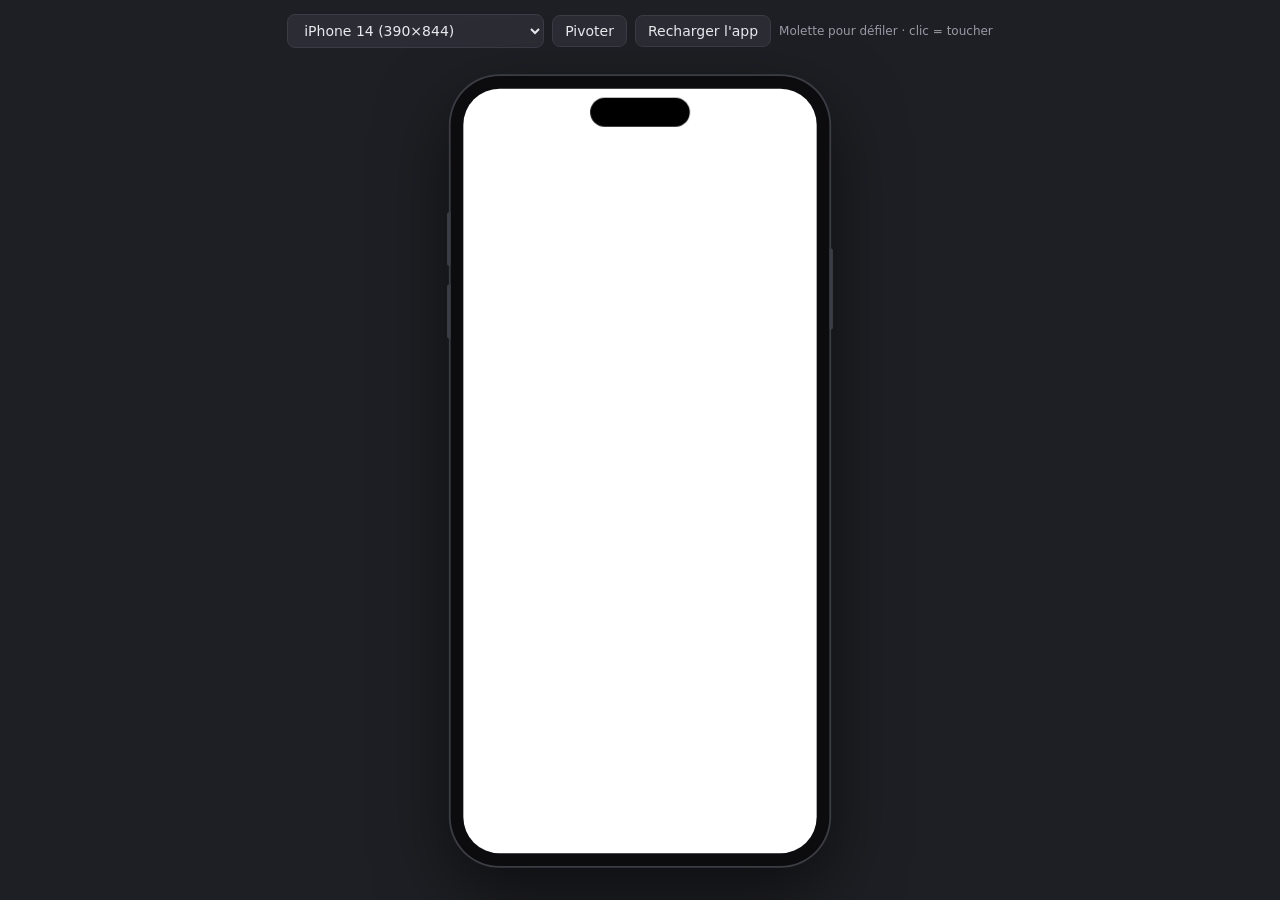
<file: .claude/phone/index.html>
<!doctype html>
<html lang="fr">
<head>
<meta charset="utf-8">
<title>Émulateur Dermaly</title>
<style>
  :root { --bg: #1e1f24; --ink: #e9e9ee; --muted: #9a9aa6; --frame: #0c0c0f; --btn: #2c2d34; }
  * { box-sizing: border-box; }
  body { margin: 0; height: 100vh; overflow: hidden; background: var(--bg); color: var(--ink);
         font: 14px system-ui, sans-serif; display: flex; flex-direction: column; align-items: center; }
  header { display: flex; gap: 8px; align-items: center; padding: 14px; flex-wrap: wrap; justify-content: center; }
  select, button { background: var(--btn); color: var(--ink); border: 1px solid #3a3b44; border-radius: 8px;
                   padding: 7px 12px; font: inherit; cursor: pointer; }
  button:hover, select:hover { border-color: #5a5b66; }
  .stage { flex: 1; display: flex; align-items: center; justify-content: center; padding: 10px 16px 30px; }
  .phone { position: relative; background: var(--frame); border-radius: 54px; padding: 14px;
           box-shadow: 0 0 0 2px #3b3c44, 0 30px 80px rgba(0,0,0,.55); transform-origin: top center; }
  .phone::before { content: ""; position: absolute; left: -4px; top: 150px; width: 4px; height: 60px;
                   background: #3b3c44; border-radius: 3px 0 0 3px; box-shadow: 0 80px 0 #3b3c44; }
  .phone::after { content: ""; position: absolute; right: -4px; top: 190px; width: 4px; height: 90px;
                  background: #3b3c44; border-radius: 0 3px 3px 0; }
  .screen { position: relative; overflow: hidden; border-radius: 40px; background: #fff; }
  .notch { position: absolute; top: 10px; left: 50%; transform: translateX(-50%); width: 110px; height: 32px;
           background: #000; border-radius: 20px; z-index: 2; pointer-events: none; }
  .phone.landscape .notch { top: 50%; left: 10px; transform: translateY(-50%); width: 32px; height: 110px; }
  iframe { display: block; border: 0; width: 100%; height: 100%; }
  .hint { color: var(--muted); font-size: 12px; }
</style>
</head>
<body>
<header>
  <select id="device">
    <option value="390x844">iPhone 14 (390×844)</option>
    <option value="430x932">iPhone 14 Pro Max (430×932)</option>
    <option value="375x667">iPhone SE (375×667)</option>
    <option value="412x915">Pixel 7 (412×915)</option>
    <option value="360x800">Galaxy S20 (360×800)</option>
  </select>
  <button id="rotate">Pivoter</button>
  <button id="reload">Recharger l'app</button>
  <span class="hint">Molette pour défiler · clic = toucher</span>
</header>
<div class="stage">
  <div class="phone" id="phone">
    <div class="screen" id="screen">
      <div class="notch"></div>
      <iframe id="app" src="http://localhost:5600/" allow="camera; microphone; clipboard-read; clipboard-write"></iframe>
    </div>
  </div>
</div>
<script>
  const phone = document.getElementById('phone');
  const screen = document.getElementById('screen');
  const device = document.getElementById('device');
  const app = document.getElementById('app');
  let landscape = false;

  function layout() {
    let [w, h] = device.value.split('x').map(Number);
    if (landscape) [w, h] = [h, w];
    screen.style.width = w + 'px';
    screen.style.height = h + 'px';
    phone.classList.toggle('landscape', landscape);
    // Shrink the whole phone when the window is too small to show it at 1:1.
    const availH = window.innerHeight - 110, availW = window.innerWidth - 40;
    const scale = Math.min(1, availH / (h + 28), availW / (w + 28));
    phone.style.transform = `scale(${scale})`;
    phone.style.marginBottom = `${(h + 28) * (scale - 1)}px`;
  }

  device.onchange = layout;
  document.getElementById('rotate').onclick = () => { landscape = !landscape; layout(); };
  document.getElementById('reload').onclick = () => { app.src = app.src; };
  window.onresize = layout;
  layout();
</script>
</body>
</html>
</file>
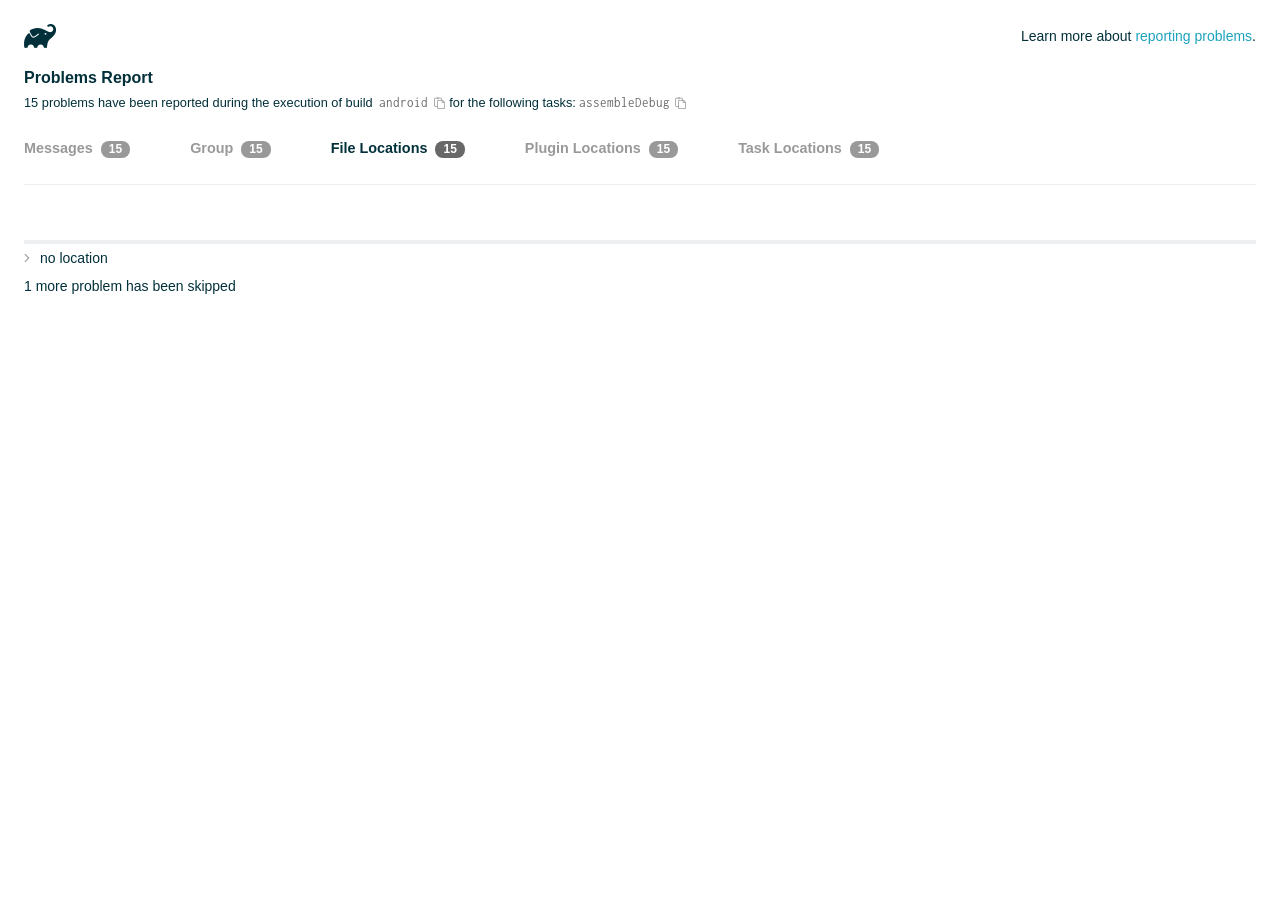
<file: android/build/reports/problems/problems-report.html>
<!DOCTYPE html>

<html lang="en">
<head>
    <!-- Required meta tags -->
    <meta charset="utf-8">
    <meta name="viewport" content="width=device-width, initial-scale=1, shrink-to-fit=no">

                    <style type="text/css">
                /*! normalize.css v7.0.0 | MIT License | github.com/necolas/normalize.css */
html {
    line-height: 1.15;
    -ms-text-size-adjust: 100%;
    -webkit-text-size-adjust: 100%
}

body {
    margin: 0
}

article, aside, footer, header, nav, section {
    display: block
}

h1 {
    font-size: 2em;
    margin: .67em 0
}

figcaption, figure, main {
    display: block
}

figure {
    margin: 1em 40px
}

hr {
    box-sizing: content-box;
    height: 0;
    overflow: visible
}

pre {
    font-family: monospace, monospace;
    font-size: 1em
}

a {
    background-color: transparent;
    -webkit-text-decoration-skip: objects
}

abbr[title] {
    border-bottom: none;
    text-decoration: underline;
    text-decoration: underline dotted
}

b, strong {
    font-weight: inherit
}

b, strong {
    font-weight: bolder
}

code, kbd, samp {
    font-family: monospace, monospace;
    font-size: 1em
}

dfn {
    font-style: italic
}

mark {
    background-color: #ff0;
    color: #000
}

small {
    font-size: 80%
}

sub, sup {
    font-size: 75%;
    line-height: 0;
    position: relative;
    vertical-align: baseline
}

sub {
    bottom: -.25em
}

sup {
    top: -.5em
}

audio, video {
    display: inline-block
}

audio:not([controls]) {
    display: none;
    height: 0
}

img {
    border-style: none
}

svg:not(:root) {
    overflow: hidden
}

button, input, optgroup, select, textarea {
    font-family: sans-serif;
    font-size: 100%;
    line-height: 1.15;
    margin: 0
}

button, input {
    overflow: visible
}

button, select {
    text-transform: none
}

[type=reset], [type=submit], button, html [type=button] {
    -webkit-appearance: button
}

[type=button]::-moz-focus-inner, [type=reset]::-moz-focus-inner, [type=submit]::-moz-focus-inner, button::-moz-focus-inner {
    border-style: none;
    padding: 0
}

[type=button]:-moz-focusring, [type=reset]:-moz-focusring, [type=submit]:-moz-focusring, button:-moz-focusring {
    outline: 1px dotted ButtonText
}

fieldset {
    padding: .35em .75em .625em
}

legend {
    box-sizing: border-box;
    color: inherit;
    display: table;
    max-width: 100%;
    padding: 0;
    white-space: normal
}

progress {
    display: inline-block;
    vertical-align: baseline
}

textarea {
    overflow: auto
}

[type=checkbox], [type=radio] {
    box-sizing: border-box;
    padding: 0
}

[type=number]::-webkit-inner-spin-button, [type=number]::-webkit-outer-spin-button {
    height: auto
}

[type=search] {
    -webkit-appearance: textfield;
    outline-offset: -2px
}

[type=search]::-webkit-search-cancel-button, [type=search]::-webkit-search-decoration {
    -webkit-appearance: none
}

::-webkit-file-upload-button {
    -webkit-appearance: button;
    font: inherit
}

details, menu {
    display: block
}

summary {
    display: list-item
}

canvas {
    display: inline-block
}

template {
    display: none
}

[hidden] {
    display: none
}

/* configuration cache styles */

.report-wrapper {
    margin: 0;
    padding: 0 24px;
}

.gradle-logo {
    width: 32px;
    height: 24px;
    background-image: url("[data-uri]");
    background-size: contain;
}

.header {
    display: flex;
    flex-wrap: wrap;
    position: fixed;
    top: 0;
    left: 0;
    width: 100%;
    padding: 24px 24px 0 24px;
    background-color: white;
    z-index: 1;
}

.learn-more {
    margin-left: auto;
    align-self: center;
    font-size: 0.875rem;
    font-weight: normal;
}

.title {
    display: flex;
    align-items: center;
    padding: 18px 0 24px 0;
    flex: 1 0 100%;
}

.content {
    font-size: 0.875rem;
    padding: 240px 0 48px;
    overflow-x: auto;
    white-space: nowrap;
}

.content ol:first-of-type {
    margin: 0;
}

.tree-btn {
    cursor: pointer;
    display: inline-block;
    width: 16px;
    height: 16px;
    background-size: contain;
    background-repeat: no-repeat;
    vertical-align: middle;
    margin-top: -0.2em;
}

.tree-btn.collapsed {
    background-image: url('data:image/svg+xml;utf8,<svg xmlns="http://www.w3.org/2000/svg" viewBox="0 0 192 512"><path d="M166.9 264.5l-117.8 116c-4.7 4.7-12.3 4.7-17 0l-7.1-7.1c-4.7-4.7-4.7-12.3 0-17L127.3 256 25.1 155.6c-4.7-4.7-4.7-12.3 0-17l7.1-7.1c4.7-4.7 12.3-4.7 17 0l117.8 116c4.6 4.7 4.6 12.3-.1 17z" fill="%23999999" stroke="%23999999"/></svg>');
}

.tree-btn.expanded {
    background-image: url('data:image/svg+xml;utf8,<svg xmlns="http://www.w3.org/2000/svg" viewBox="0 0 256 512"><path d="M119.5 326.9L3.5 209.1c-4.7-4.7-4.7-12.3 0-17l7.1-7.1c4.7-4.7 12.3-4.7 17 0L128 287.3l100.4-102.2c4.7-4.7 12.3-4.7 17 0l7.1 7.1c4.7 4.7 4.7 12.3 0 17L136.5 327c-4.7 4.6-12.3 4.6-17-.1z" fill="%23999999" stroke="%23999999"/></svg>');
}

ul .tree-btn {
    margin-right: 3px;
}

.leaf-icon {
    display: inline-block;
    width: 16px;
    height: 16px;
    background-image: url('data:image/svg+xml;utf8,<svg xmlns="http://www.w3.org/2000/svg" viewBox="0 0 256 512"><path d="M32 256 H224" stroke="%23999999" stroke-width="48" stroke-linecap="round"/></svg>');
    background-size: contain;
    background-repeat: no-repeat;
    vertical-align: middle;
    margin-top: -0.2em;
}

.invisible-text {
    user-select: all; /* Allow the text to be selectable */
    color: transparent; /* Hide the text */
    text-indent: -9999px; /* Move the text out of view */
    position: relative;
    white-space: pre; /* Preserve meaningful whitespace in the invisible text for copying */
}

.text-for-copy {
    display: inline-block;
}

.enum-icon {
    display: inline-block;
    width: 16px;
    height: 16px;
    background-image: url('data:image/svg+xml;utf8,<svg xmlns="http://www.w3.org/2000/svg" viewBox="0 0 1024 1024"><circle cx="512" cy="512" r="200" /></svg>');
    background-size: contain;
    background-repeat: no-repeat;
    vertical-align: middle;
    margin-inline-start: 0.5ex;
    margin-inline-end: 0.5ex;
    margin-top: -0.2em;
}

.error-icon {
    display: inline-block;
    width: 16px;
    height: 16px;
    background-image: url('data:image/svg+xml;utf8,<svg xmlns="http://www.w3.org/2000/svg" viewBox="0 0 320 512"><path d="M193.94 256L296.5 153.44l21.15-21.15c3.12-3.12 3.12-8.19 0-11.31l-22.63-22.63c-3.12-3.12-8.19-3.12-11.31 0L160 222.06 36.29 98.34c-3.12-3.12-8.19-3.12-11.31 0L2.34 120.97c-3.12 3.12-3.12 8.19 0 11.31L126.06 256 2.34 379.71c-3.12 3.12-3.12 8.19 0 11.31l22.63 22.63c3.12 3.12 8.19 3.12 11.31 0L160 289.94 262.56 392.5l21.15 21.15c3.12 3.12 8.19 3.12 11.31 0l22.63-22.63c3.12-3.12 3.12-8.19 0-11.31L193.94 256z" fill="%23FC461E" stroke="%23FC461E"/></svg>');
    background-size: contain;
    background-repeat: no-repeat;
    vertical-align: middle;
    margin-inline-start: 0.5ex;
    margin-inline-end: 0.5ex;
    margin-top: -0.2em;
}

.advice-icon {
    display: inline-block;
    width: 16px;
    height: 16px;
    background-image: url('data:image/svg+xml;utf8,<svg width="800px" height="800px" viewBox="-4.93 0 122.88 122.88" version="1.1" id="Layer_1" xmlns="http://www.w3.org/2000/svg" xmlns:xlink="http://www.w3.org/1999/xlink"  style="enable-background:new 0 0 113.01 122.88" xml:space="preserve"><g><path d="M44.13,102.06c-1.14,0.03-2.14-0.81-2.3-1.96c-0.17-1.2,0.64-2.31,1.82-2.54c-1.3-7.37-4.85-11.43-8.6-15.72 c-2.92-3.34-5.95-6.81-8.34-11.92c-2.35-5.03-3.64-10.23-3.6-15.63c0.05-5.4,1.42-10.96,4.4-16.71c0.02-0.04,0.04-0.07,0.06-0.11 l0,0c3.91-6.62,9.38-11.04,15.47-13.52c5.11-2.09,10.66-2.8,16.1-2.3c5.42,0.5,10.73,2.2,15.37,4.94 c5.9,3.49,10.75,8.67,13.42,15.21c1.44,3.54,2.42,7.49,2.54,11.82c0.12,4.31-0.62,8.96-2.61,13.88 c-2.66,6.59-6.18,10.68-9.47,14.51c-3.03,3.53-5.85,6.81-7.42,11.84c0.89,0.21,1.59,0.94,1.73,1.9c0.17,1.24-0.7,2.39-1.94,2.56 l-0.77,0.11c-0.14,1.09-0.23,2.26-0.27,3.51l0.25-0.04c1.24-0.17,2.39,0.7,2.56,1.94c0.17,1.24-0.7,2.39-1.94,2.56l-0.78,0.11 c0.01,0.15,0.02,0.3,0.03,0.45l0,0c0.07,0.88,0.08,1.73,0.03,2.54l0.13-0.02c1.25-0.15,2.38,0.74,2.54,1.98 c0.15,1.25-0.74,2.38-1.98,2.54l-1.68,0.21c-1.2,3.11-3.34,5.48-5.87,6.94c-1.74,1.01-3.67,1.59-5.61,1.71 c-1.97,0.12-3.96-0.25-5.78-1.13c-2.08-1.02-3.94-2.71-5.29-5.14c-0.65-0.33-1.13-0.97-1.23-1.75c-0.04-0.31-0.01-0.61,0.07-0.89 c-0.39-1.16-0.68-2.43-0.87-3.83l-0.07,0.01c-1.24,0.17-2.39-0.7-2.56-1.94c-0.17-1.24,0.7-2.39,1.94-2.56l0.54-0.08 C44.19,104.32,44.18,103.16,44.13,102.06L44.13,102.06z M2.18,58.86C1.01,58.89,0.04,57.98,0,56.81c-0.04-1.17,0.88-2.14,2.05-2.18 l8.7-0.3c1.17-0.04,2.14,0.88,2.18,2.05c0.04,1.17-0.88,2.14-2.05,2.18L2.18,58.86L2.18,58.86z M110.68,50.25 c1.16-0.12,2.2,0.73,2.32,1.89c0.12,1.16-0.73,2.2-1.89,2.32l-8.66,0.91c-1.16,0.12-2.2-0.73-2.32-1.89 c-0.12-1.16,0.73-2.2,1.89-2.32L110.68,50.25L110.68,50.25z M94.91,14.78c0.65-0.97,1.96-1.23,2.93-0.58 c0.97,0.65,1.23,1.96,0.58,2.93l-4.84,7.24c-0.65,0.97-1.96,1.23-2.93,0.58c-0.97-0.65-1.23-1.96-0.58-2.93L94.91,14.78 L94.91,14.78z M57.63,2.06c0.03-1.17,1-2.09,2.16-2.06c1.17,0.03,2.09,1,2.06,2.16l-0.22,8.7c-0.03,1.17-1,2.09-2.16,2.06 c-1.17-0.03-2.09-1-2.06-2.16L57.63,2.06L57.63,2.06z M13.88,15.53c-0.86-0.8-0.9-2.14-0.11-2.99c0.8-0.86,2.14-0.9,2.99-0.11 l6.37,5.94c0.86,0.8,0.9,2.14,0.11,2.99c-0.8,0.86-2.14,0.9-2.99,0.11L13.88,15.53L13.88,15.53z M47.88,96.95l18.49-2.63 c1.59-6.7,5.05-10.73,8.8-15.08c3.08-3.58,6.36-7.4,8.76-13.34c1.76-4.35,2.41-8.43,2.31-12.19c-0.1-3.75-0.96-7.21-2.24-10.34 c-2.3-5.63-6.51-10.11-11.65-13.15c-4.11-2.43-8.8-3.94-13.59-4.37c-4.77-0.44-9.64,0.19-14.13,2.02 c-5.26,2.15-9.99,5.97-13.39,11.72c-2.64,5.12-3.86,10.02-3.9,14.73c-0.04,4.74,1.11,9.33,3.2,13.8c2.13,4.56,4.97,7.8,7.69,10.92 C42.47,83.9,46.48,88.49,47.88,96.95L47.88,96.95z M65.62,99.02l-17.27,2.45c0.05,1.1,0.07,2.25,0.05,3.47l17.05-2.42 C65.47,101.29,65.52,100.12,65.62,99.02L65.62,99.02z M48.49,109.52c0.12,0.92,0.3,1.76,0.53,2.54l16.55-2.04 c0.11-0.86,0.13-1.77,0.05-2.74l0,0l0-0.02l-0.01-0.17L48.49,109.52L48.49,109.52z M51.37,116.36c0.64,0.67,1.35,1.19,2.1,1.55 c1.15,0.56,2.42,0.79,3.67,0.72c1.29-0.08,2.57-0.47,3.74-1.15c1.1-0.64,2.09-1.53,2.88-2.65L51.37,116.36L51.37,116.36z"/></g></svg>');
    background-size: contain;
    background-repeat: no-repeat;
    vertical-align: middle;
    margin-inline-start: 0.5ex;
    margin-inline-end: 0.5ex;
    margin-top: -0.2em;
}

.warning-icon {
    display: inline-block;
    width: 13px;
    height: 13px;
    background-image: url('data:image/svg+xml;utf8,<svg xmlns="http://www.w3.org/2000/svg" viewBox="0 0 576 512"><path d="M270.2 160h35.5c3.4 0 6.1 2.8 6 6.2l-7.5 196c-.1 3.2-2.8 5.8-6 5.8h-20.5c-3.2 0-5.9-2.5-6-5.8l-7.5-196c-.1-3.4 2.6-6.2 6-6.2zM288 388c-15.5 0-28 12.5-28 28s12.5 28 28 28 28-12.5 28-28-12.5-28-28-28zm281.5 52L329.6 24c-18.4-32-64.7-32-83.2 0L6.5 440c-18.4 31.9 4.6 72 41.6 72H528c36.8 0 60-40 41.5-72zM528 480H48c-12.3 0-20-13.3-13.9-24l240-416c6.1-10.6 21.6-10.7 27.7 0l240 416c6.2 10.6-1.5 24-13.8 24z" fill="%23DEAD22" stroke="%23DEAD22"/></svg>');
    background-size: contain;
    background-repeat: no-repeat;
    vertical-align: middle;
    margin-inline-start: 0.3ex;
    margin-inline-end: 1.1ex;
    margin-top: -0.1em;
}

.documentation-button {
    cursor: pointer;
    display: inline-block;
    width: 13px;
    height: 13px;
    background-image: url('data:image/svg+xml;utf8,<svg xmlns="http://www.w3.org/2000/svg" viewBox="0 0 512 512"><path d="M256 340c-15.464 0-28 12.536-28 28s12.536 28 28 28 28-12.536 28-28-12.536-28-28-28zm7.67-24h-16c-6.627 0-12-5.373-12-12v-.381c0-70.343 77.44-63.619 77.44-107.408 0-20.016-17.761-40.211-57.44-40.211-29.144 0-44.265 9.649-59.211 28.692-3.908 4.98-11.054 5.995-16.248 2.376l-13.134-9.15c-5.625-3.919-6.86-11.771-2.645-17.177C185.658 133.514 210.842 116 255.67 116c52.32 0 97.44 29.751 97.44 80.211 0 67.414-77.44 63.849-77.44 107.408V304c0 6.627-5.373 12-12 12zM256 40c118.621 0 216 96.075 216 216 0 119.291-96.61 216-216 216-119.244 0-216-96.562-216-216 0-119.203 96.602-216 216-216m0-32C119.043 8 8 119.083 8 256c0 136.997 111.043 248 248 248s248-111.003 248-248C504 119.083 392.957 8 256 8z" fill="%23999999" stroke="%23999999"/></svg>');
    background-size: contain;
    background-repeat: no-repeat;
    vertical-align: middle;
    margin-inline-start: 0.5ex;
    margin-inline-end: 0.5ex;
    margin-top: -0.2em;
}

.documentation-button::selection {
    color: transparent;
}

.documentation-button:hover {
    color: transparent;
}

.copy-button {
    cursor: pointer;
    display: inline-block;
    width: 12px;
    height: 12px;
    background-image: url('data:image/svg+xml;utf8,<svg xmlns="http://www.w3.org/2000/svg" viewBox="0 0 448 512"><path d="M433.941 193.941l-51.882-51.882A48 48 0 0 0 348.118 128H320V80c0-26.51-21.49-48-48-48h-66.752C198.643 13.377 180.858 0 160 0s-38.643 13.377-45.248 32H48C21.49 32 0 53.49 0 80v288c0 26.51 21.49 48 48 48h80v48c0 26.51 21.49 48 48 48h224c26.51 0 48-21.49 48-48V227.882a48 48 0 0 0-14.059-33.941zm-22.627 22.627a15.888 15.888 0 0 1 4.195 7.432H352v-63.509a15.88 15.88 0 0 1 7.431 4.195l51.883 51.882zM160 30c9.941 0 18 8.059 18 18s-8.059 18-18 18-18-8.059-18-18 8.059-18 18-18zM48 384c-8.822 0-16-7.178-16-16V80c0-8.822 7.178-16 16-16h66.752c6.605 18.623 24.389 32 45.248 32s38.643-13.377 45.248-32H272c8.822 0 16 7.178 16 16v48H176c-26.51 0-48 21.49-48 48v208H48zm352 96H176c-8.822 0-16-7.178-16-16V176c0-8.822 7.178-16 16-16h144v72c0 13.2 10.8 24 24 24h72v208c0 8.822-7.178 16-16 16z" fill="%23999999" stroke="%23999999"/></svg>');
    background-size: contain;
    background-repeat: no-repeat;
    vertical-align: middle;
    margin-inline-start: 0.5ex;
    margin-top: -0.2em;
}

.groups{
    display: flex;
    border-bottom: 1px solid #EDEEEF;
    flex: 1 0 100%;
}

.uncategorized {
    display: flex;
    border-top: 4px solid #EDEEEF;
    flex: 1 0 100%;
}

.group-selector {
    padding: 0 52px 24px 0;
    font-size: 0.9rem;
    font-weight: bold;
    color: #999999;
    cursor: pointer;
}

.group-selector__count {
    margin: 0 8px;
    border-radius: 8px;
    background-color: #999;
    color: #fff;
    padding: 1px 8px 2px;
    font-size: 0.75rem;
}

.group-selector--active {
    color: #02303A;
    cursor: auto;
}

.group-selector--active .group-selector__count {
    background-color: #686868;
}

.group-selector--disabled {
    cursor: not-allowed;
}

.accordion-header {
    cursor: pointer;
}

.container {
    padding-left: 0.5em;
    padding-right: 0.5em;
}

.stacktrace {
    border-radius: 4px;
    overflow-x: auto;
    padding: 0.5rem;
    margin-bottom: 0;
    min-width: 1000px;
}

/* Lato (bold, regular) */
@font-face {
    font-display: swap;
    font-family: Lato;
    font-weight: 500;
    font-style: normal;
    src: url("https://assets.gradle.com/lato/fonts/lato-semibold/lato-semibold.woff2") format("woff2"),
    url("https://assets.gradle.com/lato/fonts/lato-semibold/lato-semibold.woff") format("woff");
}

@font-face {
    font-display: swap;
    font-family: Lato;
    font-weight: bold;
    font-style: normal;
    src: url("https://assets.gradle.com/lato/fonts/lato-bold/lato-bold.woff2") format("woff2"),
    url("https://assets.gradle.com/lato/fonts/lato-bold/lato-bold.woff") format("woff");
}

* {
    -webkit-box-sizing: border-box;
    -moz-box-sizing: border-box;
    box-sizing: border-box;
}

html,
body {
    margin: 0;
    padding: 0;
}

html {
    font-family: "Lato", "Helvetica Neue", Arial, sans-serif;
    font-size: 16px;
    font-weight: 400;
    line-height: 1.5;
}

body {
    color: #02303A;
    background-color: #ffffff;
    -webkit-text-size-adjust: 100%;
    -ms-text-size-adjust: 100%;
    -webkit-font-smoothing: antialiased;
}


/* typography */
h1, h2, h3, h4, h5, h6 {
    color: #02303A;
    text-rendering: optimizeLegibility;
    margin: 0;
}

h1 {
    font-size: 1rem;
}

h2 {
    font-size: 0.9rem;
}

h3 {
    font-size: 1.125rem;
}

h4, h5, h6 {
    font-size: 0.875rem;
}

h1 code {
    font-weight: bold;
}

ul, ol, dl {
    list-style-position: outside;
    line-height: 1.6;
    padding: 0;
    margin: 0 0 0 20px;
    list-style-type: none;
}

li {
    line-height: 2;
}

a {
    color: #1DA2BD;
    text-decoration: none;
    transition: all 0.3s ease, visibility 0s;
}

a:hover {
    color: #35c1e4;
}

/* code */
code, pre {
    font-family: Inconsolata, Monaco, "Courier New", monospace;
    font-style: normal;
    font-variant-ligatures: normal;
    font-variant-caps: normal;
    font-variant-numeric: normal;
    font-variant-east-asian: normal;
    font-weight: normal;
    font-stretch: normal;
    color: #686868;
}

*:not(pre) > code {
    letter-spacing: 0;
    padding: 0.1em 0.5ex;
    text-rendering: optimizeSpeed;
    word-spacing: -0.15em;
    word-wrap: break-word;
}

pre {
    font-size: 0.75rem;
    line-height: 1.8;
    margin-top: 0;
    margin-bottom: 1.5em;
    padding: 1rem;
}

pre code {
    background-color: transparent;
    color: inherit;
    line-height: 1.8;
    font-size: 100%;
    padding: 0;
}

a code {
    color: #1BA8CB;
}

pre.code, pre.programlisting, pre.screen, pre.tt {
    background-color: #f7f7f8;
    border-radius: 4px;
    font-size: 1em;
    line-height: 1.45;
    margin-bottom: 1.25em;
    overflow-x: auto;
    padding: 1rem;
}

li em, p em {
    padding: 0 1px;
}

code em, tt em {
    text-decoration: none;
}

code + .copy-button {
    margin-inline-start: 0.2ex;
}

.java-exception {
    font-size: 0.75rem;
    padding-left: 24px;
}

.java-exception ul {
    margin: 0;
    line-height: inherit;
}

.java-exception code {
    white-space: pre;
}

.java-exception-part-toggle {
    user-select: none;
    cursor: pointer;
    border-radius: 2px;
    padding: 0.1em 0.2em;
    background: azure;
    color: #686868;
}

                </style>
    <!-- Inconsolata is used as a default monospace font in the report. -->
    <link rel="stylesheet" href="https://fonts.googleapis.com/css?family=Inconsolata:400,700" />

    <title>Gradle Configuration Cache</title>
</head>
<body>

<div id="playground"></div>

<div class="report" id="report">
    Loading...
</div>

<script type="text/javascript">
function configurationCacheProblems() { return (
// begin-report-data
{"diagnostics":[{"locations":[{}],"problem":[{"text":"Properties should be assigned using the 'propName = value' syntax. Setting a property via the Gradle-generated 'propName value' or 'propName(value)' syntax in Groovy DSL has been deprecated."}],"severity":"WARNING","problemDetails":[{"text":"This is scheduled to be removed in Gradle 10.0."}],"contextualLabel":"Properties should be assigned using the 'propName = value' syntax. Setting a property via the Gradle-generated 'propName value' or 'propName(value)' syntax in Groovy DSL has been deprecated.","documentationLink":"https://docs.gradle.org/8.14/userguide/upgrading_version_8.html#groovy_space_assignment_syntax","problemId":[{"name":"deprecation","displayName":"Deprecation"},{"name":"properties-should-be-assigned-using-the-propname-value-syntax-setting-a-property-via-the-gradle-generated-propname-value-or-propname-value-syntax-in-groovy-dsl","displayName":"Properties should be assigned using the 'propName = value' syntax. Setting a property via the Gradle-generated 'propName value' or 'propName(value)' syntax in Groovy DSL has been deprecated."}],"solutions":[[{"text":"Use assignment ('group = <value>') instead."}]]},{"locations":[{}],"problem":[{"text":"Properties should be assigned using the 'propName = value' syntax. Setting a property via the Gradle-generated 'propName value' or 'propName(value)' syntax in Groovy DSL has been deprecated."}],"severity":"WARNING","problemDetails":[{"text":"This is scheduled to be removed in Gradle 10.0."}],"contextualLabel":"Properties should be assigned using the 'propName = value' syntax. Setting a property via the Gradle-generated 'propName value' or 'propName(value)' syntax in Groovy DSL has been deprecated.","documentationLink":"https://docs.gradle.org/8.14/userguide/upgrading_version_8.html#groovy_space_assignment_syntax","problemId":[{"name":"deprecation","displayName":"Deprecation"},{"name":"properties-should-be-assigned-using-the-propname-value-syntax-setting-a-property-via-the-gradle-generated-propname-value-or-propname-value-syntax-in-groovy-dsl","displayName":"Properties should be assigned using the 'propName = value' syntax. Setting a property via the Gradle-generated 'propName value' or 'propName(value)' syntax in Groovy DSL has been deprecated."}],"solutions":[[{"text":"Use assignment ('version = <value>') instead."}]]},{"locations":[{}],"problem":[{"text":"Properties should be assigned using the 'propName = value' syntax. Setting a property via the Gradle-generated 'propName value' or 'propName(value)' syntax in Groovy DSL has been deprecated."}],"severity":"WARNING","problemDetails":[{"text":"This is scheduled to be removed in Gradle 10.0."}],"contextualLabel":"Properties should be assigned using the 'propName = value' syntax. Setting a property via the Gradle-generated 'propName value' or 'propName(value)' syntax in Groovy DSL has been deprecated.","documentationLink":"https://docs.gradle.org/8.14/userguide/upgrading_version_8.html#groovy_space_assignment_syntax","problemId":[{"name":"deprecation","displayName":"Deprecation"},{"name":"properties-should-be-assigned-using-the-propname-value-syntax-setting-a-property-via-the-gradle-generated-propname-value-or-propname-value-syntax-in-groovy-dsl","displayName":"Properties should be assigned using the 'propName = value' syntax. Setting a property via the Gradle-generated 'propName value' or 'propName(value)' syntax in Groovy DSL has been deprecated."}],"solutions":[[{"text":"Use assignment ('namespace = <value>') instead."}]]},{"locations":[{}],"problem":[{"text":"Properties should be assigned using the 'propName = value' syntax. Setting a property via the Gradle-generated 'propName value' or 'propName(value)' syntax in Groovy DSL has been deprecated."}],"severity":"WARNING","problemDetails":[{"text":"This is scheduled to be removed in Gradle 10.0."}],"contextualLabel":"Properties should be assigned using the 'propName = value' syntax. Setting a property via the Gradle-generated 'propName value' or 'propName(value)' syntax in Groovy DSL has been deprecated.","documentationLink":"https://docs.gradle.org/8.14/userguide/upgrading_version_8.html#groovy_space_assignment_syntax","problemId":[{"name":"deprecation","displayName":"Deprecation"},{"name":"properties-should-be-assigned-using-the-propname-value-syntax-setting-a-property-via-the-gradle-generated-propname-value-or-propname-value-syntax-in-groovy-dsl","displayName":"Properties should be assigned using the 'propName = value' syntax. Setting a property via the Gradle-generated 'propName value' or 'propName(value)' syntax in Groovy DSL has been deprecated."}],"solutions":[[{"text":"Use assignment ('buildConfig = <value>') instead."}]]},{"locations":[{}],"problem":[{"text":"Properties should be assigned using the 'propName = value' syntax. Setting a property via the Gradle-generated 'propName value' or 'propName(value)' syntax in Groovy DSL has been deprecated."}],"severity":"WARNING","problemDetails":[{"text":"This is scheduled to be removed in Gradle 10.0."}],"contextualLabel":"Properties should be assigned using the 'propName = value' syntax. Setting a property via the Gradle-generated 'propName value' or 'propName(value)' syntax in Groovy DSL has been deprecated.","documentationLink":"https://docs.gradle.org/8.14/userguide/upgrading_version_8.html#groovy_space_assignment_syntax","problemId":[{"name":"deprecation","displayName":"Deprecation"},{"name":"properties-should-be-assigned-using-the-propname-value-syntax-setting-a-property-via-the-gradle-generated-propname-value-or-propname-value-syntax-in-groovy-dsl","displayName":"Properties should be assigned using the 'propName = value' syntax. Setting a property via the Gradle-generated 'propName value' or 'propName(value)' syntax in Groovy DSL has been deprecated."}],"solutions":[[{"text":"Use assignment ('group = <value>') instead."}]]},{"locations":[{}],"problem":[{"text":"Properties should be assigned using the 'propName = value' syntax. Setting a property via the Gradle-generated 'propName value' or 'propName(value)' syntax in Groovy DSL has been deprecated."}],"severity":"WARNING","problemDetails":[{"text":"This is scheduled to be removed in Gradle 10.0."}],"contextualLabel":"Properties should be assigned using the 'propName = value' syntax. Setting a property via the Gradle-generated 'propName value' or 'propName(value)' syntax in Groovy DSL has been deprecated.","documentationLink":"https://docs.gradle.org/8.14/userguide/upgrading_version_8.html#groovy_space_assignment_syntax","problemId":[{"name":"deprecation","displayName":"Deprecation"},{"name":"properties-should-be-assigned-using-the-propname-value-syntax-setting-a-property-via-the-gradle-generated-propname-value-or-propname-value-syntax-in-groovy-dsl","displayName":"Properties should be assigned using the 'propName = value' syntax. Setting a property via the Gradle-generated 'propName value' or 'propName(value)' syntax in Groovy DSL has been deprecated."}],"solutions":[[{"text":"Use assignment ('version = <value>') instead."}]]},{"locations":[{}],"problem":[{"text":"Properties should be assigned using the 'propName = value' syntax. Setting a property via the Gradle-generated 'propName value' or 'propName(value)' syntax in Groovy DSL has been deprecated."}],"severity":"WARNING","problemDetails":[{"text":"This is scheduled to be removed in Gradle 10.0."}],"contextualLabel":"Properties should be assigned using the 'propName = value' syntax. Setting a property via the Gradle-generated 'propName value' or 'propName(value)' syntax in Groovy DSL has been deprecated.","documentationLink":"https://docs.gradle.org/8.14/userguide/upgrading_version_8.html#groovy_space_assignment_syntax","problemId":[{"name":"deprecation","displayName":"Deprecation"},{"name":"properties-should-be-assigned-using-the-propname-value-syntax-setting-a-property-via-the-gradle-generated-propname-value-or-propname-value-syntax-in-groovy-dsl","displayName":"Properties should be assigned using the 'propName = value' syntax. Setting a property via the Gradle-generated 'propName value' or 'propName(value)' syntax in Groovy DSL has been deprecated."}],"solutions":[[{"text":"Use assignment ('namespace = <value>') instead."}]]},{"locations":[{}],"problem":[{"text":"Properties should be assigned using the 'propName = value' syntax. Setting a property via the Gradle-generated 'propName value' or 'propName(value)' syntax in Groovy DSL has been deprecated."}],"severity":"WARNING","problemDetails":[{"text":"This is scheduled to be removed in Gradle 10.0."}],"contextualLabel":"Properties should be assigned using the 'propName = value' syntax. Setting a property via the Gradle-generated 'propName value' or 'propName(value)' syntax in Groovy DSL has been deprecated.","documentationLink":"https://docs.gradle.org/8.14/userguide/upgrading_version_8.html#groovy_space_assignment_syntax","problemId":[{"name":"deprecation","displayName":"Deprecation"},{"name":"properties-should-be-assigned-using-the-propname-value-syntax-setting-a-property-via-the-gradle-generated-propname-value-or-propname-value-syntax-in-groovy-dsl","displayName":"Properties should be assigned using the 'propName = value' syntax. Setting a property via the Gradle-generated 'propName value' or 'propName(value)' syntax in Groovy DSL has been deprecated."}],"solutions":[[{"text":"Use assignment ('buildConfig = <value>') instead."}]]},{"locations":[{}],"problem":[{"text":"Properties should be assigned using the 'propName = value' syntax. Setting a property via the Gradle-generated 'propName value' or 'propName(value)' syntax in Groovy DSL has been deprecated."}],"severity":"WARNING","problemDetails":[{"text":"This is scheduled to be removed in Gradle 10.0."}],"contextualLabel":"Properties should be assigned using the 'propName = value' syntax. Setting a property via the Gradle-generated 'propName value' or 'propName(value)' syntax in Groovy DSL has been deprecated.","documentationLink":"https://docs.gradle.org/8.14/userguide/upgrading_version_8.html#groovy_space_assignment_syntax","problemId":[{"name":"deprecation","displayName":"Deprecation"},{"name":"properties-should-be-assigned-using-the-propname-value-syntax-setting-a-property-via-the-gradle-generated-propname-value-or-propname-value-syntax-in-groovy-dsl","displayName":"Properties should be assigned using the 'propName = value' syntax. Setting a property via the Gradle-generated 'propName value' or 'propName(value)' syntax in Groovy DSL has been deprecated."}],"solutions":[[{"text":"Use assignment ('group = <value>') instead."}]]},{"locations":[{}],"problem":[{"text":"Properties should be assigned using the 'propName = value' syntax. Setting a property via the Gradle-generated 'propName value' or 'propName(value)' syntax in Groovy DSL has been deprecated."}],"severity":"WARNING","problemDetails":[{"text":"This is scheduled to be removed in Gradle 10.0."}],"contextualLabel":"Properties should be assigned using the 'propName = value' syntax. Setting a property via the Gradle-generated 'propName value' or 'propName(value)' syntax in Groovy DSL has been deprecated.","documentationLink":"https://docs.gradle.org/8.14/userguide/upgrading_version_8.html#groovy_space_assignment_syntax","problemId":[{"name":"deprecation","displayName":"Deprecation"},{"name":"properties-should-be-assigned-using-the-propname-value-syntax-setting-a-property-via-the-gradle-generated-propname-value-or-propname-value-syntax-in-groovy-dsl","displayName":"Properties should be assigned using the 'propName = value' syntax. Setting a property via the Gradle-generated 'propName value' or 'propName(value)' syntax in Groovy DSL has been deprecated."}],"solutions":[[{"text":"Use assignment ('version = <value>') instead."}]]},{"locations":[{}],"problem":[{"text":"Properties should be assigned using the 'propName = value' syntax. Setting a property via the Gradle-generated 'propName value' or 'propName(value)' syntax in Groovy DSL has been deprecated."}],"severity":"WARNING","problemDetails":[{"text":"This is scheduled to be removed in Gradle 10.0."}],"contextualLabel":"Properties should be assigned using the 'propName = value' syntax. Setting a property via the Gradle-generated 'propName value' or 'propName(value)' syntax in Groovy DSL has been deprecated.","documentationLink":"https://docs.gradle.org/8.14/userguide/upgrading_version_8.html#groovy_space_assignment_syntax","problemId":[{"name":"deprecation","displayName":"Deprecation"},{"name":"properties-should-be-assigned-using-the-propname-value-syntax-setting-a-property-via-the-gradle-generated-propname-value-or-propname-value-syntax-in-groovy-dsl","displayName":"Properties should be assigned using the 'propName = value' syntax. Setting a property via the Gradle-generated 'propName value' or 'propName(value)' syntax in Groovy DSL has been deprecated."}],"solutions":[[{"text":"Use assignment ('namespace = <value>') instead."}]]},{"locations":[{}],"problem":[{"text":"Properties should be assigned using the 'propName = value' syntax. Setting a property via the Gradle-generated 'propName value' or 'propName(value)' syntax in Groovy DSL has been deprecated."}],"severity":"WARNING","problemDetails":[{"text":"This is scheduled to be removed in Gradle 10.0."}],"contextualLabel":"Properties should be assigned using the 'propName = value' syntax. Setting a property via the Gradle-generated 'propName value' or 'propName(value)' syntax in Groovy DSL has been deprecated.","documentationLink":"https://docs.gradle.org/8.14/userguide/upgrading_version_8.html#groovy_space_assignment_syntax","problemId":[{"name":"deprecation","displayName":"Deprecation"},{"name":"properties-should-be-assigned-using-the-propname-value-syntax-setting-a-property-via-the-gradle-generated-propname-value-or-propname-value-syntax-in-groovy-dsl","displayName":"Properties should be assigned using the 'propName = value' syntax. Setting a property via the Gradle-generated 'propName value' or 'propName(value)' syntax in Groovy DSL has been deprecated."}],"solutions":[[{"text":"Use assignment ('compileSdk = <value>') instead."}]]},{"locations":[{}],"problem":[{"text":"Properties should be assigned using the 'propName = value' syntax. Setting a property via the Gradle-generated 'propName value' or 'propName(value)' syntax in Groovy DSL has been deprecated."}],"severity":"WARNING","problemDetails":[{"text":"This is scheduled to be removed in Gradle 10.0."}],"contextualLabel":"Properties should be assigned using the 'propName = value' syntax. Setting a property via the Gradle-generated 'propName value' or 'propName(value)' syntax in Groovy DSL has been deprecated.","documentationLink":"https://docs.gradle.org/8.14/userguide/upgrading_version_8.html#groovy_space_assignment_syntax","problemId":[{"name":"deprecation","displayName":"Deprecation"},{"name":"properties-should-be-assigned-using-the-propname-value-syntax-setting-a-property-via-the-gradle-generated-propname-value-or-propname-value-syntax-in-groovy-dsl","displayName":"Properties should be assigned using the 'propName = value' syntax. Setting a property via the Gradle-generated 'propName value' or 'propName(value)' syntax in Groovy DSL has been deprecated."}],"solutions":[[{"text":"Use assignment ('buildConfig = <value>') instead."}]]},{"locations":[{}],"problem":[{"text":"Properties should be assigned using the 'propName = value' syntax. Setting a property via the Gradle-generated 'propName value' or 'propName(value)' syntax in Groovy DSL has been deprecated."}],"severity":"WARNING","problemDetails":[{"text":"This is scheduled to be removed in Gradle 10.0."}],"contextualLabel":"Properties should be assigned using the 'propName = value' syntax. Setting a property via the Gradle-generated 'propName value' or 'propName(value)' syntax in Groovy DSL has been deprecated.","documentationLink":"https://docs.gradle.org/8.14/userguide/upgrading_version_8.html#groovy_space_assignment_syntax","problemId":[{"name":"deprecation","displayName":"Deprecation"},{"name":"properties-should-be-assigned-using-the-propname-value-syntax-setting-a-property-via-the-gradle-generated-propname-value-or-propname-value-syntax-in-groovy-dsl","displayName":"Properties should be assigned using the 'propName = value' syntax. Setting a property via the Gradle-generated 'propName value' or 'propName(value)' syntax in Groovy DSL has been deprecated."}],"solutions":[[{"text":"Use assignment ('group = <value>') instead."}]]},{"locations":[{}],"problem":[{"text":"Properties should be assigned using the 'propName = value' syntax. Setting a property via the Gradle-generated 'propName value' or 'propName(value)' syntax in Groovy DSL has been deprecated."}],"severity":"WARNING","problemDetails":[{"text":"This is scheduled to be removed in Gradle 10.0."}],"contextualLabel":"Properties should be assigned using the 'propName = value' syntax. Setting a property via the Gradle-generated 'propName value' or 'propName(value)' syntax in Groovy DSL has been deprecated.","documentationLink":"https://docs.gradle.org/8.14/userguide/upgrading_version_8.html#groovy_space_assignment_syntax","problemId":[{"name":"deprecation","displayName":"Deprecation"},{"name":"properties-should-be-assigned-using-the-propname-value-syntax-setting-a-property-via-the-gradle-generated-propname-value-or-propname-value-syntax-in-groovy-dsl","displayName":"Properties should be assigned using the 'propName = value' syntax. Setting a property via the Gradle-generated 'propName value' or 'propName(value)' syntax in Groovy DSL has been deprecated."}],"solutions":[[{"text":"Use assignment ('version = <value>') instead."}]]}],"problemsReport":{"totalProblemCount":15,"buildName":"android","requestedTasks":"assembleDebug","documentationLink":"https://docs.gradle.org/8.14/userguide/reporting_problems.html","documentationLinkCaption":"Problem report","summaries":[{"problemId":[{"name":"deprecation","displayName":"Deprecation"},{"name":"properties-should-be-assigned-using-the-propname-value-syntax-setting-a-property-via-the-gradle-generated-propname-value-or-propname-value-syntax-in-groovy-dsl","displayName":"Properties should be assigned using the 'propName = value' syntax. Setting a property via the Gradle-generated 'propName value' or 'propName(value)' syntax in Groovy DSL has been deprecated."}],"count":1}]}}
// end-report-data
);}
</script>
                <script type="text/javascript">
                !function(n,t){"object"==typeof exports&&"object"==typeof module?module.exports=t():"function"==typeof define&&define.amd?define([],t):"object"==typeof exports?exports["configuration-cache-report"]=t():n["configuration-cache-report"]=t()}(this,(()=>(({70:function(){void 0===ArrayBuffer.isView&&(ArrayBuffer.isView=function(n){return null!=n&&null!=n.__proto__&&n.__proto__.__proto__===Int8Array.prototype.__proto__}),void 0===Math.imul&&(Math.imul=function(n,t){return(4294901760&n)*(65535&t)+(65535&n)*(0|t)|0}),this["configuration-cache-report"]=function(n){"use strict";var t,r,i,e,u,o,f,s,c,a,h,l,_,v,d,g,w,b,p,m,k,q,y,B,C,x,j,P,I,S,z,T,E,L,N,A,M,F,D,O,R,H,$,G,U,V,Q,Z,Y,W,K,X,J,nn,tn,rn,en,un,on,fn,sn,cn,an,hn,ln,_n,vn,dn,gn,wn,bn,pn,mn,kn,qn,yn,Bn,Cn,xn,jn,Pn,In,Sn,zn,Tn,En,Ln,Nn,An,Mn=Math.imul,Fn=ArrayBuffer.isView;function Dn(n,t){if(!(t>=0))throw _u(ce("Requested element count "+t+" is less than zero."));return function(n,t){if(!(t>=0))throw _u(ce("Requested element count "+t+" is less than zero."));if(0===t)return Ct();if(t>=n.length)return function(n){switch(n.length){case 0:return Ct();case 1:return qr(n[0]);default:return function(n){return Hr(function(n){return new It(n,!1)}(n))}(n)}}(n);if(1===t)return qr(n[0]);var r=0,i=Rr(),e=0,u=n.length;n:for(;e<u;){var o=n[e];if(e=e+1|0,i.d(o),(r=r+1|0)===t)break n}return i}(n,rt(n.length-t|0,0))}function On(n,t,r,i,e,u,o){return t=t===A?", ":t,r=r===A?"":r,i=i===A?"":i,e=e===A?-1:e,u=u===A?"...":u,o=o===A?null:o,function(n,t,r,i,e,u,o,f){r=r===A?", ":r,i=i===A?"":i,e=e===A?"":e,u=u===A?-1:u,o=o===A?"...":o,f=f===A?null:f,t.e(i);var s=0,c=0,a=n.length;n:for(;c<a;){var h=n[c];if(c=c+1|0,(s=s+1|0)>1&&t.e(r),!(u<0||s<=u))break n;Jt(t,h,f)}return u>=0&&s>u&&t.e(o),t.e(e),t}(n,Bi(),t,r,i,e,u,o).toString()}function Rn(n){return n.length-1|0}function Hn(n,t){if(null==t){var r=0,i=n.length-1|0;if(r<=i)do{var e=r;if(r=r+1|0,null==n[e])return e}while(r<=i)}else{var u=0,o=n.length-1|0;if(u<=o)do{var f=u;if(u=u+1|0,le(t,n[f]))return f}while(u<=o)}return-1}function $n(n,t,r,i,e,u,o){return t=t===A?", ":t,r=r===A?"":r,i=i===A?"":i,e=e===A?-1:e,u=u===A?"...":u,o=o===A?null:o,Gn(n,Bi(),t,r,i,e,u,o).toString()}function Gn(n,t,r,i,e,u,o,f){r=r===A?", ":r,i=i===A?"":i,e=e===A?"":e,u=u===A?-1:u,o=o===A?"...":o,f=f===A?null:f,t.e(i);var s=0,c=n.f();n:for(;c.g();){var a=c.h();if((s=s+1|0)>1&&t.e(r),!(u<0||s<=u))break n;Jt(t,a,f)}return u>=0&&s>u&&t.e(o),t.e(e),t}function Un(n){if(n.i())throw xu("List is empty.");return n.j(0)}function Vn(n){return new tt(n)}function Qn(n){if(Ke(n,Di)){var t;switch(n.k()){case 0:t=Ct();break;case 1:t=qr(Ke(n,Fi)?n.j(0):n.f().h());break;default:t=Zn(n)}return t}return xt(Xn(n))}function Zn(n){return Hr(n)}function Yn(n){if(Ke(n,Di)&&n.k()<=1)return Qn(n);var t=Xn(n);return function(n){var t=(n.k()/2|0)-1|0;if(t<0)return br();var r=jt(n),i=0;if(i<=t)do{var e=i;i=i+1|0;var u=n.j(e);n.f4(e,n.j(r)),n.f4(r,u),r=r-1|0}while(e!==t)}(t),t}function Wn(n,t){if(!(t>=0))throw _u(ce("Requested element count "+t+" is less than zero."));return function(n,t){if(!(t>=0))throw _u(ce("Requested element count "+t+" is less than zero."));if(0===t)return Ct();if(Ke(n,Di)){if(t>=n.k())return Qn(n);if(1===t)return qr(function(n){if(Ke(n,Fi))return Un(n);var t=n.f();if(!t.g())throw xu("Collection is empty.");return t.h()}(n))}var r=0,i=Rr(),e=n.f();n:for(;e.g();){var u=e.h();if(i.d(u),(r=r+1|0)===t)break n}return xt(i)}(n,rt(n.k()-t|0,0))}function Kn(n,t){if(!(t>=0))throw _u(ce("Requested element count "+t+" is less than zero."));if(0===t)return Ct();var r=n.k();if(t>=r)return Qn(n);if(1===t)return qr(Jn(n));var i=Rr();if(Ke(n,bi)){var e=r-t|0;if(e<r)do{var u=e;e=e+1|0,i.d(n.j(u))}while(e<r)}else for(var o=n.l(r-t|0);o.g();){var f=o.h();i.d(f)}return i}function Xn(n){return Ke(n,Di)?Zn(n):nt(n,Or())}function Jn(n){if(n.i())throw xu("List is empty.");return n.j(jt(n))}function nt(n,t){for(var r=n.f();r.g();){var i=r.h();t.d(i)}return t}function tt(n){this.n_1=n}function rt(n,t){return n<t?t:n}function it(n,t){return n>t?t:n}function et(n,t){return Kt().q(n,t,-1)}function ut(n,t){return new Ft(n,t)}function ot(n){var t=n.f();if(!t.g())return Ct();var r=t.h();if(!t.g())return qr(r);var i=Or();for(i.d(r);t.g();)i.d(t.h());return i}function ft(n){this.r_1=n}function st(n,t){this.s_1=n,this.t_1=t}function ct(){}function at(n){this.x_1=n,this.w_1=0}function ht(n,t){this.a1_1=n,at.call(this,n),_t().b1(t,this.a1_1.k()),this.w_1=t}function lt(){t=this}function _t(){return null==t&&new lt,t}function vt(){_t(),ct.call(this)}function dt(n){this.h1_1=n}function gt(n,t){return t===n?"(this Map)":Vi(t)}function wt(n,t){var r;n:{for(var i=n.o().f();i.g();){var e=i.h();if(le(e.j1(),t)){r=e;break n}}r=null}return r}function bt(){r=this}function pt(){return null==r&&new bt,r}function mt(n){this.q1_1=n,ct.call(this)}function kt(){pt(),this.n1_1=null,this.o1_1=null}function qt(){i=this}function yt(){return null==i&&new qt,i}function Bt(n){return n.length>0?ou(n):Ct()}function Ct(){return null==e&&new Pt,e}function xt(n){switch(n.k()){case 0:return Ct();case 1:return qr(n.j(0));default:return n}}function jt(n){return n.k()-1|0}function Pt(){e=this,this.z1_1=new ke(-1478467534,-1720727600)}function It(n,t){this.b2_1=n,this.c2_1=t}function St(){u=this}function zt(){return null==u&&new St,u}function Tt(n,t){return Ke(n,Di)?n.k():t}function Et(n,t){if(Ke(t,Di))return n.m(t);for(var r=!1,i=t.f();i.g();){var e=i.h();n.d(e)&&(r=!0)}return r}function Lt(){}function Nt(n,t){this.h2_1=n,this.g2_1=n.i2_1.l(function(n,t){if(!(0<=t&&t<=n.k()))throw du("Position index "+t+" must be in range ["+Ve(0,n.k())+"].");return n.k()-t|0}(n,t))}function At(n){vt.call(this),this.i2_1=n}function Mt(n){this.k2_1=n,this.j2_1=n.l2_1.f()}function Ft(n,t){this.l2_1=n,this.m2_1=t}function Dt(n){for(;n.n2_1.g();){var t=n.n2_1.h();if(n.q2_1.t2_1(t)===n.q2_1.s2_1)return n.p2_1=t,n.o2_1=1,br()}n.o2_1=0}function Ot(n){this.q2_1=n,this.n2_1=n.r2_1.f(),this.o2_1=-1,this.p2_1=null}function Rt(n,t,r){t=t===A||t,this.r2_1=n,this.s2_1=t,this.t2_1=r}function Ht(){return null==o&&new $t,o}function $t(){o=this,this.u2_1=new ke(1993859828,793161749)}function Gt(n,t,r){return Ut(Ut(n,r)-Ut(t,r)|0,r)}function Ut(n,t){var r=n%t|0;return r>=0?r:r+t|0}function Vt(){f=this,this.p_1=new Zt(1,0)}function Qt(){return null==f&&new Vt,f}function Zt(n,t){Qt(),Xt.call(this,n,t,1)}function Yt(n,t,r){Lt.call(this),this.d3_1=r,this.e3_1=t,this.f3_1=this.d3_1>0?n<=t:n>=t,this.g3_1=this.f3_1?n:this.e3_1}function Wt(){s=this}function Kt(){return null==s&&new Wt,s}function Xt(n,t,r){if(Kt(),0===r)throw _u("Step must be non-zero.");if(r===mr().MIN_VALUE)throw _u("Step must be greater than Int.MIN_VALUE to avoid overflow on negation.");this.z2_1=n,this.a3_1=function(n,t,r){var i;if(r>0)i=n>=t?t:t-Gt(t,n,r)|0;else{if(!(r<0))throw _u("Step is zero.");i=n<=t?t:t+Gt(n,t,0|-r)|0}return i}(n,t,r),this.b3_1=r}function Jt(n,t,r){null!=r?n.e(r(t)):null==t||nu(t)?n.e(t):t instanceof Mi?n.i3(t.h3_1):n.e(Vi(t))}function nr(n,t,r){if(n===t)return!0;if(!(r=r!==A&&r))return!1;var i=xi(n),e=xi(t);return i===e||le(new Mi(ne(Li(i).toLowerCase(),0)),new Mi(ne(Li(e).toLowerCase(),0)))}function tr(n){return re(n)-1|0}function rr(n,t,r,i){return r=r===A?0:r,(i=i!==A&&i)||"string"!=typeof n?ir(n,t,r,re(n),i):n.indexOf(t,r)}function ir(n,t,r,i,e,u){var o=(u=u!==A&&u)?et(it(r,tr(n)),rt(i,0)):Ve(rt(r,0),it(i,re(n)));if("string"==typeof n&&"string"==typeof t){var f=o.z2_1,s=o.a3_1,c=o.b3_1;if(c>0&&f<=s||c<0&&s<=f)do{var a=f;if(f=f+c|0,Ti(t,0,n,a,re(t),e))return a}while(a!==s)}else{var h=o.z2_1,l=o.a3_1,_=o.b3_1;if(_>0&&h<=l||_<0&&l<=h)do{var v=h;if(h=h+_|0,fr(t,0,n,v,re(t),e))return v}while(v!==l)}return-1}function er(n){var t=0,r=re(n)-1|0,i=!1;n:for(;t<=r;){var e=ji(ne(n,i?r:t));if(i){if(!e)break n;r=r-1|0}else e?t=t+1|0:i=!0}return ie(n,t,r+1|0)}function ur(n,t){return ce(ie(n,t.y2(),t.c3()+1|0))}function or(n,t,r,i,e){r=r===A?0:r,i=i!==A&&i,sr(e=e===A?0:e);var u,o,f=ou(t);return new hr(n,r,e,(u=f,o=i,function(n,t){var r=function(n,t,r,i){if(!i&&1===t.k()){var e=function(n){if(Ke(n,Fi))return function(n){var t;switch(n.k()){case 0:throw xu("List is empty.");case 1:t=n.j(0);break;default:throw _u("List has more than one element.")}return t}(n);var t=n.f();if(!t.g())throw xu("Collection is empty.");var r=t.h();if(t.g())throw _u("Collection has more than one element.");return r}(t),u=rr(n,e,r);return u<0?null:_r(u,e)}var o=Ve(rt(r,0),re(n));if("string"==typeof n){var f=o.z2_1,s=o.a3_1,c=o.b3_1;if(c>0&&f<=s||c<0&&s<=f)do{var a,h=f;f=f+c|0;n:{for(var l=t.f();l.g();){var _=l.h();if(Ti(_,0,n,h,_.length,i)){a=_;break n}}a=null}if(null!=a)return _r(h,a)}while(h!==s)}else{var v=o.z2_1,d=o.a3_1,g=o.b3_1;if(g>0&&v<=d||g<0&&d<=v)do{var w,b=v;v=v+g|0;n:{for(var p=t.f();p.g();){var m=p.h();if(fr(m,0,n,b,m.length,i)){w=m;break n}}w=null}if(null!=w)return _r(b,w)}while(b!==d)}return null}(n,u,t,o);return null==r?null:_r(r.t3_1,r.u3_1.length)}))}function fr(n,t,r,i,e,u){if(i<0||t<0||t>(re(n)-e|0)||i>(re(r)-e|0))return!1;var o=0;if(o<e)do{var f=o;if(o=o+1|0,!nr(ne(n,t+f|0),ne(r,i+f|0),u))return!1}while(o<e);return!0}function sr(n){if(!(n>=0))throw _u(ce("Limit must be non-negative, but was "+n))}function cr(n){if(n.l3_1<0)n.j3_1=0,n.m3_1=null;else{var t;if(n.o3_1.r3_1>0?(n.n3_1=n.n3_1+1|0,t=n.n3_1>=n.o3_1.r3_1):t=!1,t||n.l3_1>re(n.o3_1.p3_1))n.m3_1=Ve(n.k3_1,tr(n.o3_1.p3_1)),n.l3_1=-1;else{var r=n.o3_1.s3_1(n.o3_1.p3_1,n.l3_1);if(null==r)n.m3_1=Ve(n.k3_1,tr(n.o3_1.p3_1)),n.l3_1=-1;else{var i=r.v3(),e=r.w3();n.m3_1=function(n,t){return t<=mr().MIN_VALUE?Qt().p_1:Ve(n,t-1|0)}(n.k3_1,i),n.k3_1=i+e|0,n.l3_1=n.k3_1+(0===e?1:0)|0}}n.j3_1=1}}function ar(n){this.o3_1=n,this.j3_1=-1,this.k3_1=function(n,t,r){if(0>r)throw _u("Cannot coerce value to an empty range: maximum "+r+" is less than minimum 0.");return n<0?0:n>r?r:n}(n.q3_1,0,re(n.p3_1)),this.l3_1=this.k3_1,this.m3_1=null,this.n3_1=0}function hr(n,t,r,i){this.p3_1=n,this.q3_1=t,this.r3_1=r,this.s3_1=i}function lr(n,t){this.t3_1=n,this.u3_1=t}function _r(n,t){return new lr(n,t)}function vr(){}function dr(){}function gr(){}function wr(){c=this}function br(){return null==c&&new wr,c}function pr(){a=this,this.MIN_VALUE=-2147483648,this.MAX_VALUE=2147483647,this.SIZE_BYTES=4,this.SIZE_BITS=32}function mr(){return null==a&&new pr,a}function kr(n){for(var t=[],r=n.f();r.g();)t.push(r.h());return t}function qr(n){return 0===(t=[n]).length?Or():Hr(new It(t,!0));var t}function yr(n){return n<0&&function(){throw Pu("Index overflow has happened.")}(),n}function Br(n){return void 0!==n.toArray?n.toArray():kr(n)}function Cr(n){return function(n,t){for(var r=0,i=n.length;r<i;){var e=n[r];r=r+1|0,t.d(e)}return t}(t=[n],(r=t.length,i=de(ve(ni)),function(n,t,r){Mr.call(r),ni.call(r),r.y5_1=function(n){return Kr(n,0,de(ve(Xr)))}(n)}(r,0,i),i));var t,r,i}function xr(){ct.call(this)}function jr(n){this.j4_1=n,this.h4_1=0,this.i4_1=-1}function Pr(n,t){this.n4_1=n,jr.call(this,n),_t().b1(t,this.n4_1.k()),this.h4_1=t}function Ir(){xr.call(this),this.o4_1=0}function Sr(n){this.r4_1=n}function zr(n){this.s4_1=n}function Tr(n,t){this.t4_1=n,this.u4_1=t}function Er(){Mr.call(this)}function Lr(n){this.x4_1=n,Mr.call(this)}function Nr(n){this.e5_1=n,xr.call(this)}function Ar(){kt.call(this),this.c5_1=null,this.d5_1=null}function Mr(){xr.call(this)}function Fr(){h=this;var n=Rr();n.c_1=!0,this.i5_1=n}function Dr(){return null==h&&new Fr,h}function Or(){return n=de(ve(Gr)),t=[],Gr.call(n,t),n;var n,t}function Rr(n){return t=de(ve(Gr)),r=[],Gr.call(t,r),t;var t,r}function Hr(n){return function(n,t){var r;return r=Br(n),Gr.call(t,r),t}(n,de(ve(Gr)))}function $r(n,t){return _t().e1(t,n.k()),t}function Gr(n){Dr(),Ir.call(this),this.b_1=n,this.c_1=!1}function Ur(n,t,r,i,e){if(r===i)return n;var u=(r+i|0)/2|0,o=Ur(n,t,r,u,e),f=Ur(n,t,u+1|0,i,e),s=o===t?n:t,c=r,a=u+1|0,h=r;if(h<=i)do{var l=h;if(h=h+1|0,c<=u&&a<=i){var _=o[c],v=f[a];e.compare(_,v)<=0?(s[l]=_,c=c+1|0):(s[l]=v,a=a+1|0)}else c<=u?(s[l]=o[c],c=c+1|0):(s[l]=f[a],a=a+1|0)}while(l!==i);return s}function Vr(n,t){return(3&n)-(3&t)|0}function Qr(){_=this}function Zr(n){this.n5_1=n,Er.call(this)}function Yr(n){return function(n,t){Ar.call(t),Xr.call(t),t.t5_1=n,t.u5_1=n.w5()}(new ui((null==_&&new Qr,_)),n),n}function Wr(){return Yr(de(ve(Xr)))}function Kr(n,t,r){if(Yr(r),!(n>=0))throw _u(ce("Negative initial capacity: "+n));if(!(t>=0))throw _u(ce("Non-positive load factor: "+t));return r}function Xr(){this.v5_1=null}function Jr(n,t){return Mr.call(t),ni.call(t),t.y5_1=n,t}function ni(){}function ti(n,t){var r=ii(n,n.h6_1.m5(t));if(null==r)return null;var i=r;if(null!=i&&Xe(i))return ri(i,n,t);var e=i;return n.h6_1.l5(e.j1(),t)?e:null}function ri(n,t,r){var i;n:{for(var e=0,u=n.length;e<u;){var o=n[e];if(e=e+1|0,t.h6_1.l5(o.j1(),r)){i=o;break n}}i=null}return i}function ii(n,t){var r=n.i6_1[t];return void 0===r?null:r}function ei(n){this.g6_1=n,this.z5_1=-1,this.a6_1=Object.keys(n.i6_1),this.b6_1=-1,this.c6_1=null,this.d6_1=!1,this.e6_1=-1,this.f6_1=null}function ui(n){this.h6_1=n,this.i6_1=this.k6(),this.j6_1=0}function oi(){}function fi(n){this.n6_1=n,this.l6_1=null,this.m6_1=null,this.m6_1=this.n6_1.y6_1.v6_1}function si(){v=this;var n,t=(_i(0,0,n=de(ve(vi))),n);t.x6_1=!0,this.e7_1=t}function ci(){return null==v&&new si,v}function ai(n,t,r){this.d7_1=n,Tr.call(this,t,r),this.b7_1=null,this.c7_1=null}function hi(n){this.y6_1=n,Er.call(this)}function li(){return Yr(n=de(ve(vi))),vi.call(n),n.w6_1=Wr(),n;var n}function _i(n,t,r){return Kr(n,t,r),vi.call(r),r.w6_1=Wr(),r}function vi(){ci(),this.v6_1=null,this.x6_1=!1}function di(){d=this;var n=gi(0),t=n.y5_1;(t instanceof vi?t:pe()).j5(),this.f7_1=n}function gi(n){return function(n,t){return function(n,t,r){Jr(function(n,t){return _i(n,t,de(ve(vi)))}(n,t),r),wi.call(r)}(n,0,t),t}(n,de(ve(wi)))}function wi(){null==d&&new di}function bi(){}function pi(){}function mi(n){pi.call(this),this.k7_1=n}function ki(){qi.call(this)}function qi(){pi.call(this),this.m7_1=""}function yi(){if(!w){w=!0;var n="undefined"!=typeof process&&process.versions&&!!process.versions.node;g=n?new mi(process.stdout):new ki}}function Bi(){return n=de(ve(Ci)),Ci.call(n,""),n;var n}function Ci(n){this.o7_1=void 0!==n?n:""}function xi(n){var t=Li(n).toUpperCase();return t.length>1?n:ne(t,0)}function ji(n){return function(n){return 9<=n&&n<=13||28<=n&&n<=32||160===n||n>4096&&(5760===n||8192<=n&&n<=8202||8232===n||8233===n||8239===n||8287===n||12288===n)}(n)}function Pi(){b=this,this.q7_1=new RegExp("[\\\\^$*+?.()|[\\]{}]","g"),this.r7_1=new RegExp("[\\\\$]","g"),this.s7_1=new RegExp("\\$","g")}function Ii(){return null==b&&new Pi,b}function Si(n,t){Ii(),this.v7_1=n,this.w7_1=function(n){if(Ke(n,Di)){var t;switch(n.k()){case 0:t=Ht();break;case 1:t=Cr(Ke(n,Fi)?n.j(0):n.f().h());break;default:t=nt(n,gi(n.k()))}return t}return function(n){switch(n.k()){case 0:return Ht();case 1:return Cr(n.f().h());default:return n}}(nt(n,(r=de(ve(wi)),Jr(li(),r),wi.call(r),r)));var r}(t),this.x7_1=new RegExp(n,$n(t,"","gu",A,A,A,zi)),this.y7_1=null,this.z7_1=null}function zi(n){return n.d8_1}function Ti(n,t,r,i,e,u){return fr(n,t,r,i,e,u=u!==A&&u)}function Ei(n,t){return n-t|0}function Li(n){return String.fromCharCode(n)}function Ni(){p=this,this.e8_1=0,this.f8_1=65535,this.g8_1=55296,this.h8_1=56319,this.i8_1=56320,this.j8_1=57343,this.k8_1=55296,this.l8_1=57343,this.m8_1=2,this.n8_1=16}function Ai(){return null==p&&new Ni,p}function Mi(n){Ai(),this.h3_1=n}function Fi(){}function Di(){}function Oi(){}function Ri(){}function Hi(){}function $i(){}function Gi(){m=this}function Ui(n,t){null==m&&new Gi,this.p8_1=n,this.q8_1=t}function Vi(n){var t=null==n?null:ce(n);return null==t?"null":t}function Qi(n){return new Zi(n)}function Zi(n){this.t8_1=n,this.s8_1=0}function Yi(){return Ji(),k}function Wi(){return Ji(),q}function Ki(){return Ji(),y}function Xi(){return Ji(),B}function Ji(){x||(x=!0,k=new ArrayBuffer(8),q=new Float64Array(Yi()),new Float32Array(Yi()),y=new Int32Array(Yi()),Wi()[0]=-1,B=0!==Ki()[0]?1:0,C=1-Xi()|0)}function ne(n,t){var r;if(te(n)){var i,e=n.charCodeAt(t);if(Ai(),e<0?i=!0:(Ai(),i=e>65535),i)throw _u("Invalid Char code: "+e);r=Ue(e)}else r=n.y3(t);return r}function te(n){return"string"==typeof n}function re(n){return te(n)?n.length:n.x3()}function ie(n,t,r){return te(n)?n.substring(t,r):n.z3(t,r)}function ee(n){return ce(n)}function ue(n,t){var r;switch(typeof n){case"number":r="number"==typeof t?oe(n,t):t instanceof ke?oe(n,t.w8()):fe(n,t);break;case"string":case"boolean":r=fe(n,t);break;default:r=function(n,t){return n.a4(t)}(n,t)}return r}function oe(n,t){var r;if(n<t)r=-1;else if(n>t)r=1;else if(n===t){var i;if(0!==n)i=0;else{var e=1/n;i=e===1/t?0:e<0?-1:1}r=i}else r=n!=n?t!=t?0:1:-1;return r}function fe(n,t){return n<t?-1:n>t?1:0}function se(n){if(!("kotlinHashCodeValue$"in n)){var t=4294967296*Math.random()|0,r=new Object;r.value=t,r.enumerable=!1,Object.defineProperty(n,"kotlinHashCodeValue$",r)}return n.kotlinHashCodeValue$}function ce(n){return null==n?"null":function(n){return!!Ye(n)||Fn(n)}(n)?"[...]":n.toString()}function ae(n){if(null==n)return 0;var t;switch(typeof n){case"object":t="function"==typeof n.hashCode?n.hashCode():se(n);break;case"function":t=se(n);break;case"number":t=function(n){return Ji(),(0|n)===n?Ge(n):(Wi()[0]=n,Mn(Ki()[(Ji(),C)],31)+Ki()[Xi()]|0)}(n);break;case"boolean":t=n?1:0;break;default:t=he(String(n))}return t}function he(n){var t=0,r=0,i=n.length-1|0;if(r<=i)do{var e=r;r=r+1|0;var u=n.charCodeAt(e);t=Mn(t,31)+u|0}while(e!==i);return t}function le(n,t){return null==n?null==t:null!=t&&("object"==typeof n&&"function"==typeof n.equals?n.equals(t):n!=n?t!=t:"number"==typeof n&&"number"==typeof t?n===t&&(0!==n||1/n==1/t):n===t)}function _e(n,t){null!=Error.captureStackTrace?Error.captureStackTrace(n,t):n.stack=(new Error).stack}function ve(n){return n.prototype}function de(n){return Object.create(n)}function ge(n,t,r){Error.call(n),function(n,t,r){var i=eu(Object.getPrototypeOf(n));if(!(1&i)){var e;if(null==t){var u;if(null!==t){var o=null==r?null:r.toString();u=null==o?A:o}else u=A;e=u}else e=t;n.message=e}2&i||(n.cause=r),n.name=Object.getPrototypeOf(n).constructor.name}(n,t,r)}function we(n){var t;return null==n?function(){throw Eu()}():t=n,t}function be(){throw Nu()}function pe(){throw Mu()}function me(){j=this,this.x8_1=new ke(0,-2147483648),this.y8_1=new ke(-1,2147483647),this.z8_1=8,this.a9_1=64}function ke(n,t){null==j&&new me,gr.call(this),this.u8_1=n,this.v8_1=t}function qe(){return $e(),P}function ye(){return $e(),I}function Be(){return $e(),S}function Ce(){return $e(),T}function xe(){return $e(),E}function je(n,t){if($e(),Te(n,t))return 0;var r=Ne(n),i=Ne(t);return r&&!i?-1:!r&&i?1:Ne(Ie(n,t))?-1:1}function Pe(n,t){$e();var r=n.v8_1>>>16|0,i=65535&n.v8_1,e=n.u8_1>>>16|0,u=65535&n.u8_1,o=t.v8_1>>>16|0,f=65535&t.v8_1,s=t.u8_1>>>16|0,c=0,a=0,h=0,l=0;return c=(c=c+((a=(a=a+((h=(h=h+((l=l+(u+(65535&t.u8_1)|0)|0)>>>16|0)|0)+(e+s|0)|0)>>>16|0)|0)+(i+f|0)|0)>>>16|0)|0)+(r+o|0)|0,new ke((h&=65535)<<16|(l&=65535),(c&=65535)<<16|(a&=65535))}function Ie(n,t){return $e(),Pe(n,t.e9())}function Se(n,t){if($e(),Ae(n))return qe();if(Ae(t))return qe();if(Te(n,Ce()))return Me(t)?Ce():qe();if(Te(t,Ce()))return Me(n)?Ce():qe();if(Ne(n))return Ne(t)?Se(Fe(n),Fe(t)):Fe(Se(Fe(n),t));if(Ne(t))return Fe(Se(n,Fe(t)));if(De(n,xe())&&De(t,xe()))return Oe(ze(n)*ze(t));var r=n.v8_1>>>16|0,i=65535&n.v8_1,e=n.u8_1>>>16|0,u=65535&n.u8_1,o=t.v8_1>>>16|0,f=65535&t.v8_1,s=t.u8_1>>>16|0,c=65535&t.u8_1,a=0,h=0,l=0,_=0;return l=l+((_=_+Mn(u,c)|0)>>>16|0)|0,_&=65535,h=(h=h+((l=l+Mn(e,c)|0)>>>16|0)|0)+((l=(l&=65535)+Mn(u,s)|0)>>>16|0)|0,l&=65535,a=(a=(a=a+((h=h+Mn(i,c)|0)>>>16|0)|0)+((h=(h&=65535)+Mn(e,s)|0)>>>16|0)|0)+((h=(h&=65535)+Mn(u,f)|0)>>>16|0)|0,h&=65535,a=a+(((Mn(r,c)+Mn(i,s)|0)+Mn(e,f)|0)+Mn(u,o)|0)|0,new ke(l<<16|_,(a&=65535)<<16|h)}function ze(n){return $e(),4294967296*n.v8_1+function(n){return $e(),n.u8_1>=0?n.u8_1:4294967296+n.u8_1}(n)}function Te(n,t){return $e(),n.v8_1===t.v8_1&&n.u8_1===t.u8_1}function Ee(n,t){if($e(),t<2||36<t)throw mu("radix out of range: "+t);if(Ae(n))return"0";if(Ne(n)){if(Te(n,Ce())){var r=Le(t),i=n.d9(r),e=Ie(Se(i,r),n).g9();return Ee(i,t)+e.toString(t)}return"-"+Ee(Fe(n),t)}for(var u=2===t?31:t<=10?9:t<=21?7:t<=35?6:5,o=Oe(Math.pow(t,u)),f=n,s="";;){var c=f.d9(o),a=Ie(f,Se(c,o)).g9().toString(t);if(Ae(f=c))return a+s;for(;a.length<u;)a="0"+a;s=a+s}}function Le(n){return $e(),new ke(n,n<0?-1:0)}function Ne(n){return $e(),n.v8_1<0}function Ae(n){return $e(),0===n.v8_1&&0===n.u8_1}function Me(n){return $e(),!(1&~n.u8_1)}function Fe(n){return $e(),n.e9()}function De(n,t){return $e(),je(n,t)<0}function Oe(n){if($e(),(t=n)!=t)return qe();if(n<=-0x8000000000000000)return Ce();if(n+1>=0x8000000000000000)return $e(),z;if(n<0)return Fe(Oe(-n));var t,r=4294967296;return new ke(n%r|0,n/r|0)}function Re(n,t){return $e(),je(n,t)>0}function He(n,t){return $e(),je(n,t)>=0}function $e(){L||(L=!0,P=Le(0),I=Le(1),S=Le(-1),z=new ke(-1,2147483647),T=new ke(0,-2147483648),E=Le(16777216))}function Ge(n){return n instanceof ke?n.g9():function(n){return n>2147483647?2147483647:n<-2147483648?-2147483648:0|n}(n)}function Ue(n){var t;return t=function(n){return n<<16>>16}(Ge(n)),function(n){return 65535&n}(t)}function Ve(n,t){return new Zt(n,t)}function Qe(n,t,r,i){return Ze("class",n,t,r,i,null)}function Ze(n,t,r,i,e,u){return{kind:n,simpleName:t,associatedObjectKey:r,associatedObjects:i,suspendArity:e,$kClass$:A,iid:u}}function Ye(n){return Array.isArray(n)}function We(n,t,r,i,e,u,o,f){null!=i&&(n.prototype=Object.create(i.prototype),n.prototype.constructor=n);var s=r(t,u,o,null==f?[]:f);n.$metadata$=s,null!=e&&((null!=s.iid?n:n.prototype).$imask$=function(n){for(var t=1,r=[],i=0,e=n.length;i<e;){var u=n[i];i=i+1|0;var o=t,f=u.prototype.$imask$,s=null==f?u.$imask$:f;null!=s&&(r.push(s),o=s.length);var c=u.$metadata$.iid,a=null==c?null:(l=void 0,v=1<<(31&(h=c)),(l=new Int32Array(1+(h>>5)|0))[_=h>>5]=l[_]|v,l);null!=a&&(r.push(a),o=Math.max(o,a.length)),o>t&&(t=o)}var h,l,_,v;return function(n,t){for(var r=0,i=new Int32Array(n);r<n;){for(var e=r,u=0,o=0,f=t.length;o<f;){var s=t[o];o=o+1|0,e<s.length&&(u|=s[e])}i[e]=u,r=r+1|0}return i}(t,r)}(e))}function Ke(n,t){return function(n,t){var r=n.$imask$;return null!=r&&function(n,t){var r=t>>5;if(r>n.length)return!1;var i=1<<(31&t);return!!(n[r]&i)}(r,t)}(n,t.$metadata$.iid)}function Xe(n){return!!Ye(n)&&!n.$type$}function Je(n){var t;switch(typeof n){case"string":case"number":case"boolean":case"function":t=!0;break;default:t=n instanceof Object}return t}function nu(n){return"string"==typeof n||Ke(n,vr)}function tu(n,t,r,i){return Ze("interface",n,t,r,i,(null==N&&(N=0),N=ru()+1|0,ru()))}function ru(){if(null!=N)return N;!function(){throw Du("lateinit property iid has not been initialized")}()}function iu(n,t,r,i){return Ze("object",n,t,r,i,null)}function eu(n){var t=n.constructor,r=null==t?null:t.$metadata$,i=null==r?null:r.errorInfo;if(null!=i)return i;var e,u=0;if(uu(n,"message")&&(u|=1),uu(n,"cause")&&(u|=2),3!==u){var o=(e=n,Object.getPrototypeOf(e));o!=Error.prototype&&(u|=eu(o))}return null!=r&&(r.errorInfo=u),u}function uu(n,t){return n.hasOwnProperty(t)}function ou(n){return new Gr(n)}function fu(n,t,r){for(var i=new Int32Array(r),e=0,u=0,o=0,f=0,s=n.length;f<s;){var c=ne(n,f);f=f+1|0;var a=t[c];if(u|=(31&a)<<o,a<32){var h=e;e=h+1|0,i[h]=u,u=0,o=0}else o=o+5|0}return i}function su(n,t){for(var r=0,i=n.length-1|0,e=-1,u=0;r<=i;)if(t>(u=n[e=(r+i|0)/2|0]))r=e+1|0;else{if(t===u)return e;i=e-1|0}return e-(t<u?1:0)|0}function cu(){M=this;var n="ABCDEFGHIJKLMNOPQRSTUVWXYZabcdefghijklmnopqrstuvwxyz0123456789+/",t=new Int32Array(128),r=0,i=re(n)-1|0;if(r<=i)do{var e=r;r=r+1|0,t[ne(n,e)]=e}while(r<=i);var u=fu("[base64]/DxENVNU+B9zCwBwBPPCkDPNnBPqDYY1R8B7FkFgTgwGgwUwmBgKwBuBScmEP/BPPPPPPrBP8B7F1B/ErBqC6B7BiBmBfQsBUwCw/KwqIwLwETPcPjQgJxFgBlBsD",t,222),o=new Int32Array(u.length),f=0,s=u.length-1|0;if(f<=s)do{var c=f;f=f+1|0,o[c]=0===c?u[c]:o[c-1|0]+u[c]|0}while(f<=s);this.h9_1=o,this.i9_1=fu("[base64]/BPPPPPPBPf4FrBjEhBpC3B5BKaWPrBOwCk/KsCuLqDHPbPxPsFtEaaqDL",t,222),this.j9_1=fu("[base64]//v+85BkwvoIsgoyI4yguI0whiwEowri4CoghsJowgqYowgm4DkwgsY/nwnzPowhmYkg6wI8yggZswikwHgxgmIoxgqYkwgk4DkxgmIkgoioBsgssoBgzgyI8g9gL8g9kI0wgwJoxgkoC0wgioFkw/[base64]//3q16B///q1qBH/qlqq9Bholqq9B1i00a1q10qD1op1HkwmigEigiy6Cptogq1Bixo1kDq7/j00B2qgoBWGFm1lz50B6s5q1+BGWhggzhwBFFhgk4//Bo2jigE8wguI8wguI8wgugUog1qoB4qjmIwwi2KgkYHHH4lBgiFWkgIWoghssMmz5smrBZ3q1y50B5sm7gzBtz1smzB5smz50BqzqtmzB5sgzqzBF2/9//5BowgoIwmnkzPkwgk4C8ys65BkgoqI0wgy6FghquZo2giY0ghiIsgh24B4ghsQ8QF/v1q1OFs0O8iCHHF1qggz/B8wg6Iznv+//B08QgohsjK0QGFk7hsQ4gB",t,222)}function au(){return null==M&&new cu,M}function hu(){F=this,this.k9_1=new Int32Array([170,186,688,704,736,837,890,7468,7544,7579,8305,8319,8336,8560,9424,11388,42652,42864,43e3,43868]),this.l9_1=new Int32Array([1,1,9,2,5,1,1,63,1,37,1,1,13,16,26,2,2,1,2,4])}function lu(){return null==F&&new hu,F}function _u(n){var t=function(n,t){return yu(n,t),vu.call(t),t}(n,de(ve(vu)));return _e(t,_u),t}function vu(){_e(this,vu)}function du(n){var t=function(n,t){return yu(n,t),gu.call(t),t}(n,de(ve(gu)));return _e(t,du),t}function gu(){_e(this,gu)}function wu(n){var t=function(n,t){return yu(n,t),bu.call(t),t}(n,de(ve(bu)));return _e(t,wu),t}function bu(){_e(this,bu)}function pu(n,t){return ge(t,n),ku.call(t),t}function mu(n){var t=pu(n,de(ve(ku)));return _e(t,mu),t}function ku(){_e(this,ku)}function qu(n){return function(n){ge(n),ku.call(n)}(n),Bu.call(n),n}function yu(n,t){return pu(n,t),Bu.call(t),t}function Bu(){_e(this,Bu)}function Cu(){var n,t=(qu(n=de(ve(ju))),ju.call(n),n);return _e(t,Cu),t}function xu(n){var t=function(n,t){return yu(n,t),ju.call(t),t}(n,de(ve(ju)));return _e(t,xu),t}function ju(){_e(this,ju)}function Pu(n){var t=function(n,t){return yu(n,t),Iu.call(t),t}(n,de(ve(Iu)));return _e(t,Pu),t}function Iu(){_e(this,Iu)}function Su(){var n,t=(qu(n=de(ve(Tu))),Tu.call(n),n);return _e(t,Su),t}function zu(n){var t=function(n,t){return yu(n,t),Tu.call(t),t}(n,de(ve(Tu)));return _e(t,zu),t}function Tu(){_e(this,Tu)}function Eu(){var n,t=(qu(n=de(ve(Lu))),Lu.call(n),n);return _e(t,Eu),t}function Lu(){_e(this,Lu)}function Nu(){var n,t=(qu(n=de(ve(Au))),Au.call(n),n);return _e(t,Nu),t}function Au(){_e(this,Au)}function Mu(){var n,t=(qu(n=de(ve(Fu))),Fu.call(n),n);return _e(t,Mu),t}function Fu(){_e(this,Fu)}function Du(n){var t=function(n,t){return yu(n,t),Ou.call(t),t}(n,de(ve(Ou)));return _e(t,Du),t}function Ou(){_e(this,Ou)}function Ru(n,t){var r,i=n.className;return(r="(^|.*\\s+)"+t+"($|\\s+.*)",function(n,t){return Si.call(t,n,Ht()),t}(r,de(ve(Si)))).a8(i)}function Hu(n,t){this.o9_1=n,this.p9_1=t}function $u(n){this.q9_1=n}function Gu(n,t,r){var i,e=Gf(),u=ro(),o=$f().ga(t),f=ro();if(0===re(r))i=Of();else{var s=n.ia_1,c=null==s?null:new $u(s).v9(r,"Copy reference to the clipboard");i=null==c?Of():c}return e.ja([u,o,f,i])}function Uu(n){n=n===A?null:n,this.ia_1=n}function Vu(n,t,r){to.call(this),this.ma_1=n,this.na_1=t,this.oa_1=r}function Qu(n,t){this.ra_1=n,this.sa_1=t}function Zu(n,t){to.call(this),this.va_1=n,this.wa_1=t}function Yu(n,t){to.call(this),this.xa_1=n,this.ya_1=t}function Wu(n){to.call(this),this.za_1=n}function Ku(n){to.call(this),this.ab_1=n}function Xu(n){to.call(this),this.bb_1=n}function Ju(n,t){to.call(this),this.cb_1=n,this.db_1=t}function no(n){to.call(this),this.eb_1=n}function to(){}function ro(){return so(),D}function io(){return so(),O}function eo(){return so(),R}function uo(){return so(),H}function oo(n){return so(),Gf().fb(us(fo),n)}function fo(n){return so(),n.gb(["invisible-text","text-for-copy"]),br()}function so(){$||($=!0,D=oo("`"),O=oo(" "),R=oo("("),H=oo(")"))}function co(n,t){to.call(this),this.hb_1=n,this.ib_1=t}function ao(n){to.call(this),this.jb_1=n}function ho(n,t){to.call(this),this.kb_1=n,this.lb_1=t}function lo(n){to.call(this),this.mb_1=n}function _o(n){to.call(this),this.nb_1=n}function vo(n){to.call(this),this.ob_1=n}function go(n,t,r){to.call(this),this.pb_1=n,this.qb_1=t,this.rb_1=r}function wo(n){to.call(this),this.sb_1=n}function bo(n){to.call(this),this.tb_1=n}function po(n){return n.xb_1.vb_1.k()}function mo(){if(Z)return br();Z=!0,G=new jo("Inputs",0,"Build configuration inputs"),U=new jo("ByMessage",1,"Problems grouped by message"),V=new jo("ByLocation",2,"Problems grouped by location"),Q=new jo("IncompatibleTasks",3,"Incompatible tasks")}function ko(n){Fc.call(this),this.yb_1=n}function qo(n){Fc.call(this),this.ac_1=n}function yo(n){Fc.call(this),this.bc_1=n}function Bo(n){Fc.call(this),this.cc_1=n}function Co(n){Po.call(this),this.dc_1=n}function xo(n,t,r,i,e,u,o,f){this.ec_1=n,this.fc_1=t,this.gc_1=r,this.hc_1=i,this.ic_1=e,this.jc_1=u,this.kc_1=o,this.lc_1=f}function jo(n,t,r){Ui.call(this,n,t),this.qc_1=r}function Po(){Oc.call(this)}function Io(n,t){var r=Hf(),i=us(Oo),e=Hf().y9(us(Ro),[]),u=function(n,t){var r,i=Hf(),e=us(Vo),u=Gf().ga("Learn more about the "),o=Yf();return i.y9(e,[u,o.fb(us((r=t,function(n){return n.bd(r.tc_1),br()})),t.sc_1),Gf().ga(".")])}(0,t.gc_1),o=Hf().y9(us(Ho),[zo(0,t)]),f=Hf();return r.y9(i,[e,u,o,f.y9(us($o),[No(0,Qo(),t.lc_1,po(t.jc_1)),No(0,Zo(),t.lc_1,po(t.hc_1)),No(0,Yo(),t.lc_1,po(t.ic_1)),No(0,Wo(),t.lc_1,po(t.kc_1))])])}function So(n,t){var r,i,e=Hf(),u=us(Go);switch(t.lc_1.q8_1){case 0:r=Mo(0,t.jc_1,((i=function(n){return new yo(n)}).callableName="<init>",i));break;case 3:r=Mo(0,t.kc_1,function(){var n=function(n){return new Bo(n)};return n.callableName="<init>",n}());break;case 1:r=Mo(0,t.hc_1,function(){var n=function(n){return new qo(n)};return n.callableName="<init>",n}());break;case 2:r=Mo(0,t.ic_1,function(){var n=function(n){return new ko(n)};return n.callableName="<init>",n}());break;default:be()}return e.y9(u,[r])}function zo(n,t){return Hf().ja([Lo(0,t),To(0,t)])}function To(n,t){for(var r=Hf(),i=t.fc_1,e=Or(),u=0,o=i.f();o.g();){var f=o.h(),s=u;u=s+1|0,Et(e,0===yr(s)?qr(Eo(Xo(),f)):Bt([Wf().ja([]),Eo(Xo(),f)]))}return r.ha(e)}function Eo(n,t){return Uf().ja([Uc(t)])}function Lo(n,t){return Rf().ja([$c().ka(t.ec_1)])}function No(n,t,r,i){var e,u,o;return Hf().y9(us((e=i,u=t,o=r,function(n){return n.t9("group-selector"),0===e?(n.t9("group-selector--disabled"),br()):u.equals(o)?(n.t9("group-selector--active"),br()):(n.u9(function(n){return function(t){return new Co(n)}}(u)),br()),br()})),[Gf().rc(t.qc_1,[Ao(0,i)])])}function Ao(n,t){return Gf().y9(us(Uo),[io(),eo(),Gf().ga(""+t),uo()])}function Mo(n,t,r){return function(n,t,r){var i,e=Hf(),u=Vf();return e.ja([u.ha(Ps(t,(i=r,function(n){var t,r=n.cd().ub_1;return r instanceof Zu?Kc(i,(Xo(),(t=function(n){return Fo(0,n)}).callableName="viewNode",t),n,r.va_1,r.wa_1,Rc()):r instanceof Yu?Kc(i,function(){var n=function(n){return Fo(0,n)};return n.callableName="viewNode",n}(Xo()),n,r.xa_1,r.ya_1,Hc()):r instanceof co?Kc(i,function(){var n=function(n){return Fo(0,n)};return n.callableName="viewNode",n}(Xo()),n,r.hb_1,r.ib_1,A,Ao(Xo(),n.cd().vb_1.k())):r instanceof Vu?Wc(i,n,r):Kc(i,function(){var n=function(n){return Fo(0,n)};return n.callableName="viewNode",n}(Xo()),n,r)})))])}(0,t.xb_1.uc().vc(),r)}function Fo(n,t){var r;return t instanceof ao?Vc((r=t,function(n){return n.ed("project "),n.fd(r.jb_1),br()})):t instanceof go?Vc(function(n){return function(t){return t.ed(n.pb_1+" "),t.fd(n.qb_1),t.ed(" of "),t.fd(n.rb_1),br()}}(t)):t instanceof vo?Vc(function(n){return function(t){return t.ed("system property "),t.fd(n.ob_1),br()}}(t)):t instanceof ho?Vc(function(n){return function(t){return t.ed("task "),t.fd(n.kb_1),t.ed(" of type "),t.fd(n.lb_1),br()}}(t)):t instanceof _o?Vc(function(n){return function(t){return t.ed("bean of type "),t.fd(n.nb_1),br()}}(t)):t instanceof wo?Vc(function(n){return function(t){return t.ed(n.sb_1),br()}}(t)):t instanceof bo?Vc(function(n){return function(t){return t.ed("class "),t.fd(n.tb_1),br()}}(t)):t instanceof no?Vc(function(n){return function(t){return t.ed(n.eb_1),br()}}(t)):t instanceof Wu?Uc(t.za_1):t instanceof Ju?Jo(t):Gf().ga(ce(t))}function Do(n){return n.t9("report-wrapper"),br()}function Oo(n){return n.t9("header"),br()}function Ro(n){return n.t9("gradle-logo"),br()}function Ho(n){return n.t9("title"),br()}function $o(n){return n.t9("groups"),br()}function Go(n){return n.t9("content"),br()}function Uo(n){return n.t9("group-selector__count"),br()}function Vo(n){return n.t9("learn-more"),br()}function Qo(){return mo(),G}function Zo(){return mo(),U}function Yo(){return mo(),V}function Wo(){return mo(),Q}function Ko(){Y=this}function Xo(){return null==Y&&new Ko,Y}function Jo(n){var t;return Yf().fb(us((t=n,function(n){return n.t9("documentation-button"),n.bd(t.cb_1),br()})),n.db_1)}function nf(n,t,r){this.kd_1=n,this.ld_1=t,this.md_1=r}function tf(n,t,r){this.nd_1=n,this.od_1=t,this.pd_1=r}function rf(n,t){for(var r=mf(n),i=t.trace,e=Rr(i.length),u=0,o=i.length;u<o;){var f,s=i[u];u=u+1|0,f=of(s),e.d(f)}return new nf(t,r,e)}function ef(n,t){var r,i=null==(r=t.kd_1.error)?null:ff(r);null==i||n.d(i)}function uf(n){return function(n,t,r){var i=null==n.error?null:new Zu(t,r);return null==i?new Yu(t,r):i}(n.kd_1,new Wu(n.ld_1),af(n.kd_1))}function of(n){var t;switch(n.kind){case"Project":t=new ao(n.path);break;case"Task":t=new ho(n.path,n.type);break;case"TaskPath":t=new lo(n.path);break;case"Bean":t=new _o(n.type);break;case"Field":t=new go("field",n.name,n.declaringType);break;case"InputProperty":t=new go("input property",n.name,n.task);break;case"OutputProperty":t=new go("output property",n.name,n.task);break;case"SystemProperty":t=new vo(n.name);break;case"PropertyUsage":t=new go("property",n.name,n.from);break;case"BuildLogic":t=new wo(n.location);break;case"BuildLogicClass":t=new bo(n.type);break;default:t=new no("Gradle runtime")}return t}function ff(n){var t=n.parts;if(null==t){var r=n.summary;return null==r?null:new Wu(mf(r))}for(var i=n.summary,e=null==i?null:mf(i),u=Or(),o=Qi(t);o.g();){var f=cf(o.h());null==f||u.d(f)}for(var s=$n(u,"\n"),c=Or(),a=Qi(t);a.g();){var h=sf(a.h());null==h||c.d(h)}return new Vu(e,s,c)}function sf(n){var t=cf(n);if(null==t)return null;var r,i,e=ot(new Rt(function(n,t,r,i){var e;return ut(or(n,["\r\n","\n","\r"],A,r=r!==A&&r,i=i===A?0:i),(e=n,function(n){return ur(e,n)}))}(t),!0,bf));return new Qu(e,(r=!(null==n.internalText),i=e.k(),r&&i>1?Cs():null))}function cf(n){var t=n.text;return null==t?n.internalText:t}function af(n){var t=n.documentationLink;return null==t?null:new Ju(t,"")}function hf(n,t){return new ds(lf(n,Ef().sd(t),Cs()))}function lf(n,t,r){return new js(n,function(n,t){var r,i=ut(Vn(n.o()),Nf);return ot(ut(new st(i,new _f(pf)),(r=t,function(n){return lf(n.v3(),n.w3().wd_1,r)})))}(t,1===Lf(t)?xs():Cs()),0===Lf(t)?Cs():r)}function _f(n){this.td_1=n}function vf(n){var t=Or(),r=n.ld_1,i=Un(r.ca_1).fa_1,e=ce(er(nu(i)?i:pe())),u=r.vd(function(n,t){var r;if(!(t>=0))throw _u(ce("Requested element count "+t+" is less than zero."));if(0===t)return Qn(n);if(Ke(n,Di)){var i=n.k()-t|0;if(i<=0)return Ct();if(1===i)return qr(function(n){if(Ke(n,Fi))return Jn(n);var t=n.f();if(!t.g())throw xu("Collection is empty.");for(var r=t.h();t.g();)r=t.h();return r}(n));if(r=Rr(),Ke(n,Fi)){if(Ke(n,bi)){var e=t,u=n.k();if(e<u)do{var o=e;e=e+1|0,r.d(n.j(o))}while(e<u)}else for(var f=n.l(t);f.g();){var s=f.h();r.d(s)}return r}}else r=Or();for(var c=0,a=n.f();a.g();){var h=a.h();c>=t?r.d(h):c=c+1|0}return xt(r)}(r.ca_1,1));return t.d(new co(new no(e),af(n.kd_1))),t.d(new Wu(u)),t.m(n.md_1),t.j5()}function df(n){var t=Or(),r=n.ld_1,i=r.vd(r.ca_1);return t.d(new Yu(new Wu(i),af(n.kd_1))),t.j5()}function gf(n){var t=Or();return t.d(uf(n)),t.m(n.md_1),ef(t,n),t.j5()}function wf(n){var t=Or();return t.m(new At(n.md_1)),t.d(uf(n)),ef(t,n),t.j5()}function bf(n){return re(n)>0}function pf(n,t){return function(n,t){return n===t?0:null==n?-1:null==t?1:ue(null!=n&&("string"==(i=typeof(r=n))||"boolean"===i||function(n){return"number"==typeof n||n instanceof ke}(r)||Ke(r,dr))?n:pe(),t);var r,i}(Vi(n.v3()),Vi(t.v3()))}function mf(n){var t;return Sf().qd((t=n,function(n){for(var r=t,i=0,e=r.length;i<e;){var u=r[i];i=i+1|0;var o=u.text;null==o||n.ed(o);var f=u.name;null==f||(n.fd(f),br())}return br()}))}function kf(n,t){return(0!==(r=n)?r.toString():"No")+" "+qf(t,n)+" "+yf(n)+" found";var r}function qf(n,t){return t<2?n:n+"s"}function yf(n){return n<=1?"was":"were"}function Bf(n,t){this.sc_1=n,this.tc_1=t}function Cf(n){jf.call(this),this.fa_1=n}function xf(n,t){jf.call(this),this.da_1=n,this.ea_1=t}function jf(){}function Pf(){this.dd_1=Or()}function If(){W=this}function Sf(){return null==W&&new If,W}function zf(n){Sf(),this.ca_1=n}function Tf(){K=this}function Ef(){return null==K&&new Tf,K}function Lf(n){return n.k()}function Nf(n){var t=n.j1(),r=n.i1();return _r(t,new Af(Ke(r,Ri)?r:pe()))}function Af(n){Ef(),this.wd_1=n}function Mf(n,t,r){var i;Df(t,n,r),i="Component mounted at #"+n.id+".",yi(),(yi(),g).j7(i)}function Ff(n){var t=document.getElementById(n);if(null==t)throw wu("'"+n+"' element missing");return t}function Df(n,t,r){var i,e,u;i=n.z9(r),e=t,u=function(n,t,r){return function(i){return Df(n,r,n.ba(i,t)),br()}}(n,r,t),_s(),e.innerHTML="",hs(e,i,u)}function Of(){return _s(),X}function Rf(){return _s(),J}function Hf(){return _s(),nn}function $f(){return _s(),tn}function Gf(){return _s(),rn}function Uf(){return _s(),en}function Vf(){return _s(),un}function Qf(){return _s(),on}function Zf(){return _s(),fn}function Yf(){return _s(),sn}function Wf(){return _s(),cn}function Kf(n){this.x9_1=n}function Xf(){an=this}function Jf(){return null==an&&new Xf,an}function ns(){hn=this,es.call(this)}function ts(){return null==hn&&new ns,hn}function rs(n,t,r,i){t=t===A?Ct():t,r=r===A?null:r,i=i===A?Ct():i,es.call(this),this.be_1=n,this.ce_1=t,this.de_1=r,this.ee_1=i}function is(){}function es(){Jf()}function us(n){_s();var t,r=Or();return n(new os((t=r,function(n){return t.d(n),br()}))),r}function os(n){this.r9_1=n}function fs(n,t){as.call(this),this.fe_1=n,this.ge_1=t}function ss(n){as.call(this),this.he_1=n}function cs(n,t){as.call(this),this.ie_1=n,this.je_1=t}function as(){}function hs(n,t,r){if(_s(),t instanceof rs)!function(n,t,r){var i=function(n,t,r){var i=n.createElement(t);return r(i),i}(we(n.ownerDocument),t,r);n.appendChild(i)}(n,t.be_1,(e=t,u=r,function(n){for(var t=e.ce_1.f();t.g();)ls(n,t.h(),u);var r=e.de_1;null==r||function(n,t){n.appendChild(we(n.ownerDocument).createTextNode(t))}(n,r);for(var i=e.ee_1.f();i.g();)hs(n,i.h(),u);return br()}));else if(t instanceof is){var i=t instanceof is?t:pe();hs(n,i.ke_1,function(n,t){return function(r){return n(t.le_1(r)),br()}}(r,i))}else if(le(t,ts()))return br();var e,u}function ls(n,t,r){var i,e;_s(),t instanceof cs?n.setAttribute(t.ie_1,t.je_1):t instanceof ss?function(n,t){for(var r=Or(),i=0,e=t.length;i<e;){var u=t[i];i=i+1|0,Ru(n,u)||r.d(u)}var o=r;if(!o.i()){var f=n.className,s=ce(er(nu(f)?f:pe())),c=Bi();c.p7(s),0!==re(s)&&c.p7(" "),Gn(o,c," "),n.className=c.toString()}}(n,[t.he_1]):t instanceof fs&&n.addEventListener(t.fe_1,(i=r,e=t,function(n){return n.stopPropagation(),i(e.ge_1(n)),br()}))}function _s(){ln||(ln=!0,X=ts(),new Kf("hr"),J=new Kf("h1"),new Kf("h2"),nn=new Kf("div"),new Kf("pre"),tn=new Kf("code"),rn=new Kf("span"),en=new Kf("small"),un=new Kf("ol"),on=new Kf("ul"),fn=new Kf("li"),sn=new Kf("a"),cn=new Kf("br"),new Kf("p"))}function vs(n){gs.call(this),this.ne_1=n}function ds(n){this.xb_1=n}function gs(){}function ws(n){return n.me(A,A,n.wb_1.ad())}function bs(){_n=this}function ps(){return null==_n&&new bs,_n}function ms(){if(gn)return br();gn=!0,vn=new ys("Collapsed",0),dn=new ys("Expanded",1)}function ks(n){Bs.call(this),this.ve_1=n}function qs(n,t,r){Bs.call(this),this.se_1=n,this.te_1=t,this.ue_1=r}function ys(n,t){Ui.call(this,n,t)}function Bs(){}function Cs(){return ms(),vn}function xs(){return ms(),dn}function js(n,t,r){t=t===A?Ct():t,r=r===A?Cs():r,this.ub_1=n,this.vb_1=t,this.wb_1=r}function Ps(n,t){return ot(ut(n,(r=t,function(n){return function(n,t){var r,i=n.cd(),e=Zf(),u=t(n),o=i.vb_1;r=null==(i.wb_1.equals(xs())&&!o.i()?o:null)?null:function(n,t){return Qf().ha(function(n,t){return Ps(n.vc(),t)}(n,t))}(n,t);var f=r;return e.ja([u,null==f?Of():f])}(n,r)})));var r}function Is(){if(xn)return br();xn=!0,kn=new Ss("ByMessage",0,"Messages"),qn=new Ss("ByGroup",1,"Group"),yn=new Ss("ByFileLocation",2,"File Locations"),Bn=new Ss("ByPluginLocation",3,"Plugin Locations"),Cn=new Ss("ByTaskLocation",4,"Task Locations")}function Ss(n,t,r){Ui.call(this,n,t),this.cf_1=r}function zs(n,t){this.df_1=n,this.ef_1=t}function Ts(n,t){this.ff_1=n,this.gf_1=t}function Es(n,t,r){ec();for(var i=Or(),e=li(),u=0,o=n.length;u<o;){var f=n[u];u=u+1|0;var s=f.locations;null==s||0===s.length?i.d(Os(f)):r(f,e)||i.d(Os(f))}var c=function(n,t,r){ec();for(var i=n.w1(),e=Rr(Tt(i,10)),u=i.f();u.g();){var o;o=u.h().t3_1,e.d(o)}var f=Zn(e);return t.i()||f.d(new js(new oc(Sf().rd("no location"),!0),t)),r>0&&f.d(Ns(r)),f}(e,i,t);return new ds(new js(new uc("text"),c))}function Ls(n){return ec(),t=n,function(n,r){var i,e=n.locations;if(null==e)i=null;else{for(var u=Or(),o=Qi(e);o.g();){var f=o.h();null!=t(f)&&u.d(f)}i=u}var s,c=i;if(null==c||c.i())s=!1;else{for(var a=c.f();a.g();){var h=a.h();As(r,we(t(h)),n,h)}s=!0}return s};var t}function Ns(n){return ec(),new js(new Wu(Sf().rd(n+" more problem"+(n>1?"s have":" has")+" been skipped")))}function As(n,t,r,i){ec();var e,u,o=n.v1(t);if(null==o){var f=Or(),s=_r(new js(new oc(Sf().qd((u=t,function(n){return n.fd(u),br()}))),f,xs()),f);n.h5(t,s),e=s}else e=o;e.u3_1.d(Os(r,i))}function Ms(n,t,r,i){var e,u;if(t=t===A?Or():t,r=r===A?li():r,i===A){var o=(ec(),mn);u=o+1|0,ec(),mn=u,e=o}else e=i;i=e,this.hf_1=n,this.if_1=t,this.jf_1=r,this.kf_1=i}function Fs(n,t){if(ec(),t.i())return null;for(var r,i=n,e=null,u=t.f();u.g();){var o=u.h();r=e;var f,s=i,c=o.ef_1+" ("+o.df_1+")",a=s.v1(c);if(null==a){var h=Or(),l=new Ms(new js(new oc(Sf().qd(Ys(o))),h,xs()),h);s.h5(c,l),f=l}else f=a;e=f,null==r||we(r).if_1.u(we(e).hf_1)||we(r).if_1.d(we(e).hf_1),i=we(e).jf_1}return e}function Ds(n,t){if(ec(),n.k()===t.length){var r;n:{var i=function(n,t){var r=t.length,i=Tt(n,10),e=Rr(Math.min(i,r)),u=0,o=n.f();t:for(;o.g();){var f,s=o.h();if(u>=r)break t;var c=u;u=c+1|0,f=_r(s,t[c]),e.d(f)}return e}(n,t);if(Ke(i,Di)&&i.i())r=!0;else{for(var e=i.f();e.g();){var u=e.h();if(u.t3_1.df_1!==u.u3_1.name||u.t3_1.ef_1!==u.u3_1.displayName){r=!1;break n}}r=!0}}return r}return!1}function Os(n,t,r){t=t===A?null:t,r=r!==A&&r,ec();var i=function(n,t,r){t=t===A?null:t,r=r!==A&&r,ec();var i=$s(function(n,t){return ec(),n&&null!=t.contextualLabel?we(t.contextualLabel):Rs(t)}(r,n),t).j5();return Hs(n,new Wu(i))}(n,t,r),e=function(n,t,r){r=r!==A&&r,ec();var i,e=n.problemDetails;if(null==e)i=null;else{var u,o=e[0].text,f=null==o?null:function(n,t,r,i){if(r=r!==A&&r,i=i===A?0:i,1===t.length){var e=t[0];if(0!==re(e))return function(n,t,r,i){sr(i);var e=0,u=rr(n,t,e,r);if(-1===u||1===i)return qr(ce(n));var o,f=i>0,s=Rr(f&&it(i,10));n:do{var c;if(c=ce(ie(n,e,u)),s.d(c),e=u+t.length|0,f&&s.k()===(i-1|0))break n;u=rr(n,t,e,r)}while(-1!==u);return o=ce(ie(n,e,re(n))),s.d(o),s}(n,e,r,i)}for(var u=function(n){return new ft(n)}(or(n,t,A,r,i)),o=Rr(Tt(u,10)),f=u.f();f.g();){var s;s=ur(n,f.h()),o.d(s)}return o}(o,["\n"]);if(null==f)u=null;else{for(var s=Rr(Tt(f,10)),c=f.f();c.g();){var a,h=c.h();a=Us(n)?Sf().qd(Ks(h)):Sf().rd(h),s.d(a)}u=s}var l,_=u;if(null==_)l=null;else{for(var v=Rr(Tt(_,10)),d=_.f();d.g();){var g;g=new js(new Wu(d.h())),v.d(g)}l=v}var w=null==l?null:Zn(l);i=null==w?Or():w}var b=i,p=null==b?Or():b;r||null==n.contextualLabel||p.d(new js(new Wu(Sf().rd(we(n.contextualLabel)))));var m=function(n){ec();var t=n.solutions;if(null==t||0===t.length)return null;for(var r=new Xu(Sf().rd("Solutions")),i=we(n.solutions),e=Rr(i.length),u=0,o=i.length;u<o;){var f,s=i[u];u=u+1|0,f=new js(new Ku(mf(s))),e.d(f)}return new js(r,e)}(n);null==m||p.d(m);var k,q=n.error,y=null==q?null:ff(q);if(null==y||p.d(new js(y)),t){var B=n.locations;k=!(null==B||0===B.length)}else k=!1;return k&&p.d(function(n){ec();var t,r=n.locations;if(null==r)t=null;else{for(var i=Rr(r.length),e=Qi(r);e.g();){var u,o=e.h();u=new js(new Wu(Sf().qd(Xs(o)))),i.d(u)}t=i}var f=t;return new js(new no("Locations"),null==f?Ct():f)}(n)),p}(n,null==t,r);return new js(i,e)}function Rs(n){return ec(),function(n){if(0===n.length)throw xu("Array is empty.");return n[Rn(n)]}(n.problemId).displayName}function Hs(n,t){var r;switch(ec(),n.severity){case"WARNING":var i=n.documentationLink;r=new Yu(t,null==i?null:new Ju(i,""));break;case"ERROR":var e=n.documentationLink;r=new Zu(t,null==e?null:new Ju(e,""));break;case"ADVICE":var u=n.documentationLink;r=new fc(t,null==u?null:new Ju(u,""));break;default:console.error("no severity "+n.severity),r=t}return r}function $s(n,t){t=t===A?null:t,ec();var r,i=new Pf;if(i.ed(n),null==t);else if(null!=t.line){var e=Gs(t);i.xd(e+(r=t,ec(),null==r.line||null==r.length?"":"-"+r.length),""+t.path+e),br()}else null!=t.taskPath?(i.fd(we(t.taskPath)),br()):null!=t.pluginId&&(i.fd(we(t.pluginId)),br());return i}function Gs(n){var t;if(ec(),null==n.line)t=null;else{var r,i=":"+n.line,e=n.column;t=i+(null==(r=null==e?null:":"+e)?"":r)}return null==t?"":t}function Us(n){var t;ec();var r,i=n.problemId;n:{for(var e=0,u=i.length;e<u;){var o=i[e];if(e=e+1|0,"compilation"===o.name){r=o;break n}}r=null}if(null!=r){var f,s=n.problemId;n:{for(var c=0,a=s.length;c<a;){var h=s[c];if(c=c+1|0,"java"===h.name){f=h;break n}}f=null}t=!(null==f)}else t=!1;return t}function Vs(n){return ec(),n.path}function Qs(n){return ec(),n.pluginId}function Zs(n){return ec(),n.taskPath}function Ys(n){return function(t){return t.ed(n.ef_1),t.fd(n.df_1),br()}}function Ws(n){return ec(),n.name}function Ks(n){return function(t){return t.xd(function(n,t,r,i){i=i!==A&&i;var e=new RegExp(Ii().t7(" "),i?"gui":"gu"),u=Ii().u7(" ");return n.replace(e,u)}(n),""),br()}}function Xs(n){return function(t){var r;return t.ed("- "),t.fd((r=n,ec(),null!=r.path?""+r.path+Gs(r):null!=r.taskPath?we(r.taskPath):"<undefined>")),br()}}function Js(){return Is(),kn}function nc(){return Is(),qn}function tc(){return Is(),yn}function rc(){return Is(),Bn}function ic(){return Is(),Cn}function ec(){jn||(jn=!0,wn=Ls(Vs),bn=Ls(Qs),pn=Ls(Zs),mn=0)}function uc(n){sc.call(this),this.lf_1=n}function oc(n,t){t=t!==A&&t,sc.call(this),this.mf_1=n,this.nf_1=t}function fc(n,t){t=t===A?null:t,to.call(this),this.of_1=n,this.pf_1=t}function sc(){to.call(this)}function cc(n){Fc.call(this),this.qf_1=n}function ac(n){Fc.call(this),this.rf_1=n}function hc(n){Fc.call(this),this.sf_1=n}function lc(n){Fc.call(this),this.tf_1=n}function _c(n){Fc.call(this),this.uf_1=n}function vc(n){gc.call(this),this.vf_1=n}function dc(n,t,r,i,e,u,o,f,s,c){this.wf_1=n,this.xf_1=t,this.yf_1=r,this.zf_1=i,this.ag_1=e,this.bg_1=u,this.cg_1=o,this.dg_1=f,this.eg_1=s,this.fg_1=c}function gc(){Oc.call(this)}function wc(n,t){var r=Or();po(t.zf_1)>0&&r.d(yc(0,Js(),t.fg_1,t.eg_1)),po(t.ag_1)>0&&r.d(yc(0,nc(),t.fg_1,t.eg_1)),po(t.bg_1)>0&&r.d(yc(0,tc(),t.fg_1,t.eg_1)),po(t.cg_1)>0&&r.d(yc(0,rc(),t.fg_1,t.eg_1)),po(t.dg_1)>0&&r.d(yc(0,ic(),t.fg_1,t.eg_1));var i=Hf(),e=us(jc),u=Hf().y9(us(Pc),[]),o=function(n,t){var r,i=Hf(),e=us(Ec),u=Gf().ga("Learn more about "),o=Yf();return i.y9(e,[u,o.fb(us((r=t,function(n){return n.bd(r.tc_1),br()})),t.sc_1),Gf().ga(".")])}(0,t.yf_1),f=Hf().y9(us(Ic),[pc(0,t)]),s=Hf();return i.y9(e,[u,o,f,s.zd(us(Sc),r)])}function bc(n,t){var r,i,e=Hf(),u=us(zc);switch(t.fg_1.q8_1){case 0:r=Bc(0,t.zf_1,((i=function(n){return new cc(n)}).callableName="<init>",i));break;case 1:r=Bc(0,t.ag_1,function(){var n=function(n){return new ac(n)};return n.callableName="<init>",n}());break;case 2:r=Bc(0,t.bg_1,function(){var n=function(n){return new hc(n)};return n.callableName="<init>",n}());break;case 3:r=Bc(0,t.cg_1,function(){var n=function(n){return new lc(n)};return n.callableName="<init>",n}());break;case 4:r=Bc(0,t.dg_1,function(){var n=function(n){return new _c(n)};return n.callableName="<init>",n}());break;default:be()}return e.y9(u,[r])}function pc(n,t){return Hf().ja([qc(0,t),mc(0,t)])}function mc(n,t){for(var r=Hf(),i=t.xf_1,e=Or(),u=0,o=i.f();o.g();){var f=o.h(),s=u;u=s+1|0,Et(e,0===yr(s)?qr(kc(Nc(),f)):Bt([Wf().ja([]),kc(Nc(),f)]))}return r.ha(e)}function kc(n,t){return Uf().ja([Uc(t)])}function qc(n,t){return Rf().ja([$c().ka(t.wf_1)])}function yc(n,t,r,i){var e,u,o,f;return Hf().y9(us((e=i,u=t,o=r,function(n){return n.t9("group-selector"),0===e?(n.t9("group-selector--disabled"),br()):u.equals(o)?(n.t9("group-selector--active"),br()):(n.u9(function(n){return function(t){return new vc(n)}}(u)),br()),br()})),[Gf().rc(t.cf_1,[(f=i,Gf().y9(us(Tc),[io(),eo(),Gf().ga(""+f),uo()]))])])}function Bc(n,t,r){return function(n,t,r){var i,e=Hf(),u=Vf();return e.ja([u.ha(Ps(t,(i=r,function(n){return function(n,t,r,i){var e,u;return t instanceof uc?Uc(Sf().rd(t.lf_1)):t instanceof oc?Hf().y9(us((u=t,function(n){return u.nf_1&&(n.t9("uncategorized"),br()),br()})),[Hf().ja([Qc(r,i),Uc(t.mf_1)])]):t instanceof Vu?Wc(i,r,t):t instanceof Wu?Uc(t.za_1):t instanceof Ku?Hf().ja([(sa(),Tn),Uc(t.ab_1)]):t instanceof Xu?Hf().ja([Qc(r,i),Uc(t.bb_1)]):t instanceof Zu?Kc(i,((e=function(n){return Cc(0,n)}).callableName="viewIt",e),r,t.va_1,t.wa_1,Rc()):t instanceof fc?Kc(i,function(){var n=function(n){return Cc(0,n)};return n.callableName="viewIt",n}(),r,t.of_1,t.pf_1,(sa(),Sn)):t instanceof Yu?Kc(i,function(){var n=function(n){return Cc(0,n)};return n.callableName="viewIt",n}(),r,t.xa_1,t.ya_1,Hc()):t instanceof no?Hf().ja([Qc(r,i),Uc(Sf().rd(t.eb_1))]):Gf().ga("Unknown node type viewNode: "+t)}(Nc(),n.cd().ub_1,n,i)})))])}(0,t.xb_1.uc().vc(),r)}function Cc(n,t){var r;if(t instanceof Ju)r=Jo(t);else if(t instanceof no)r=Uc(Sf().rd(t.eb_1));else if(t instanceof Wu)r=Uc(t.za_1);else{var i="Unknown node type viewIt: "+t;console.error(i),r=Gf().ga(i)}return r}function xc(n){return n.t9("report-wrapper"),br()}function jc(n){return n.t9("header"),br()}function Pc(n){return n.t9("gradle-logo"),br()}function Ic(n){return n.t9("title"),br()}function Sc(n){return n.t9("groups"),br()}function zc(n){return n.t9("content"),br()}function Tc(n){return n.t9("group-selector__count"),br()}function Ec(n){return n.t9("learn-more"),br()}function Lc(){Pn=this,document.title="Gradle - Problems Report"}function Nc(){return null==Pn&&new Lc,Pn}function Ac(n,t,r){return n.pe(t.zb().oe(),r)}function Mc(n){Oc.call(this),this.hd_1=n}function Fc(){Oc.call(this)}function Dc(n,t){Oc.call(this),this.wc_1=n,this.xc_1=t}function Oc(){}function Rc(){return sa(),In}function Hc(){return sa(),zn}function $c(){return sa(),En}function Gc(){return sa(),Ln}function Uc(n){return sa(),Gc().ka(n)}function Vc(n){return sa(),Gc().ka(Sf().qd(n))}function Qc(n,t){return sa(),n.cd().ye()?Xc(n,t):function(n){return sa(),Gf().fb(us(oa),Jc(n))}(n)}function Zc(n,t,r,i){var e,u,o;return sa(),Gf().fb(us((e=r,u=t,o=i,function(n){return n.t9("java-exception-part-toggle"),n.u9(function(n,t){return function(r){return new Dc(n,t())}}(u,o)),n.s9("Click to "+function(n){var t;switch(sa(),n.q8_1){case 0:t="show";break;case 1:t="hide";break;default:be()}return t}(e)),br()})),"("+n+" internal "+qf("line",n)+" "+function(n){var t;switch(sa(),n.q8_1){case 0:t="hidden";break;case 1:t="shown";break;default:be()}return t}(r)+")")}function Yc(n,t){t=t===A?Of():t,sa();for(var r=Qf(),i=Rr(Tt(n,10)),e=0,u=n.f();u.g();){var o,f=e;e=f+1|0,s=u.h(),c=(c=0===yr(f)?t:Of())===A?Of():c,sa(),o=Zf().ja([$f().ga(s),c]),i.d(o)}var s,c;return r.ha(i)}function Wc(n,t,r){sa();var i,e,u,o=Hf(),f=Xc(t,n),s=Gf().ga("Exception"),c=Gf().ja([(sa(),Nn).v9(r.na_1,"Copy exception to the clipboard")]),a=null==r.ma_1?null:Gf().ga(" "),h=null==a?Of():a,l=r.ma_1,_=null==l?null:Uc(l),v=null==_?Of():_;switch(t.cd().wb_1.q8_1){case 0:i=Of();break;case 1:i=function(n,t){sa();for(var r=Hf(),i=us(fa),e=n.oa_1,u=Rr(Tt(e,10)),o=0,f=e.f();f.g();){var s,c=f.h(),a=o;o=a+1|0;var h,l=yr(a);if(null!=c.sa_1){var _,v=Zc(c.ra_1.k(),l,c.sa_1,t),d=c.sa_1;switch(null==d?-1:d.q8_1){case 0:_=Yc(Kn(c.ra_1,1),v);break;case 1:_=Yc(c.ra_1,v);break;default:be()}h=_}else h=Yc(c.ra_1);s=h,u.d(s)}return r.zd(i,u)}(r,(e=n,u=t,function(){return e(new vs(u))}));break;default:be()}return o.ja([f,s,c,h,v,i])}function Kc(n,t,r,i,e,u,o){e=e===A?null:e,u=u===A?Of():u,o=o===A?Of():o,sa();var f=Hf(),s=Qc(r,n),c=t(i),a=null==e?null:t(e);return f.ja([s,u,c,null==a?Of():a,o])}function Xc(n,t){var r,i;return sa(),Gf().fb(us((r=n,i=t,function(n){return n.gb(["invisible-text","tree-btn"]),r.cd().wb_1===Cs()&&(n.t9("collapsed"),br()),r.cd().wb_1===xs()&&(n.t9("expanded"),br()),n.s9("Click to "+function(n){var t;switch(sa(),n.q8_1){case 0:t="expand";break;case 1:t="collapse";break;default:be()}return t}(r.cd().wb_1)),n.u9(function(n,t){return function(r){return n(new vs(t))}}(i,r)),br()})),Jc(n))}function Jc(n){return sa(),function(n,t){var r;if(!(t>=0))throw _u(ce("Count 'n' must be non-negative, but was "+t+"."));switch(t){case 0:r="";break;case 1:r=ce(n);break;default:var i="";if(0!==re(n))for(var e=ce(n),u=t;1&~u||(i+=e),0!=(u=u>>>1|0);)e+=e;return i}return r}("    ",n.we()-1|0)+"- "}function na(n){return sa(),n.gb(["invisible-text","error-icon"]),br()}function ta(n){return sa(),n.gb(["invisible-text","advice-icon"]),br()}function ra(n){return sa(),n.gb(["invisible-text","warning-icon"]),br()}function ia(n){return sa(),n.gb(["invisible-text","enum-icon"]),br()}function ea(n){return sa(),new Mc(n)}function ua(n){return sa(),new Mc(n)}function oa(n){return sa(),n.gb(["invisible-text","leaf-icon"]),br()}function fa(n){return sa(),n.t9("java-exception"),br()}function sa(){if(!An){An=!0;var n=Gf();In=n.fb(us(na),"[error] ");var t=Gf();Sn=t.fb(us(ta),"[advice] ");var r=Gf();zn=r.fb(us(ra),"[warn]  ");var i=Gf();Tn=i.fb(us(ia),"[enum]  "),En=new Uu,Ln=new Uu(ea),Nn=new $u(ua)}}return We(tt,A,Qe),We(ft,A,Qe),We(st,A,Qe),We(Di,"Collection",tu),We(ct,"AbstractCollection",Qe,A,[Di]),We(at,"IteratorImpl",Qe),We(ht,"ListIteratorImpl",Qe,at),We(lt,"Companion",iu),We(Fi,"List",tu,A,[Di]),We(vt,"AbstractList",Qe,ct,[ct,Fi]),We(dt,A,Qe),We(bt,"Companion",iu),We(mt,A,Qe,ct),We(Ri,"Map",tu),We(kt,"AbstractMap",Qe,A,[Ri]),We(qt,"Companion",iu),We(bi,"RandomAccess",tu),We(Pt,"EmptyList",iu,A,[Fi,bi]),We(It,"ArrayAsCollection",Qe,A,[Di]),We(St,"EmptyIterator",iu),We(Lt,"IntIterator",Qe),We(Nt,A,Qe),We(At,"ReversedListReadOnly",Qe,vt),We(Mt,A,Qe),We(Ft,"TransformingSequence",Qe),We(Ot,A,Qe),We(Rt,"FilteringSequence",Qe),We($i,"Set",tu,A,[Di]),We($t,"EmptySet",iu,A,[$i]),We(Vt,"Companion",iu),We(Xt,"IntProgression",Qe),We(Zt,"IntRange",Qe,Xt),We(Yt,"IntProgressionIterator",Qe,Lt),We(Wt,"Companion",iu),We(ar,A,Qe),We(hr,"DelimitedRangesSequence",Qe),We(lr,"Pair",Qe),We(vr,"CharSequence",tu),We(dr,"Comparable",tu),We(gr,"Number",Qe),We(wr,"Unit",iu),We(pr,"IntCompanionObject",iu),We(xr,"AbstractMutableCollection",Qe,ct,[ct,Di]),We(jr,"IteratorImpl",Qe),We(Pr,"ListIteratorImpl",Qe,jr),We(Ir,"AbstractMutableList",Qe,xr,[xr,Di,Fi]),We(Sr,A,Qe),We(zr,A,Qe),We(Oi,"Entry",tu),We(Hi,"MutableEntry",tu,A,[Oi]),We(Tr,"SimpleEntry",Qe,A,[Hi]),We(Mr,"AbstractMutableSet",Qe,xr,[xr,$i,Di]),We(Er,"AbstractEntrySet",Qe,Mr),We(Lr,A,Qe,Mr),We(Nr,A,Qe,xr),We(Ar,"AbstractMutableMap",Qe,kt,[kt,Ri]),We(Fr,"Companion",iu),We(Gr,"ArrayList",Qe,Ir,[Ir,Di,Fi,bi]),We(Qr,"HashCode",iu),We(Zr,"EntrySet",Qe,Er),We(Xr,"HashMap",Qe,Ar,[Ar,Ri]),We(ni,"HashSet",Qe,Mr,[Mr,$i,Di]),We(ei,A,Qe),We(oi,"InternalMap",tu),We(ui,"InternalHashCodeMap",Qe,A,[oi]),We(fi,"EntryIterator",Qe),We(si,"Companion",iu),We(ai,"ChainEntry",Qe,Tr),We(hi,"EntrySet",Qe,Er),We(vi,"LinkedHashMap",Qe,Xr,[Xr,Ri]),We(di,"Companion",iu),We(wi,"LinkedHashSet",Qe,ni,[ni,$i,Di]),We(pi,"BaseOutput",Qe),We(mi,"NodeJsOutput",Qe,pi),We(qi,"BufferedOutput",Qe,pi),We(ki,"BufferedOutputToConsoleLog",Qe,qi),We(Ci,"StringBuilder",Qe,A,[vr]),We(Pi,"Companion",iu),We(Si,"Regex",Qe),We(Ni,"Companion",iu),We(Mi,"Char",Qe,A,[dr]),We(Gi,"Companion",iu),We(Ui,"Enum",Qe,A,[dr]),We(Zi,A,Qe),We(me,"Companion",iu),We(ke,"Long",Qe,gr,[gr,dr]),We(cu,"Letter",iu),We(hu,"OtherLowercase",iu),We(ku,"Exception",Qe,Error),We(Bu,"RuntimeException",Qe,ku),We(vu,"IllegalArgumentException",Qe,Bu),We(gu,"IndexOutOfBoundsException",Qe,Bu),We(bu,"IllegalStateException",Qe,Bu),We(ju,"NoSuchElementException",Qe,Bu),We(Iu,"ArithmeticException",Qe,Bu),We(Tu,"UnsupportedOperationException",Qe,Bu),We(Lu,"NullPointerException",Qe,Bu),We(Au,"NoWhenBranchMatchedException",Qe,Bu),We(Fu,"ClassCastException",Qe,Bu),We(Ou,"UninitializedPropertyAccessException",Qe,Bu),We(Hu,"Model",Qe),We($u,"CopyButtonComponent",Qe),We(Uu,"PrettyTextComponent",Qe),We(to,"ProblemNode",Qe),We(Vu,"Exception",Qe,to),We(Qu,"StackTracePart",Qe),We(Zu,"Error",Qe,to),We(Yu,"Warning",Qe,to),We(Wu,"Message",Qe,to),We(Ku,"ListElement",Qe,to),We(Xu,"TreeNode",Qe,to),We(Ju,"Link",Qe,to),We(no,"Label",Qe,to),We(co,"Info",Qe,to),We(ao,"Project",Qe,to),We(ho,"Task",Qe,to),We(lo,"TaskPath",Qe,to),We(_o,"Bean",Qe,to),We(vo,"SystemProperty",Qe,to),We(go,"Property",Qe,to),We(wo,"BuildLogic",Qe,to),We(bo,"BuildLogicClass",Qe,to),We(Oc,"BaseIntent",Qe),We(Fc,"TreeIntent",Qe,Oc),We(ko,"TaskTreeIntent",Qe,Fc),We(qo,"MessageTreeIntent",Qe,Fc),We(yo,"InputTreeIntent",Qe,Fc),We(Bo,"IncompatibleTaskTreeIntent",Qe,Fc),We(Po,"Intent",Qe,Oc),We(Co,"SetTab",Qe,Po),We(xo,"Model",Qe),We(jo,"Tab",Qe,Ui),We(Ko,"ConfigurationCacheReportPage",iu),We(nf,"ImportedProblem",Qe),We(tf,"ImportedDiagnostics",Qe),We(_f,"sam$kotlin_Comparator$0",Qe),We(Bf,"LearnMore",Qe),We(jf,"Fragment",Qe),We(Cf,"Text",Qe,jf),We(xf,"Reference",Qe,jf),We(Pf,"Builder",Qe),We(If,"Companion",iu),We(zf,"PrettyText",Qe),We(Tf,"Companion",iu),We(Af,"Trie",Qe),We(Kf,"ViewFactory",Qe),We(Xf,"Companion",iu),We(es,"View",Qe),We(ns,"Empty",iu,es),We(rs,"Element",Qe,es),We(is,"MappedView",Qe,es),We(os,"Attributes",Qe),We(as,"Attribute",Qe),We(fs,"OnEvent",Qe,as),We(ss,"ClassName",Qe,as),We(cs,"Named",Qe,as),We(gs,"Intent",Qe),We(vs,"Toggle",Qe,gs),We(ds,"Model",Qe),We(bs,"TreeView",iu),We(Bs,"Focus",Qe),We(ks,"Original",Qe,Bs),We(qs,"Child",Qe,Bs),We(ys,"ViewState",Qe,Ui),We(js,"Tree",Qe),We(Ss,"Tab",Qe,Ui),We(zs,"ProblemIdElement",Qe),We(Ts,"ProblemSummary",Qe),We(Ms,"ProblemNodeGroup",Qe),We(sc,"ProblemApiNode",Qe,to),We(uc,"Text",Qe,sc),We(oc,"ProblemIdNode",Qe,sc),We(fc,"Advice",Qe,to),We(cc,"MessageTreeIntent",Qe,Fc),We(ac,"ProblemIdTreeIntent",Qe,Fc),We(hc,"FileLocationTreeIntent",Qe,Fc),We(lc,"PluginLocationTreeIntent",Qe,Fc),We(_c,"TaskLocationTreeIntent",Qe,Fc),We(gc,"Intent",Qe,Oc),We(vc,"SetTab",Qe,gc),We(dc,"Model",Qe),We(Lc,"ProblemsReportPage",iu),We(Mc,"Copy",Qe,Oc),We(Dc,"ToggleStackTracePart",Qe,Oc),ve(tt).f=function(){return this.n_1.f()},ve(ft).f=function(){return this.r_1.f()},ve(st).f=function(){var n,t,r=function(n,t){for(var r=n.f();r.g();){var i=r.h();t.d(i)}return t}(this.s_1,Or());return n=r,t=this.t_1,function(n,t){if(n.k()<=1)return br();var r=Br(n);!function(n,t){if(function(){if(null!=l)return l;l=!1;var n=[],t=0;if(t<600)do{var r=t;t=t+1|0,n.push(r)}while(t<600);var i=Vr;n.sort(i);var e=1,u=n.length;if(e<u)do{var o=e;e=e+1|0;var f=n[o-1|0],s=n[o];if((3&f)==(3&s)&&f>=s)return!1}while(e<u);return l=!0,!0}()){var r=(i=t,function(n,t){return i.compare(n,t)});n.sort(r)}else!function(n,t,r,i){var e=n.length,u=function(n){var t=0,r=n.length-1|0;if(t<=r)do{var i=t;t=t+1|0,n[i]=null}while(i!==r);return n}(Array(e)),o=Ur(n,u,0,r,i);if(o!==n){var f=0;if(f<=r)do{var s=f;f=f+1|0,n[s]=o[s]}while(s!==r)}}(n,0,Rn(n),t);var i}(r,t);var i=0,e=r.length;if(i<e)do{var u=i;i=i+1|0,n.f4(u,r[u])}while(i<e)}(n,t),r.f()},ve(ct).u=function(n){var t;n:if(Ke(this,Di)&&this.i())t=!1;else{for(var r=this.f();r.g();)if(le(r.h(),n)){t=!0;break n}t=!1}return t},ve(ct).v=function(n){var t;n:if(Ke(n,Di)&&n.i())t=!0;else{for(var r=n.f();r.g();){var i=r.h();if(!this.u(i)){t=!1;break n}}t=!0}return t},ve(ct).i=function(){return 0===this.k()},ve(ct).toString=function(){return $n(this,", ","[","]",A,A,(n=this,function(t){return t===n?"(this Collection)":Vi(t)}));var n},ve(ct).toArray=function(){return kr(this)},ve(at).g=function(){return this.w_1<this.x_1.k()},ve(at).h=function(){if(!this.g())throw Cu();var n=this.w_1;return this.w_1=n+1|0,this.x_1.j(n)},ve(ht).c1=function(){return this.w_1>0},ve(ht).d1=function(){if(!this.c1())throw Cu();return this.w_1=this.w_1-1|0,this.a1_1.j(this.w_1)},ve(lt).e1=function(n,t){if(n<0||n>=t)throw du("index: "+n+", size: "+t)},ve(lt).b1=function(n,t){if(n<0||n>t)throw du("index: "+n+", size: "+t)},ve(lt).f1=function(n){for(var t=1,r=n.f();r.g();){var i=r.h(),e=Mn(31,t),u=null==i?null:ae(i);t=e+(null==u?0:u)|0}return t},ve(lt).g1=function(n,t){if(n.k()!==t.k())return!1;for(var r=t.f(),i=n.f();i.g();)if(!le(i.h(),r.h()))return!1;return!0},ve(vt).f=function(){return new at(this)},ve(vt).l=function(n){return new ht(this,n)},ve(vt).equals=function(n){return n===this||!(null==n||!Ke(n,Fi))&&_t().g1(this,n)},ve(vt).hashCode=function(){return _t().f1(this)},ve(dt).g=function(){return this.h1_1.g()},ve(dt).h=function(){return this.h1_1.h().i1()},ve(bt).k1=function(n){var t=n.j1(),r=null==t?null:ae(t),i=null==r?0:r,e=n.i1(),u=null==e?null:ae(e);return i^(null==u?0:u)},ve(bt).l1=function(n){return Vi(n.j1())+"="+Vi(n.i1())},ve(bt).m1=function(n,t){return!(null==t||!Ke(t,Oi))&&!!le(n.j1(),t.j1())&&le(n.i1(),t.i1())},ve(mt).r1=function(n){return this.q1_1.s1(n)},ve(mt).u=function(n){return!(null!=n&&!Je(n))&&this.r1(null==n||Je(n)?n:pe())},ve(mt).f=function(){return new dt(this.q1_1.o().f())},ve(mt).k=function(){return this.q1_1.k()},ve(kt).t1=function(n){return!(null==wt(this,n))},ve(kt).s1=function(n){var t;n:{var r=this.o();if(Ke(r,Di)&&r.i())t=!1;else{for(var i=r.f();i.g();)if(le(i.h().i1(),n)){t=!0;break n}t=!1}}return t},ve(kt).u1=function(n){if(null==n||!Ke(n,Oi))return!1;var t=n.j1(),r=n.i1(),i=(Ke(this,Ri)?this:pe()).v1(t);return!(!le(r,i)||null==i&&!(Ke(this,Ri)?this:pe()).t1(t))},ve(kt).equals=function(n){if(n===this)return!0;if(null==n||!Ke(n,Ri))return!1;if(this.k()!==n.k())return!1;var t;n:{var r=n.o();if(Ke(r,Di)&&r.i())t=!0;else{for(var i=r.f();i.g();){var e=i.h();if(!this.u1(e)){t=!1;break n}}t=!0}}return t},ve(kt).v1=function(n){var t=wt(this,n);return null==t?null:t.i1()},ve(kt).hashCode=function(){return ae(this.o())},ve(kt).i=function(){return 0===this.k()},ve(kt).k=function(){return this.o().k()},ve(kt).toString=function(){var n;return $n(this.o(),", ","{","}",A,A,(n=this,function(t){return n.p1(t)}))},ve(kt).p1=function(n){return gt(this,n.j1())+"="+gt(this,n.i1())},ve(kt).w1=function(){return null==this.o1_1&&(this.o1_1=new mt(this)),we(this.o1_1)},ve(qt).x1=function(n){for(var t=0,r=n.f();r.g();){var i=r.h(),e=t,u=null==i?null:ae(i);t=e+(null==u?0:u)|0}return t},ve(qt).y1=function(n,t){return n.k()===t.k()&&n.v(t)},ve(Pt).equals=function(n){return!(null==n||!Ke(n,Fi))&&n.i()},ve(Pt).hashCode=function(){return 1},ve(Pt).toString=function(){return"[]"},ve(Pt).k=function(){return 0},ve(Pt).i=function(){return!0},ve(Pt).a2=function(n){return n.i()},ve(Pt).v=function(n){return this.a2(n)},ve(Pt).j=function(n){throw du("Empty list doesn't contain element at index "+n+".")},ve(Pt).f=function(){return zt()},ve(Pt).l=function(n){if(0!==n)throw du("Index: "+n);return zt()},ve(It).k=function(){return this.b2_1.length},ve(It).i=function(){return 0===this.b2_1.length},ve(It).d2=function(n){return function(n,t){return Hn(n,t)>=0}(this.b2_1,n)},ve(It).e2=function(n){var t;n:if(Ke(n,Di)&&n.i())t=!0;else{for(var r=n.f();r.g();){var i=r.h();if(!this.d2(i)){t=!1;break n}}t=!0}return t},ve(It).v=function(n){return this.e2(n)},ve(It).f=function(){return Qi(this.b2_1)},ve(St).g=function(){return!1},ve(St).c1=function(){return!1},ve(St).h=function(){throw Cu()},ve(St).d1=function(){throw Cu()},ve(Lt).h=function(){return this.f2()},ve(Nt).g=function(){return this.g2_1.c1()},ve(Nt).c1=function(){return this.g2_1.g()},ve(Nt).h=function(){return this.g2_1.d1()},ve(Nt).d1=function(){return this.g2_1.h()},ve(At).k=function(){return this.i2_1.k()},ve(At).j=function(n){return this.i2_1.j(function(n,t){if(!(0<=t&&t<=jt(n)))throw du("Element index "+t+" must be in range ["+Ve(0,jt(n))+"].");return jt(n)-t|0}(this,n))},ve(At).f=function(){return this.l(0)},ve(At).l=function(n){return new Nt(this,n)},ve(Mt).h=function(){return this.k2_1.m2_1(this.j2_1.h())},ve(Mt).g=function(){return this.j2_1.g()},ve(Ft).f=function(){return new Mt(this)},ve(Ot).h=function(){if(-1===this.o2_1&&Dt(this),0===this.o2_1)throw Cu();var n=this.p2_1;return this.p2_1=null,this.o2_1=-1,null==n||Je(n)?n:pe()},ve(Ot).g=function(){return-1===this.o2_1&&Dt(this),1===this.o2_1},ve(Rt).f=function(){return new Ot(this)},ve($t).equals=function(n){return!(null==n||!Ke(n,$i))&&n.i()},ve($t).hashCode=function(){return 0},ve($t).toString=function(){return"[]"},ve($t).k=function(){return 0},ve($t).i=function(){return!0},ve($t).a2=function(n){return n.i()},ve($t).v=function(n){return this.a2(n)},ve($t).f=function(){return zt()},ve(Zt).y2=function(){return this.z2_1},ve(Zt).c3=function(){return this.a3_1},ve(Zt).i=function(){return this.z2_1>this.a3_1},ve(Zt).equals=function(n){return n instanceof Zt&&(!(!this.i()||!n.i())||this.z2_1===n.z2_1&&this.a3_1===n.a3_1)},ve(Zt).hashCode=function(){return this.i()?-1:Mn(31,this.z2_1)+this.a3_1|0},ve(Zt).toString=function(){return this.z2_1+".."+this.a3_1},ve(Yt).g=function(){return this.f3_1},ve(Yt).f2=function(){var n=this.g3_1;if(n===this.e3_1){if(!this.f3_1)throw Cu();this.f3_1=!1}else this.g3_1=this.g3_1+this.d3_1|0;return n},ve(Wt).q=function(n,t,r){return new Xt(n,t,r)},ve(Xt).f=function(){return new Yt(this.z2_1,this.a3_1,this.b3_1)},ve(Xt).i=function(){return this.b3_1>0?this.z2_1>this.a3_1:this.z2_1<this.a3_1},ve(Xt).equals=function(n){return n instanceof Xt&&(!(!this.i()||!n.i())||this.z2_1===n.z2_1&&this.a3_1===n.a3_1&&this.b3_1===n.b3_1)},ve(Xt).hashCode=function(){return this.i()?-1:Mn(31,Mn(31,this.z2_1)+this.a3_1|0)+this.b3_1|0},ve(Xt).toString=function(){return this.b3_1>0?this.z2_1+".."+this.a3_1+" step "+this.b3_1:this.z2_1+" downTo "+this.a3_1+" step "+(0|-this.b3_1)},ve(ar).h=function(){if(-1===this.j3_1&&cr(this),0===this.j3_1)throw Cu();var n=this.m3_1,t=n instanceof Zt?n:pe();return this.m3_1=null,this.j3_1=-1,t},ve(ar).g=function(){return-1===this.j3_1&&cr(this),1===this.j3_1},ve(hr).f=function(){return new ar(this)},ve(lr).toString=function(){return"("+this.t3_1+", "+this.u3_1+")"},ve(lr).v3=function(){return this.t3_1},ve(lr).w3=function(){return this.u3_1},ve(lr).hashCode=function(){var n=null==this.t3_1?0:ae(this.t3_1);return Mn(n,31)+(null==this.u3_1?0:ae(this.u3_1))|0},ve(lr).equals=function(n){if(this===n)return!0;if(!(n instanceof lr))return!1;var t=n instanceof lr?n:pe();return!!le(this.t3_1,t.t3_1)&&!!le(this.u3_1,t.u3_1)},ve(wr).toString=function(){return"kotlin.Unit"},ve(pr).b4=function(){return this.MIN_VALUE},ve(pr).c4=function(){return this.MAX_VALUE},ve(pr).d4=function(){return this.SIZE_BYTES},ve(pr).e4=function(){return this.SIZE_BITS},ve(xr).m=function(n){this.g4();for(var t=!1,r=n.f();r.g();){var i=r.h();this.d(i)&&(t=!0)}return t},ve(xr).toJSON=function(){return this.toArray()},ve(xr).g4=function(){},ve(jr).g=function(){return this.h4_1<this.j4_1.k()},ve(jr).h=function(){if(!this.g())throw Cu();var n=this.h4_1;return this.h4_1=n+1|0,this.i4_1=n,this.j4_1.j(this.i4_1)},ve(Pr).c1=function(){return this.h4_1>0},ve(Pr).d1=function(){if(!this.c1())throw Cu();return this.h4_1=this.h4_1-1|0,this.i4_1=this.h4_1,this.n4_1.j(this.i4_1)},ve(Ir).d=function(n){return this.g4(),this.p4(this.k(),n),!0},ve(Ir).f=function(){return new jr(this)},ve(Ir).u=function(n){return this.q4(n)>=0},ve(Ir).q4=function(n){var t=0,r=jt(this);if(t<=r)do{var i=t;if(t=t+1|0,le(this.j(i),n))return i}while(i!==r);return-1},ve(Ir).l=function(n){return new Pr(this,n)},ve(Ir).equals=function(n){return n===this||!(null==n||!Ke(n,Fi))&&_t().g1(this,n)},ve(Ir).hashCode=function(){return _t().f1(this)},ve(Sr).g=function(){return this.r4_1.g()},ve(Sr).h=function(){return this.r4_1.h().j1()},ve(zr).g=function(){return this.s4_1.g()},ve(zr).h=function(){return this.s4_1.h().i1()},ve(Tr).j1=function(){return this.t4_1},ve(Tr).i1=function(){return this.u4_1},ve(Tr).v4=function(n){var t=this.u4_1;return this.u4_1=n,t},ve(Tr).hashCode=function(){return pt().k1(this)},ve(Tr).toString=function(){return pt().l1(this)},ve(Tr).equals=function(n){return pt().m1(this,n)},ve(Er).u=function(n){return this.w4(n)},ve(Lr).y4=function(n){throw zu("Add is not supported on keys")},ve(Lr).d=function(n){return this.y4(null==n||Je(n)?n:pe())},ve(Lr).z4=function(n){return this.x4_1.t1(n)},ve(Lr).u=function(n){return!(null!=n&&!Je(n))&&this.z4(null==n||Je(n)?n:pe())},ve(Lr).f=function(){return new Sr(this.x4_1.o().f())},ve(Lr).k=function(){return this.x4_1.k()},ve(Lr).g4=function(){return this.x4_1.g4()},ve(Nr).f5=function(n){throw zu("Add is not supported on values")},ve(Nr).d=function(n){return this.f5(null==n||Je(n)?n:pe())},ve(Nr).r1=function(n){return this.e5_1.s1(n)},ve(Nr).u=function(n){return!(null!=n&&!Je(n))&&this.r1(null==n||Je(n)?n:pe())},ve(Nr).f=function(){return new zr(this.e5_1.o().f())},ve(Nr).k=function(){return this.e5_1.k()},ve(Nr).g4=function(){return this.e5_1.g4()},ve(Ar).g5=function(){return null==this.c5_1&&(this.c5_1=new Lr(this)),we(this.c5_1)},ve(Ar).w1=function(){return null==this.d5_1&&(this.d5_1=new Nr(this)),we(this.d5_1)},ve(Ar).g4=function(){},ve(Mr).equals=function(n){return n===this||!(null==n||!Ke(n,$i))&&yt().y1(this,n)},ve(Mr).hashCode=function(){return yt().x1(this)},ve(Gr).j5=function(){return this.g4(),this.c_1=!0,this.k()>0?this:Dr().i5_1},ve(Gr).k=function(){return this.b_1.length},ve(Gr).j=function(n){var t=this.b_1[$r(this,n)];return null==t||Je(t)?t:pe()},ve(Gr).f4=function(n,t){this.g4(),$r(this,n);var r=this.b_1[n];this.b_1[n]=t;var i=r;return null==i||Je(i)?i:pe()},ve(Gr).d=function(n){return this.g4(),this.b_1.push(n),this.o4_1=this.o4_1+1|0,!0},ve(Gr).p4=function(n,t){this.g4(),this.b_1.splice(function(n,t){return _t().b1(t,n.k()),t}(this,n),0,t),this.o4_1=this.o4_1+1|0},ve(Gr).m=function(n){if(this.g4(),n.i())return!1;for(var t,r,i,e=(t=this,r=n.k(),i=t.k(),t.b_1.length=t.k()+r|0,i),u=0,o=n.f();o.g();){var f=o.h(),s=u;u=s+1|0;var c=yr(s);this.b_1[e+c|0]=f}return this.o4_1=this.o4_1+1|0,!0},ve(Gr).q4=function(n){return Hn(this.b_1,n)},ve(Gr).toString=function(){return On(this.b_1,", ","[","]",A,A,ee)},ve(Gr).k5=function(){return[].slice.call(this.b_1)},ve(Gr).toArray=function(){return this.k5()},ve(Gr).g4=function(){if(this.c_1)throw Su()},ve(Qr).l5=function(n,t){return le(n,t)},ve(Qr).m5=function(n){var t=null==n?null:ae(n);return null==t?0:t},ve(Zr).o5=function(n){throw zu("Add is not supported on entries")},ve(Zr).d=function(n){return this.o5(null!=n&&Ke(n,Hi)?n:pe())},ve(Zr).w4=function(n){return this.n5_1.u1(n)},ve(Zr).f=function(){return this.n5_1.t5_1.f()},ve(Zr).k=function(){return this.n5_1.k()},ve(Xr).t1=function(n){return this.t5_1.z4(n)},ve(Xr).s1=function(n){var t;n:{var r=this.t5_1;if(Ke(r,Di)&&r.i())t=!1;else{for(var i=r.f();i.g();){var e=i.h();if(this.u5_1.l5(e.i1(),n)){t=!0;break n}}t=!1}}return t},ve(Xr).o=function(){return null==this.v5_1&&(this.v5_1=this.x5()),we(this.v5_1)},ve(Xr).x5=function(){return new Zr(this)},ve(Xr).v1=function(n){return this.t5_1.v1(n)},ve(Xr).h5=function(n,t){return this.t5_1.h5(n,t)},ve(Xr).k=function(){return this.t5_1.k()},ve(ni).d=function(n){return null==this.y5_1.h5(n,this)},ve(ni).u=function(n){return this.y5_1.t1(n)},ve(ni).i=function(){return this.y5_1.i()},ve(ni).f=function(){return this.y5_1.g5().f()},ve(ni).k=function(){return this.y5_1.k()},ve(ei).g=function(){return-1===this.z5_1&&(this.z5_1=function(n){if(null!=n.c6_1&&n.d6_1){var t=n.c6_1.length;if(n.e6_1=n.e6_1+1|0,n.e6_1<t)return 0}if(n.b6_1=n.b6_1+1|0,n.b6_1<n.a6_1.length){n.c6_1=n.g6_1.i6_1[n.a6_1[n.b6_1]];var r=n,i=n.c6_1;return r.d6_1=null!=i&&Xe(i),n.e6_1=0,0}return n.c6_1=null,1}(this)),0===this.z5_1},ve(ei).h=function(){if(!this.g())throw Cu();var n=this.d6_1?this.c6_1[this.e6_1]:this.c6_1;return this.f6_1=n,this.z5_1=-1,n},ve(ui).w5=function(){return this.h6_1},ve(ui).k=function(){return this.j6_1},ve(ui).h5=function(n,t){var r=this.h6_1.m5(n),i=ii(this,r);if(null==i)this.i6_1[r]=new Tr(n,t);else{if(null==i||!Xe(i)){var e,u=i;return this.h6_1.l5(u.j1(),n)?u.v4(t):(e=[u,new Tr(n,t)],this.i6_1[r]=e,this.j6_1=this.j6_1+1|0,null)}var o=i,f=ri(o,this,n);if(null!=f)return f.v4(t);o.push(new Tr(n,t))}return this.j6_1=this.j6_1+1|0,null},ve(ui).z4=function(n){return!(null==ti(this,n))},ve(ui).v1=function(n){var t=ti(this,n);return null==t?null:t.i1()},ve(ui).f=function(){return new ei(this)},ve(fi).g=function(){return!(null===this.m6_1)},ve(fi).h=function(){if(!this.g())throw Cu();var n=we(this.m6_1);this.l6_1=n;var t,r=n.b7_1;return t=r!==this.n6_1.y6_1.v6_1?r:null,this.m6_1=t,n},ve(ai).v4=function(n){return this.d7_1.g4(),ve(Tr).v4.call(this,n)},ve(hi).o5=function(n){throw zu("Add is not supported on entries")},ve(hi).d=function(n){return this.o5(null!=n&&Ke(n,Hi)?n:pe())},ve(hi).w4=function(n){return this.y6_1.u1(n)},ve(hi).f=function(){return new fi(this)},ve(hi).k=function(){return this.y6_1.k()},ve(hi).g4=function(){return this.y6_1.g4()},ve(vi).j5=function(){var n;if(this.g4(),this.x6_1=!0,this.k()>0)n=this;else{var t=ci().e7_1;n=Ke(t,Ri)?t:pe()}return n},ve(vi).t1=function(n){return this.w6_1.t1(n)},ve(vi).s1=function(n){var t=this.v6_1;if(null==t)return!1;var r=t;do{if(le(r.i1(),n))return!0;r=we(r.b7_1)}while(r!==this.v6_1);return!1},ve(vi).x5=function(){return new hi(this)},ve(vi).v1=function(n){var t=this.w6_1.v1(n);return null==t?null:t.i1()},ve(vi).h5=function(n,t){this.g4();var r=this.w6_1.v1(n);if(null==r){var i=new ai(this,n,t);return this.w6_1.h5(n,i),function(n,t){if(null!=n.b7_1||null!=n.c7_1)throw wu(ce("Check failed."));var r=t.v6_1;if(null==r)t.v6_1=n,n.b7_1=n,n.c7_1=n;else{var i=r.c7_1;if(null==i)throw wu(ce("Required value was null."));var e=i;n.c7_1=e,n.b7_1=r,r.c7_1=n,e.b7_1=n}}(i,this),null}return r.v4(t)},ve(vi).k=function(){return this.w6_1.k()},ve(vi).g4=function(){if(this.x6_1)throw Su()},ve(wi).g4=function(){return this.y5_1.g4()},ve(pi).h7=function(){this.i7("\n")},ve(pi).j7=function(n){this.i7(n),this.h7()},ve(mi).i7=function(n){var t=String(n);this.k7_1.write(t)},ve(ki).i7=function(n){var t=String(n),r=t.lastIndexOf("\n",0);if(r>=0){var i=this.m7_1;this.m7_1=i+t.substring(0,r),this.n7();var e=r+1|0;t=t.substring(e)}this.m7_1=this.m7_1+t},ve(ki).n7=function(){console.log(this.m7_1),this.m7_1=""},ve(qi).i7=function(n){var t=this.m7_1;this.m7_1=t+String(n)},ve(Ci).x3=function(){return this.o7_1.length},ve(Ci).y3=function(n){var t=this.o7_1;if(!(n>=0&&n<=tr(t)))throw du("index: "+n+", length: "+this.x3()+"}");return ne(t,n)},ve(Ci).z3=function(n,t){return this.o7_1.substring(n,t)},ve(Ci).i3=function(n){return this.o7_1=this.o7_1+new Mi(n),this},ve(Ci).e=function(n){return this.o7_1=this.o7_1+Vi(n),this},ve(Ci).p7=function(n){var t=this.o7_1;return this.o7_1=t+(null==n?"null":n),this},ve(Ci).toString=function(){return this.o7_1},ve(Pi).t7=function(n){var t=this.q7_1;return n.replace(t,"\\$&")},ve(Pi).u7=function(n){var t=this.s7_1;return n.replace(t,"$$$$")},ve(Si).a8=function(n){this.x7_1.lastIndex=0;var t=this.x7_1.exec(ce(n));return null!=t&&0===t.index&&this.x7_1.lastIndex===re(n)},ve(Si).toString=function(){return this.x7_1.toString()},ve(Mi).o8=function(n){return Ei(this.h3_1,n)},ve(Mi).a4=function(n){return function(n,t){return Ei(n.h3_1,t instanceof Mi?t.h3_1:pe())}(this,n)},ve(Mi).equals=function(n){return function(n,t){return t instanceof Mi&&n===t.h3_1}(this.h3_1,n)},ve(Mi).hashCode=function(){return this.h3_1},ve(Mi).toString=function(){return Li(this.h3_1)},ve(Ui).r8=function(n){return ue(this.q8_1,n.q8_1)},ve(Ui).a4=function(n){return this.r8(n instanceof Ui?n:pe())},ve(Ui).equals=function(n){return this===n},ve(Ui).hashCode=function(){return se(this)},ve(Ui).toString=function(){return this.p8_1},ve(Zi).g=function(){return!(this.s8_1===this.t8_1.length)},ve(Zi).h=function(){if(this.s8_1===this.t8_1.length)throw xu(""+this.s8_1);var n=this.s8_1;return this.s8_1=n+1|0,this.t8_1[n]},ve(ke).b9=function(n){return je(this,n)},ve(ke).a4=function(n){return this.b9(n instanceof ke?n:pe())},ve(ke).c9=function(n){return Pe(this,n)},ve(ke).d9=function(n){return function(n,t){if($e(),Ae(t))throw mu("division by zero");if(Ae(n))return qe();if(Te(n,Ce())){if(Te(t,ye())||Te(t,Be()))return Ce();if(Te(t,Ce()))return ye();var r=function(n){$e();return new ke(n.u8_1>>>1|n.v8_1<<31,n.v8_1>>1)}(n),i=function(n){$e();return new ke(n.u8_1<<1,n.v8_1<<1|n.u8_1>>>31)}(r.d9(t));return Te(i,qe())?Ne(t)?ye():Be():Pe(i,Ie(n,Se(t,i)).d9(t))}if(Te(t,Ce()))return qe();if(Ne(n))return Ne(t)?Fe(n).d9(Fe(t)):Fe(Fe(n).d9(t));if(Ne(t))return Fe(n.d9(Fe(t)));for(var e=qe(),u=n;He(u,t);){for(var o=ze(u)/ze(t),f=Math.max(1,Math.floor(o)),s=Math.ceil(Math.log(f)/Math.LN2),c=s<=48?1:Math.pow(2,s-48),a=Oe(f),h=Se(a,t);Ne(h)||Re(h,u);)h=Se(a=Oe(f-=c),t);Ae(a)&&(a=ye()),e=Pe(e,a),u=Ie(u,h)}return e}(this,n)},ve(ke).e9=function(){return this.f9().c9(new ke(1,0))},ve(ke).f9=function(){return new ke(~this.u8_1,~this.v8_1)},ve(ke).g9=function(){return this.u8_1},ve(ke).w8=function(){return ze(this)},ve(ke).valueOf=function(){return this.w8()},ve(ke).equals=function(n){return n instanceof ke&&Te(this,n)},ve(ke).hashCode=function(){return $e(),this.u8_1^this.v8_1},ve(ke).toString=function(){return Ee(this,10)},ve(Hu).toString=function(){return"Model(text="+this.o9_1+", tooltip="+this.p9_1+")"},ve(Hu).hashCode=function(){var n=he(this.o9_1);return Mn(n,31)+he(this.p9_1)|0},ve(Hu).equals=function(n){if(this===n)return!0;if(!(n instanceof Hu))return!1;var t=n instanceof Hu?n:pe();return this.o9_1===t.o9_1&&this.p9_1===t.p9_1},ve($u).v9=function(n,t){return this.w9(new Hu(n,t))},ve($u).w9=function(n){var t,r;return Uf().y9(us((t=n,r=this,function(n){return n.s9(t.p9_1),n.t9("copy-button"),n.u9(function(n,t){return function(r){return n.q9_1(t.o9_1)}}(r,t)),br()})),[])},ve($u).z9=function(n){return this.w9(n instanceof Hu?n:pe())},ve($u).aa=function(n,t){return t},ve($u).ba=function(n,t){var r=null==n||Je(n)?n:pe();return this.aa(r,t instanceof Hu?t:pe())},ve(Uu).ka=function(n){return function(n,t){for(var r=Gf(),i=t.ca_1,e=Rr(Tt(i,10)),u=i.f();u.g();){var o,f,s=u.h();s instanceof Cf?f=Gf().ga(s.fa_1):s instanceof xf?f=Gu(n,s.da_1,s.ea_1):be(),o=f,e.d(o)}return r.ha(e)}(this,n)},ve(Uu).z9=function(n){return this.ka(n instanceof zf?n:pe())},ve(Uu).la=function(n,t){return t},ve(Uu).ba=function(n,t){var r=null==n||Je(n)?n:pe();return this.la(r,t instanceof zf?t:pe())},ve(Vu).pa=function(n,t,r){return new Vu(n,t,r)},ve(Vu).qa=function(n,t,r,i){return n=n===A?this.ma_1:n,t=t===A?this.na_1:t,r=r===A?this.oa_1:r,i===A?this.pa(n,t,r):i.pa.call(this,n,t,r)},ve(Vu).toString=function(){return"Exception(summary="+this.ma_1+", fullText="+this.na_1+", parts="+this.oa_1+")"},ve(Vu).hashCode=function(){var n=null==this.ma_1?0:this.ma_1.hashCode();return n=Mn(n,31)+he(this.na_1)|0,Mn(n,31)+ae(this.oa_1)|0},ve(Vu).equals=function(n){if(this===n)return!0;if(!(n instanceof Vu))return!1;var t=n instanceof Vu?n:pe();return!!le(this.ma_1,t.ma_1)&&this.na_1===t.na_1&&!!le(this.oa_1,t.oa_1)},ve(Qu).ta=function(n,t){return new Qu(n,t)},ve(Qu).ua=function(n,t,r){return n=n===A?this.ra_1:n,t=t===A?this.sa_1:t,r===A?this.ta(n,t):r.ta.call(this,n,t)},ve(Qu).toString=function(){return"StackTracePart(lines="+this.ra_1+", state="+this.sa_1+")"},ve(Qu).hashCode=function(){var n=ae(this.ra_1);return Mn(n,31)+(null==this.sa_1?0:this.sa_1.hashCode())|0},ve(Qu).equals=function(n){if(this===n)return!0;if(!(n instanceof Qu))return!1;var t=n instanceof Qu?n:pe();return!!le(this.ra_1,t.ra_1)&&!!le(this.sa_1,t.sa_1)},ve(Zu).toString=function(){return"Error(label="+this.va_1+", docLink="+this.wa_1+")"},ve(Zu).hashCode=function(){var n=ae(this.va_1);return Mn(n,31)+(null==this.wa_1?0:ae(this.wa_1))|0},ve(Zu).equals=function(n){if(this===n)return!0;if(!(n instanceof Zu))return!1;var t=n instanceof Zu?n:pe();return!!le(this.va_1,t.va_1)&&!!le(this.wa_1,t.wa_1)},ve(Yu).toString=function(){return"Warning(label="+this.xa_1+", docLink="+this.ya_1+")"},ve(Yu).hashCode=function(){var n=ae(this.xa_1);return Mn(n,31)+(null==this.ya_1?0:ae(this.ya_1))|0},ve(Yu).equals=function(n){if(this===n)return!0;if(!(n instanceof Yu))return!1;var t=n instanceof Yu?n:pe();return!!le(this.xa_1,t.xa_1)&&!!le(this.ya_1,t.ya_1)},ve(Wu).toString=function(){return"Message(prettyText="+this.za_1+")"},ve(Wu).hashCode=function(){return this.za_1.hashCode()},ve(Wu).equals=function(n){if(this===n)return!0;if(!(n instanceof Wu))return!1;var t=n instanceof Wu?n:pe();return!!this.za_1.equals(t.za_1)},ve(Ku).toString=function(){return"ListElement(prettyText="+this.ab_1+")"},ve(Ku).hashCode=function(){return this.ab_1.hashCode()},ve(Ku).equals=function(n){if(this===n)return!0;if(!(n instanceof Ku))return!1;var t=n instanceof Ku?n:pe();return!!this.ab_1.equals(t.ab_1)},ve(Xu).toString=function(){return"TreeNode(prettyText="+this.bb_1+")"},ve(Xu).hashCode=function(){return this.bb_1.hashCode()},ve(Xu).equals=function(n){if(this===n)return!0;if(!(n instanceof Xu))return!1;var t=n instanceof Xu?n:pe();return!!this.bb_1.equals(t.bb_1)},ve(Ju).toString=function(){return"Link(href="+this.cb_1+", label="+this.db_1+")"},ve(Ju).hashCode=function(){var n=he(this.cb_1);return Mn(n,31)+he(this.db_1)|0},ve(Ju).equals=function(n){if(this===n)return!0;if(!(n instanceof Ju))return!1;var t=n instanceof Ju?n:pe();return this.cb_1===t.cb_1&&this.db_1===t.db_1},ve(no).toString=function(){return"Label(text="+this.eb_1+")"},ve(no).hashCode=function(){return he(this.eb_1)},ve(no).equals=function(n){if(this===n)return!0;if(!(n instanceof no))return!1;var t=n instanceof no?n:pe();return this.eb_1===t.eb_1},ve(co).toString=function(){return"Info(label="+this.hb_1+", docLink="+this.ib_1+")"},ve(co).hashCode=function(){var n=ae(this.hb_1);return Mn(n,31)+(null==this.ib_1?0:ae(this.ib_1))|0},ve(co).equals=function(n){if(this===n)return!0;if(!(n instanceof co))return!1;var t=n instanceof co?n:pe();return!!le(this.hb_1,t.hb_1)&&!!le(this.ib_1,t.ib_1)},ve(ao).toString=function(){return"Project(path="+this.jb_1+")"},ve(ao).hashCode=function(){return he(this.jb_1)},ve(ao).equals=function(n){if(this===n)return!0;if(!(n instanceof ao))return!1;var t=n instanceof ao?n:pe();return this.jb_1===t.jb_1},ve(ho).toString=function(){return"Task(path="+this.kb_1+", type="+this.lb_1+")"},ve(ho).hashCode=function(){var n=he(this.kb_1);return Mn(n,31)+he(this.lb_1)|0},ve(ho).equals=function(n){if(this===n)return!0;if(!(n instanceof ho))return!1;var t=n instanceof ho?n:pe();return this.kb_1===t.kb_1&&this.lb_1===t.lb_1},ve(lo).toString=function(){return"TaskPath(path="+this.mb_1+")"},ve(lo).hashCode=function(){return he(this.mb_1)},ve(lo).equals=function(n){if(this===n)return!0;if(!(n instanceof lo))return!1;var t=n instanceof lo?n:pe();return this.mb_1===t.mb_1},ve(_o).toString=function(){return"Bean(type="+this.nb_1+")"},ve(_o).hashCode=function(){return he(this.nb_1)},ve(_o).equals=function(n){if(this===n)return!0;if(!(n instanceof _o))return!1;var t=n instanceof _o?n:pe();return this.nb_1===t.nb_1},ve(vo).toString=function(){return"SystemProperty(name="+this.ob_1+")"},ve(vo).hashCode=function(){return he(this.ob_1)},ve(vo).equals=function(n){if(this===n)return!0;if(!(n instanceof vo))return!1;var t=n instanceof vo?n:pe();return this.ob_1===t.ob_1},ve(go).toString=function(){return"Property(kind="+this.pb_1+", name="+this.qb_1+", owner="+this.rb_1+")"},ve(go).hashCode=function(){var n=he(this.pb_1);return n=Mn(n,31)+he(this.qb_1)|0,Mn(n,31)+he(this.rb_1)|0},ve(go).equals=function(n){if(this===n)return!0;if(!(n instanceof go))return!1;var t=n instanceof go?n:pe();return this.pb_1===t.pb_1&&this.qb_1===t.qb_1&&this.rb_1===t.rb_1},ve(wo).toString=function(){return"BuildLogic(location="+this.sb_1+")"},ve(wo).hashCode=function(){return he(this.sb_1)},ve(wo).equals=function(n){if(this===n)return!0;if(!(n instanceof wo))return!1;var t=n instanceof wo?n:pe();return this.sb_1===t.sb_1},ve(bo).toString=function(){return"BuildLogicClass(type="+this.tb_1+")"},ve(bo).hashCode=function(){return he(this.tb_1)},ve(bo).equals=function(n){if(this===n)return!0;if(!(n instanceof bo))return!1;var t=n instanceof bo?n:pe();return this.tb_1===t.tb_1},ve(ko).zb=function(){return this.yb_1},ve(ko).toString=function(){return"TaskTreeIntent(delegate="+this.yb_1+")"},ve(ko).hashCode=function(){return ae(this.yb_1)},ve(ko).equals=function(n){if(this===n)return!0;if(!(n instanceof ko))return!1;var t=n instanceof ko?n:pe();return!!le(this.yb_1,t.yb_1)},ve(qo).zb=function(){return this.ac_1},ve(qo).toString=function(){return"MessageTreeIntent(delegate="+this.ac_1+")"},ve(qo).hashCode=function(){return ae(this.ac_1)},ve(qo).equals=function(n){if(this===n)return!0;if(!(n instanceof qo))return!1;var t=n instanceof qo?n:pe();return!!le(this.ac_1,t.ac_1)},ve(yo).zb=function(){return this.bc_1},ve(yo).toString=function(){return"InputTreeIntent(delegate="+this.bc_1+")"},ve(yo).hashCode=function(){return ae(this.bc_1)},ve(yo).equals=function(n){if(this===n)return!0;if(!(n instanceof yo))return!1;var t=n instanceof yo?n:pe();return!!le(this.bc_1,t.bc_1)},ve(Bo).zb=function(){return this.cc_1},ve(Bo).toString=function(){return"IncompatibleTaskTreeIntent(delegate="+this.cc_1+")"},ve(Bo).hashCode=function(){return ae(this.cc_1)},ve(Bo).equals=function(n){if(this===n)return!0;if(!(n instanceof Bo))return!1;var t=n instanceof Bo?n:pe();return!!le(this.cc_1,t.cc_1)},ve(Co).toString=function(){return"SetTab(tab="+this.dc_1+")"},ve(Co).hashCode=function(){return this.dc_1.hashCode()},ve(Co).equals=function(n){if(this===n)return!0;if(!(n instanceof Co))return!1;var t=n instanceof Co?n:pe();return!!this.dc_1.equals(t.dc_1)},ve(xo).mc=function(n,t,r,i,e,u,o,f){return new xo(n,t,r,i,e,u,o,f)},ve(xo).nc=function(n,t,r,i,e,u,o,f,s){return n=n===A?this.ec_1:n,t=t===A?this.fc_1:t,r=r===A?this.gc_1:r,i=i===A?this.hc_1:i,e=e===A?this.ic_1:e,u=u===A?this.jc_1:u,o=o===A?this.kc_1:o,f=f===A?this.lc_1:f,s===A?this.mc(n,t,r,i,e,u,o,f):s.mc.call(this,n,t,r,i,e,u,o,f)},ve(xo).toString=function(){return"Model(heading="+this.ec_1+", summary="+this.fc_1+", learnMore="+this.gc_1+", messageTree="+this.hc_1+", locationTree="+this.ic_1+", inputTree="+this.jc_1+", incompatibleTaskTree="+this.kc_1+", tab="+this.lc_1+")"},ve(xo).hashCode=function(){var n=this.ec_1.hashCode();return n=Mn(n,31)+ae(this.fc_1)|0,n=Mn(n,31)+this.gc_1.hashCode()|0,n=Mn(n,31)+this.hc_1.hashCode()|0,n=Mn(n,31)+this.ic_1.hashCode()|0,n=Mn(n,31)+this.jc_1.hashCode()|0,n=Mn(n,31)+this.kc_1.hashCode()|0,Mn(n,31)+this.lc_1.hashCode()|0},ve(xo).equals=function(n){if(this===n)return!0;if(!(n instanceof xo))return!1;var t=n instanceof xo?n:pe();return!!(this.ec_1.equals(t.ec_1)&&le(this.fc_1,t.fc_1)&&this.gc_1.equals(t.gc_1)&&this.hc_1.equals(t.hc_1)&&this.ic_1.equals(t.ic_1)&&this.jc_1.equals(t.jc_1)&&this.kc_1.equals(t.kc_1)&&this.lc_1.equals(t.lc_1))},ve(Ko).gd=function(n,t){var r,i;return n instanceof ko?r=t.nc(A,A,A,A,ps().id(n.yb_1,t.ic_1)):n instanceof qo?r=t.nc(A,A,A,ps().id(n.ac_1,t.hc_1)):n instanceof yo?r=t.nc(A,A,A,A,A,ps().id(n.bc_1,t.jc_1)):n instanceof Bo?r=t.nc(A,A,A,A,A,A,ps().id(n.cc_1,t.kc_1)):n instanceof Dc?r=function(n,t,r,i){var e;return r instanceof qo?e=n.nc(A,A,A,Ac(n.hc_1,r,i)):r instanceof ko?e=n.nc(A,A,A,A,Ac(n.ic_1,r,i)):r instanceof yo?e=n.nc(A,A,A,A,A,Ac(n.jc_1,r,i)):r instanceof Bo?e=n.nc(A,A,A,A,A,A,Ac(n.kc_1,r,i)):(console.error("Unhandled tree intent: "+r),e=n),e}(t,0,n.xc_1,(i=n,function(n){var t;if(!(n instanceof Vu))throw _u(ce("Failed requirement."));for(var r=n.oa_1,e=i.wc_1,u=Rr(Tt(r,10)),o=0,f=r.f();f.g();){var s,c,a=f.h(),h=o;if(o=h+1|0,e===yr(h)){var l=a.sa_1;c=a.ua(A,null==l?null:l.ad())}else c=a;s=c,u.d(s)}return t=u,n.qa(A,A,t)})):n instanceof Mc?(window.navigator.clipboard.writeText(n.hd_1),r=t):n instanceof Co?r=t.nc(A,A,A,A,A,A,A,n.dc_1):(console.error("Unhandled intent: "+n),r=t),r},ve(Ko).ba=function(n,t){var r=n instanceof Oc?n:pe();return this.gd(r,t instanceof xo?t:pe())},ve(Ko).jd=function(n){return Hf().y9(us(Do),[Io(0,n),So(0,n)])},ve(Ko).z9=function(n){return this.jd(n instanceof xo?n:pe())},ve(nf).toString=function(){return"ImportedProblem(problem="+this.kd_1+", message="+this.ld_1+", trace="+this.md_1+")"},ve(nf).hashCode=function(){var n=ae(this.kd_1);return n=Mn(n,31)+this.ld_1.hashCode()|0,Mn(n,31)+ae(this.md_1)|0},ve(nf).equals=function(n){if(this===n)return!0;if(!(n instanceof nf))return!1;var t=n instanceof nf?n:pe();return!!le(this.kd_1,t.kd_1)&&!!this.ld_1.equals(t.ld_1)&&!!le(this.md_1,t.md_1)},ve(_f).ud=function(n,t){return this.td_1(n,t)},ve(_f).compare=function(n,t){return this.ud(n,t)},ve(Bf).toString=function(){return"LearnMore(text="+this.sc_1+", documentationLink="+this.tc_1+")"},ve(Bf).hashCode=function(){var n=he(this.sc_1);return Mn(n,31)+he(this.tc_1)|0},ve(Bf).equals=function(n){if(this===n)return!0;if(!(n instanceof Bf))return!1;var t=n instanceof Bf?n:pe();return this.sc_1===t.sc_1&&this.tc_1===t.tc_1},ve(Cf).toString=function(){return"Text(text="+this.fa_1+")"},ve(Cf).hashCode=function(){return he(this.fa_1)},ve(Cf).equals=function(n){if(this===n)return!0;if(!(n instanceof Cf))return!1;var t=n instanceof Cf?n:pe();return this.fa_1===t.fa_1},ve(xf).toString=function(){return"Reference(name="+this.da_1+", clipboardString="+this.ea_1+")"},ve(xf).hashCode=function(){var n=he(this.da_1);return Mn(n,31)+he(this.ea_1)|0},ve(xf).equals=function(n){if(this===n)return!0;if(!(n instanceof xf))return!1;var t=n instanceof xf?n:pe();return this.da_1===t.da_1&&this.ea_1===t.ea_1},ve(Pf).ed=function(n){return this.dd_1.d(new Cf(n)),this},ve(Pf).xd=function(n,t){return this.dd_1.d(new xf(n,t)),this},ve(Pf).fd=function(n,t,r){return t=t===A?n:t,r===A?this.xd(n,t):r.xd.call(this,n,t)},ve(Pf).j5=function(){return new zf(Qn(this.dd_1))},ve(If).rd=function(n){return new zf(qr(new Cf(n)))},ve(If).qd=function(n){var t=new Pf;return n(t),t.j5()},ve(zf).vd=function(n){return new zf(n)},ve(zf).toString=function(){return"PrettyText(fragments="+this.ca_1+")"},ve(zf).hashCode=function(){return ae(this.ca_1)},ve(zf).equals=function(n){if(this===n)return!0;if(!(n instanceof zf))return!1;var t=n instanceof zf?n:pe();return!!le(this.ca_1,t.ca_1)},ve(Tf).sd=function(n){return function(n){for(var t=Wr(),r=n.f();r.g();)for(var i=t,e=r.h().f();e.g();){var u,o=e.h(),f=i,s=f.v1(o);if(null==s){var c=Wr();f.h5(o,c),u=c}else u=s;i=u instanceof Xr?u:pe()}return t}(n)},ve(Af).toString=function(){return"Trie(nestedMaps="+this.wd_1+")"},ve(Af).hashCode=function(){return ae(this.wd_1)},ve(Af).equals=function(n){return function(n,t){return t instanceof Af&&!!le(n,t instanceof Af?t.wd_1:pe())}(this.wd_1,n)},ve(Kf).ga=function(n){return Jf().yd(this.x9_1,A,n)},ve(Kf).ha=function(n){return Jf().yd(this.x9_1,A,A,n)},ve(Kf).ja=function(n){return Jf().yd(this.x9_1,A,A,ou(n))},ve(Kf).y9=function(n,t){return Jf().yd(this.x9_1,n,A,ou(t))},ve(Kf).zd=function(n,t){return Jf().yd(this.x9_1,n,A,t)},ve(Kf).fb=function(n,t){return Jf().yd(this.x9_1,n,t)},ve(Kf).rc=function(n,t){return Jf().yd(this.x9_1,A,n,ou(t))},ve(Kf).toString=function(){return"ViewFactory(elementName="+this.x9_1+")"},ve(Kf).hashCode=function(){return he(this.x9_1)},ve(Kf).equals=function(n){if(this===n)return!0;if(!(n instanceof Kf))return!1;var t=n instanceof Kf?n:pe();return this.x9_1===t.x9_1},ve(Xf).ae=function(n,t,r,i){return new rs(n,t,r,i)},ve(Xf).yd=function(n,t,r,i,e){return t=t===A?Ct():t,r=r===A?null:r,i=i===A?Ct():i,e===A?this.ae(n,t,r,i):e.ae.call(this,n,t,r,i)},ve(rs).toString=function(){return"Element(elementName="+this.be_1+", attributes="+this.ce_1+", innerText="+this.de_1+", children="+this.ee_1+")"},ve(rs).hashCode=function(){var n=he(this.be_1);return n=Mn(n,31)+ae(this.ce_1)|0,n=Mn(n,31)+(null==this.de_1?0:he(this.de_1))|0,Mn(n,31)+ae(this.ee_1)|0},ve(rs).equals=function(n){if(this===n)return!0;if(!(n instanceof rs))return!1;var t=n instanceof rs?n:pe();return this.be_1===t.be_1&&!!le(this.ce_1,t.ce_1)&&this.de_1==t.de_1&&!!le(this.ee_1,t.ee_1)},ve(os).u9=function(n){return this.r9_1(new fs("click",n))},ve(os).t9=function(n){return this.r9_1(new ss(n))},ve(os).gb=function(n){for(var t=0,r=n.length;t<r;){var i=n[t];t=t+1|0,this.r9_1(new ss(i))}return br()},ve(os).s9=function(n){return this.r9_1(new cs("title",n))},ve(os).bd=function(n){return this.r9_1(new cs("href",n))},ve(vs).oe=function(){return this.ne_1},ve(vs).toString=function(){return"Toggle(focus="+this.ne_1+")"},ve(vs).hashCode=function(){return ae(this.ne_1)},ve(vs).equals=function(n){if(this===n)return!0;if(!(n instanceof vs))return!1;var t=n instanceof vs?n:pe();return!!le(this.ne_1,t.ne_1)},ve(ds).pe=function(n,t){return this.re(n.qe((r=t,function(n){return n.me(r(n.ub_1))})));var r},ve(ds).re=function(n){return new ds(n)},ve(ds).toString=function(){return"Model(tree="+this.xb_1+")"},ve(ds).hashCode=function(){return this.xb_1.hashCode()},ve(ds).equals=function(n){if(this===n)return!0;if(!(n instanceof ds))return!1;var t=n instanceof ds?n:pe();return!!this.xb_1.equals(t.xb_1)},ve(bs).id=function(n,t){var r;if(n instanceof vs){var i=n.oe();r=t.re(i.qe(ws))}else be();return r},ve(ks).cd=function(){return this.ve_1},ve(ks).we=function(){return 0},ve(ks).qe=function(n){return n(this.ve_1)},ve(ks).toString=function(){return"Original(tree="+this.ve_1+")"},ve(ks).hashCode=function(){return this.ve_1.hashCode()},ve(ks).equals=function(n){if(this===n)return!0;if(!(n instanceof ks))return!1;var t=n instanceof ks?n:pe();return!!this.ve_1.equals(t.ve_1)},ve(qs).cd=function(){return this.ue_1},ve(qs).we=function(){return this.se_1.we()+1|0},ve(qs).qe=function(n){return this.se_1.qe((t=this,r=n,function(n){for(var i,e=n.vb_1,u=t.te_1,o=Rr(Tt(e,10)),f=0,s=e.f();s.g();){var c,a=s.h(),h=f;f=h+1|0,c=u===yr(h)?r(a):a,o.d(c)}return i=o,n.me(A,i)}));var t,r},ve(qs).toString=function(){return"Child(parent="+this.se_1+", index="+this.te_1+", tree="+this.ue_1+")"},ve(qs).hashCode=function(){var n=ae(this.se_1);return n=Mn(n,31)+this.te_1|0,Mn(n,31)+this.ue_1.hashCode()|0},ve(qs).equals=function(n){if(this===n)return!0;if(!(n instanceof qs))return!1;var t=n instanceof qs?n:pe();return!!le(this.se_1,t.se_1)&&this.te_1===t.te_1&&!!this.ue_1.equals(t.ue_1)},ve(ys).ad=function(){var n;switch(this.q8_1){case 0:n=xs();break;case 1:n=Cs();break;default:be()}return n},ve(Bs).vc=function(){var n,t;return ut(Vn(Ve(0,this.cd().vb_1.k()-1|0)),(n=this,(t=function(t){return n.xe(t)}).callableName="child",t))},ve(Bs).xe=function(n){return new qs(this,n,this.cd().vb_1.j(n))},ve(js).uc=function(){return new ks(this)},ve(js).ye=function(){return!this.vb_1.i()},ve(js).ze=function(n,t,r){return new js(n,t,r)},ve(js).me=function(n,t,r,i){return n=n===A?this.ub_1:n,t=t===A?this.vb_1:t,r=r===A?this.wb_1:r,i===A?this.ze(n,t,r):i.ze.call(this,n,t,r)},ve(js).toString=function(){return"Tree(label="+this.ub_1+", children="+this.vb_1+", state="+this.wb_1+")"},ve(js).hashCode=function(){var n=null==this.ub_1?0:ae(this.ub_1);return n=Mn(n,31)+ae(this.vb_1)|0,Mn(n,31)+this.wb_1.hashCode()|0},ve(js).equals=function(n){if(this===n)return!0;if(!(n instanceof js))return!1;var t=n instanceof js?n:pe();return!!le(this.ub_1,t.ub_1)&&!!le(this.vb_1,t.vb_1)&&!!this.wb_1.equals(t.wb_1)},ve(zs).toString=function(){return"ProblemIdElement(name="+this.df_1+", displayName="+this.ef_1+")"},ve(zs).hashCode=function(){var n=he(this.df_1);return Mn(n,31)+he(this.ef_1)|0},ve(zs).equals=function(n){if(this===n)return!0;if(!(n instanceof zs))return!1;var t=n instanceof zs?n:pe();return this.df_1===t.df_1&&this.ef_1===t.ef_1},ve(Ts).toString=function(){return"ProblemSummary(problemId="+this.ff_1+", count="+this.gf_1+")"},ve(Ts).hashCode=function(){var n=ae(this.ff_1);return Mn(n,31)+this.gf_1|0},ve(Ts).equals=function(n){if(this===n)return!0;if(!(n instanceof Ts))return!1;var t=n instanceof Ts?n:pe();return!!le(this.ff_1,t.ff_1)&&this.gf_1===t.gf_1},ve(Ms).toString=function(){return"ProblemNodeGroup(tree="+this.hf_1+", children="+this.if_1+", childGroups="+this.jf_1+", id="+this.kf_1+")"},ve(Ms).hashCode=function(){var n=this.hf_1.hashCode();return n=Mn(n,31)+ae(this.if_1)|0,n=Mn(n,31)+ae(this.jf_1)|0,Mn(n,31)+this.kf_1|0},ve(Ms).equals=function(n){if(this===n)return!0;if(!(n instanceof Ms))return!1;var t=n instanceof Ms?n:pe();return!!this.hf_1.equals(t.hf_1)&&!!le(this.if_1,t.if_1)&&!!le(this.jf_1,t.jf_1)&&this.kf_1===t.kf_1},ve(uc).toString=function(){return"Text(text="+this.lf_1+")"},ve(uc).hashCode=function(){return he(this.lf_1)},ve(uc).equals=function(n){if(this===n)return!0;if(!(n instanceof uc))return!1;var t=n instanceof uc?n:pe();return this.lf_1===t.lf_1},ve(oc).toString=function(){return"ProblemIdNode(prettyText="+this.mf_1+", separator="+this.nf_1+")"},ve(oc).hashCode=function(){var n=this.mf_1.hashCode();return Mn(n,31)+(0|this.nf_1)|0},ve(oc).equals=function(n){if(this===n)return!0;if(!(n instanceof oc))return!1;var t=n instanceof oc?n:pe();return!!this.mf_1.equals(t.mf_1)&&this.nf_1===t.nf_1},ve(fc).toString=function(){return"Advice(label="+this.of_1+", docLink="+this.pf_1+")"},ve(fc).hashCode=function(){var n=ae(this.of_1);return Mn(n,31)+(null==this.pf_1?0:ae(this.pf_1))|0},ve(fc).equals=function(n){if(this===n)return!0;if(!(n instanceof fc))return!1;var t=n instanceof fc?n:pe();return!!le(this.of_1,t.of_1)&&!!le(this.pf_1,t.pf_1)},ve(cc).zb=function(){return this.qf_1},ve(cc).toString=function(){return"MessageTreeIntent(delegate="+this.qf_1+")"},ve(cc).hashCode=function(){return ae(this.qf_1)},ve(cc).equals=function(n){if(this===n)return!0;if(!(n instanceof cc))return!1;var t=n instanceof cc?n:pe();return!!le(this.qf_1,t.qf_1)},ve(ac).zb=function(){return this.rf_1},ve(ac).toString=function(){return"ProblemIdTreeIntent(delegate="+this.rf_1+")"},ve(ac).hashCode=function(){return ae(this.rf_1)},ve(ac).equals=function(n){if(this===n)return!0;if(!(n instanceof ac))return!1;var t=n instanceof ac?n:pe();return!!le(this.rf_1,t.rf_1)},ve(hc).zb=function(){return this.sf_1},ve(hc).toString=function(){return"FileLocationTreeIntent(delegate="+this.sf_1+")"},ve(hc).hashCode=function(){return ae(this.sf_1)},ve(hc).equals=function(n){if(this===n)return!0;if(!(n instanceof hc))return!1;var t=n instanceof hc?n:pe();return!!le(this.sf_1,t.sf_1)},ve(lc).zb=function(){return this.tf_1},ve(lc).toString=function(){return"PluginLocationTreeIntent(delegate="+this.tf_1+")"},ve(lc).hashCode=function(){return ae(this.tf_1)},ve(lc).equals=function(n){if(this===n)return!0;if(!(n instanceof lc))return!1;var t=n instanceof lc?n:pe();return!!le(this.tf_1,t.tf_1)},ve(_c).zb=function(){return this.uf_1},ve(_c).toString=function(){return"TaskLocationTreeIntent(delegate="+this.uf_1+")"},ve(_c).hashCode=function(){return ae(this.uf_1)},ve(_c).equals=function(n){if(this===n)return!0;if(!(n instanceof _c))return!1;var t=n instanceof _c?n:pe();return!!le(this.uf_1,t.uf_1)},ve(vc).toString=function(){return"SetTab(tab="+this.vf_1+")"},ve(vc).hashCode=function(){return this.vf_1.hashCode()},ve(vc).equals=function(n){if(this===n)return!0;if(!(n instanceof vc))return!1;var t=n instanceof vc?n:pe();return!!this.vf_1.equals(t.vf_1)},ve(dc).gg=function(n,t,r,i,e,u,o,f,s,c){return new dc(n,t,r,i,e,u,o,f,s,c)},ve(dc).hg=function(n,t,r,i,e,u,o,f,s,c,a){return n=n===A?this.wf_1:n,t=t===A?this.xf_1:t,r=r===A?this.yf_1:r,i=i===A?this.zf_1:i,e=e===A?this.ag_1:e,u=u===A?this.bg_1:u,o=o===A?this.cg_1:o,f=f===A?this.dg_1:f,s=s===A?this.eg_1:s,c=c===A?this.fg_1:c,a===A?this.gg(n,t,r,i,e,u,o,f,s,c):a.gg.call(this,n,t,r,i,e,u,o,f,s,c)},ve(dc).toString=function(){return"Model(heading="+this.wf_1+", summary="+this.xf_1+", learnMore="+this.yf_1+", messageTree="+this.zf_1+", problemIdTree="+this.ag_1+", fileLocationTree="+this.bg_1+", pluginLocationTree="+this.cg_1+", taskLocationTree="+this.dg_1+", problemCount="+this.eg_1+", tab="+this.fg_1+")"},ve(dc).hashCode=function(){var n=this.wf_1.hashCode();return n=Mn(n,31)+ae(this.xf_1)|0,n=Mn(n,31)+this.yf_1.hashCode()|0,n=Mn(n,31)+this.zf_1.hashCode()|0,n=Mn(n,31)+this.ag_1.hashCode()|0,n=Mn(n,31)+this.bg_1.hashCode()|0,n=Mn(n,31)+this.cg_1.hashCode()|0,n=Mn(n,31)+this.dg_1.hashCode()|0,n=Mn(n,31)+this.eg_1|0,Mn(n,31)+this.fg_1.hashCode()|0},ve(dc).equals=function(n){if(this===n)return!0;if(!(n instanceof dc))return!1;var t=n instanceof dc?n:pe();return!!(this.wf_1.equals(t.wf_1)&&le(this.xf_1,t.xf_1)&&this.yf_1.equals(t.yf_1)&&this.zf_1.equals(t.zf_1)&&this.ag_1.equals(t.ag_1)&&this.bg_1.equals(t.bg_1)&&this.cg_1.equals(t.cg_1)&&this.dg_1.equals(t.dg_1)&&this.eg_1===t.eg_1&&this.fg_1.equals(t.fg_1))},ve(Lc).ig=function(n,t){var r,i;return n instanceof hc?r=t.hg(A,A,A,A,A,ps().id(n.sf_1,t.bg_1)):n instanceof lc?r=t.hg(A,A,A,A,A,A,ps().id(n.tf_1,t.cg_1)):n instanceof _c?r=t.hg(A,A,A,A,A,A,A,ps().id(n.uf_1,t.dg_1)):n instanceof ac?r=t.hg(A,A,A,A,ps().id(n.rf_1,t.ag_1)):n instanceof cc?r=t.hg(A,A,A,ps().id(n.qf_1,t.zf_1)):n instanceof Dc?r=function(n,t,r,i){var e;return r instanceof cc?e=n.hg(A,A,A,Ac(n.zf_1,r,i)):r instanceof ac?e=n.hg(A,A,A,A,Ac(n.ag_1,r,i)):r instanceof hc?e=n.hg(A,A,A,A,A,Ac(n.bg_1,r,i)):r instanceof lc?e=n.hg(A,A,A,A,A,A,Ac(n.cg_1,r,i)):r instanceof _c?e=n.hg(A,A,A,A,A,A,A,Ac(n.dg_1,r,i)):(console.error("Unhandled tree intent: "+r),e=n),e}(t,0,n.xc_1,(i=n,function(n){var t;if(!(n instanceof Vu))throw _u(ce("Failed requirement."));for(var r=n.oa_1,e=i.wc_1,u=Rr(Tt(r,10)),o=0,f=r.f();f.g();){var s,c,a=f.h(),h=o;if(o=h+1|0,e===yr(h)){var l=a.sa_1;c=a.ua(A,null==l?null:l.ad())}else c=a;s=c,u.d(s)}return t=u,n.qa(A,A,t)})):n instanceof Mc?(window.navigator.clipboard.writeText(n.hd_1),r=t):n instanceof vc?r=t.hg(A,A,A,A,A,A,A,A,A,n.vf_1):(console.error("Unhandled intent: "+n),r=t),r},ve(Lc).ba=function(n,t){var r=n instanceof Oc?n:pe();return this.ig(r,t instanceof dc?t:pe())},ve(Lc).jg=function(n){return Hf().y9(us(xc),[wc(0,n),bc(0,n)])},ve(Lc).z9=function(n){return this.jg(n instanceof dc?n:pe())},ve(Mc).toString=function(){return"Copy(text="+this.hd_1+")"},ve(Mc).hashCode=function(){return he(this.hd_1)},ve(Mc).equals=function(n){if(this===n)return!0;if(!(n instanceof Mc))return!1;var t=n instanceof Mc?n:pe();return this.hd_1===t.hd_1},ve(Dc).toString=function(){return"ToggleStackTracePart(partIndex="+this.wc_1+", location="+this.xc_1+")"},ve(Dc).hashCode=function(){var n=this.wc_1;return Mn(n,31)+ae(this.xc_1)|0},ve(Dc).equals=function(n){if(this===n)return!0;if(!(n instanceof Dc))return!1;var t=n instanceof Dc?n:pe();return this.wc_1===t.wc_1&&!!le(this.xc_1,t.xc_1)},ve(ui).k6=function(){var n=Object.create(null);return n.foo=1,delete n.foo,br(),n},l=null,function(){var n=configurationCacheProblems();if(null==n.problemsReport)Mf(Ff("report"),Xo(),function(n){var t,r,i,e,u,o,f,s,c,a,h=function(n){for(var t=Or(),r=Or(),i=Or(),e=0,u=n.length;e<u;){var o=n[e];e=e+1|0;var f,s=o.input,c=null==s?null:r.d(rf(s,o));if(null==c){var a=o.incompatibleTask;f=null==a?null:i.d(rf(a,o))}else f=c;if(null==f){var h=we(o.problem);t.d(rf(h,o))}}return new tf(t,r,i)}(n.diagnostics),l=n.totalProblemCount;return new xo((f=(t=n).buildName,s=t.requestedTasks,c=null==s?null:rr(s," ",A,r=r!==A&&r)>=0,a=null==c||c,Sf().qd((i=t,e=f,u=s,o=a,function(n){n.ed(function(n){var t;if(re(n)>0){var r,i=ne(n,0);r=function(n){return 97<=n&&n<=122||!(Ei(n,128)<0)&&function(n){var t;return t=1===function(n){var t=n,r=su(au().h9_1,t),i=au().h9_1[r],e=(i+au().i9_1[r]|0)-1|0,u=au().j9_1[r];if(t>e)return 0;var o=3&u;if(0===o){var f=2,s=i,c=0;if(c<=1)do{if(c=c+1|0,(s=s+(u>>f&127)|0)>t)return 3;if((s=s+(u>>(f=f+7|0)&127)|0)>t)return 0;f=f+7|0}while(c<=1);return 3}if(u<=7)return o;var a=t-i|0;return u>>Mn(2,u<=31?a%2|0:a)&3}(n)||function(n){var t=su(lu().k9_1,n);return t>=0&&n<(lu().k9_1[t]+lu().l9_1[t]|0)}(n),t}(n)}(i)?function(n){return function(n){var t=Li(n).toUpperCase();if(t.length>1){var r;if(329===n)r=t;else{var i=ne(t,0),e=t.substring(1).toLowerCase();r=Li(i)+e}return r}return Li(function(n){return function(n){var t=n;return 452<=t&&t<=460||497<=t&&t<=499?Ue(Mn(3,(t+1|0)/3|0)):4304<=t&&t<=4346||4349<=t&&t<=4351?n:xi(n)}(n)}(n))}(n)}(i):Li(i),t=ce(r)+n.substring(1)}else t=n;return t}(i.cacheAction)+" the configuration cache for ");var t=e;null==t||n.fd(t),null==e||n.ed(" build and ");var r=u;return null==(null==r?null:n.fd(r))&&n.ed("default"),n.ed(o?" tasks":" task"),br()}))),function(n,t){var r=n.cacheActionDescription,i=null==r?null:mf(r),e=Sf().rd(function(n){var t=n.od_1.k(),r=kf(t,"build configuration input");return t>0?r+" and will cause the cache to be discarded when "+(t<=1?"its":"their")+" value change":r}(t)),u=Sf().rd(function(n,t){var r=n.totalProblemCount,i=t.nd_1.k(),e=kf(r,"problem");return r>i?e+", only the first "+i+" "+yf(i)+" included in this report":e}(n,t));return function(n,t){for(var r=0,i=n.length;r<i;){var e=n[r];r=r+1|0,null!=e&&t.d(e)}return t}([i,e,u],Or())}(n,h),new Bf("Gradle Configuration Cache",n.documentationLink),hf(new no(Zo().qc_1),ut(Vn(h.nd_1),gf)),hf(new no(Yo().qc_1),function(n){return ut(Vn(n),wf)}(h.nd_1)),hf(new no(Qo().qc_1),ut(Vn(h.od_1),vf)),hf(new no(Wo().qc_1),ut(Vn(h.pd_1),df)),0===l?Qo():Zo())}(n));else{var t=n.problemsReport;Mf(Ff("report"),Nc(),function(n,t){ec();for(var r=n.summaries,i=Rr(r.length),e=0,u=r.length;e<u;){var o,f=r[e];e=e+1|0;for(var s=f.problemId,c=Rr(s.length),a=0,h=s.length;a<h;){var l,_=s[a];a=a+1|0,l=new zs(_.name,_.displayName),c.d(l)}o=new Ts(c,f.count),i.d(o)}for(var v=i,d=function(n,t){ec();for(var r=li(),i=0,e=n.length;i<e;){var u=n[i];i=i+1|0;var o,f=(a=u.problemId,ec(),On(a,":",A,A,A,A,Ws)),s=r.v1(f);if(null==s){var c=Or();r.h5(f,c),o=c}else o=s;o.d(u)}for(var a,h=r.o(),l=Rr(Tt(h,10)),_=h.f();_.g();){for(var v,d=_.h(),g=d.i1(),w=Rr(Tt(g,10)),b=g.f();b.g();){var p;p=Os(b.h(),null,!0),w.d(p)}var m,k=Zn(w),q=Un(d.i1()),y=Hs(q,new Wu($s(Rs(q)).ed(" ("+d.i1().k()+")").j5()));n:{for(var B=t.f();B.g();){var C=B.h();if(Ds(C.ff_1,q.problemId)){m=C;break n}}m=null}var x=m;null==x||k.d(Ns(x.gf_1)),v=new js(y,k),l.d(v)}var j=l;return new ds(new js(new uc("message tree root"),j))}(t,v),g=function(n,t){ec();for(var r=function(){ec();var n=Or();return new Ms(new js(new oc(Sf().rd("Ungrouped"),!0),n),n,li())}(),i=li(),e=0,u=n.length;e<u;){var o=n[e];e=e+1|0;for(var f=Yn(Dn(o.problemId,1)),s=Rr(Tt(f,10)),c=f.f();c.g();){var a,h=c.h();a=new zs(h.name,h.displayName),s.d(a)}var l=Fs(i,s),_=Os(o);null==l?r.if_1.d(_):l.if_1.d(_)}for(var v=Rr(Tt(t,10)),d=t.f();d.g();){var g,w=d.h();g=new Ts(Yn(Wn(w.ff_1,1)),w.gf_1),v.d(g)}for(var b=li(),p=v.f();p.g();){var m,k=p.h(),q=k.ff_1,y=b.v1(q);if(null==y){var B=Or();b.h5(q,B),m=B}else m=y;m.d(k)}for(var C=b.o(),x=Rr(Tt(C,10)),j=C.f();j.g();){for(var P,I=j.h(),S=I.j1(),z=0,T=I.i1().f();T.g();)z=z+T.h().gf_1|0;P=new Ts(S,z),x.d(P)}for(var E=x.f();E.g();){var L=E.h(),N=Fs(i,L.ff_1),A=null==N?null:N.if_1;null==A||A.d(Ns(L.gf_1))}for(var M=i.w1(),F=Rr(Tt(M,10)),D=M.f();D.g();){var O;O=D.h().hf_1,F.d(O)}var R=function(n,t){var r=Rr(n.k());return r.m(n),r.d(t),r}(F,r.hf_1);return new ds(new js(new uc("group tree root"),R))}(t,v),w=0,b=v.f();b.g();)w=w+b.h().gf_1|0;for(var p=Es(t,w,(ec(),wn)),m=0,k=v.f();k.g();)m=m+k.h().gf_1|0;for(var q=Es(t,m,(ec(),bn)),y=0,B=v.f();B.g();)y=y+B.h().gf_1|0;var C=Es(t,y,(ec(),pn));return new dc(Sf().rd("Problems Report"),function(n,t){ec();var r,i,e,u=n.description,o=null==u?null:qr(mf(u));return r=null==o?qr(Sf().qd((i=t,e=n,function(n){n.ed(i.length+" problems have been reported during the execution");var t=e.buildName;null==t||(n.ed(" of build "),n.fd(t));var r=e.requestedTasks;return null==r||(n.ed(" for the following tasks:"),n.fd(r),br()),br()}))):o,r}(n,t),new Bf("reporting problems",n.documentationLink),d,g,p,q,C,t.length,function(n,t,r,i,e){return ec(),po(r)>0?tc():po(n)>0?Js():po(t)>0?nc():po(i)>0?rc():po(e)>0?ic():Js()}(d,g,p,q,C))}(t,n.diagnostics))}}(),n}(void 0===this["configuration-cache-report"]?{}:this["configuration-cache-report"])}}[70](),{}))));
//# sourceMappingURL=configuration-cache-report.js.map
                </script>

</body>
</html>
</file>
